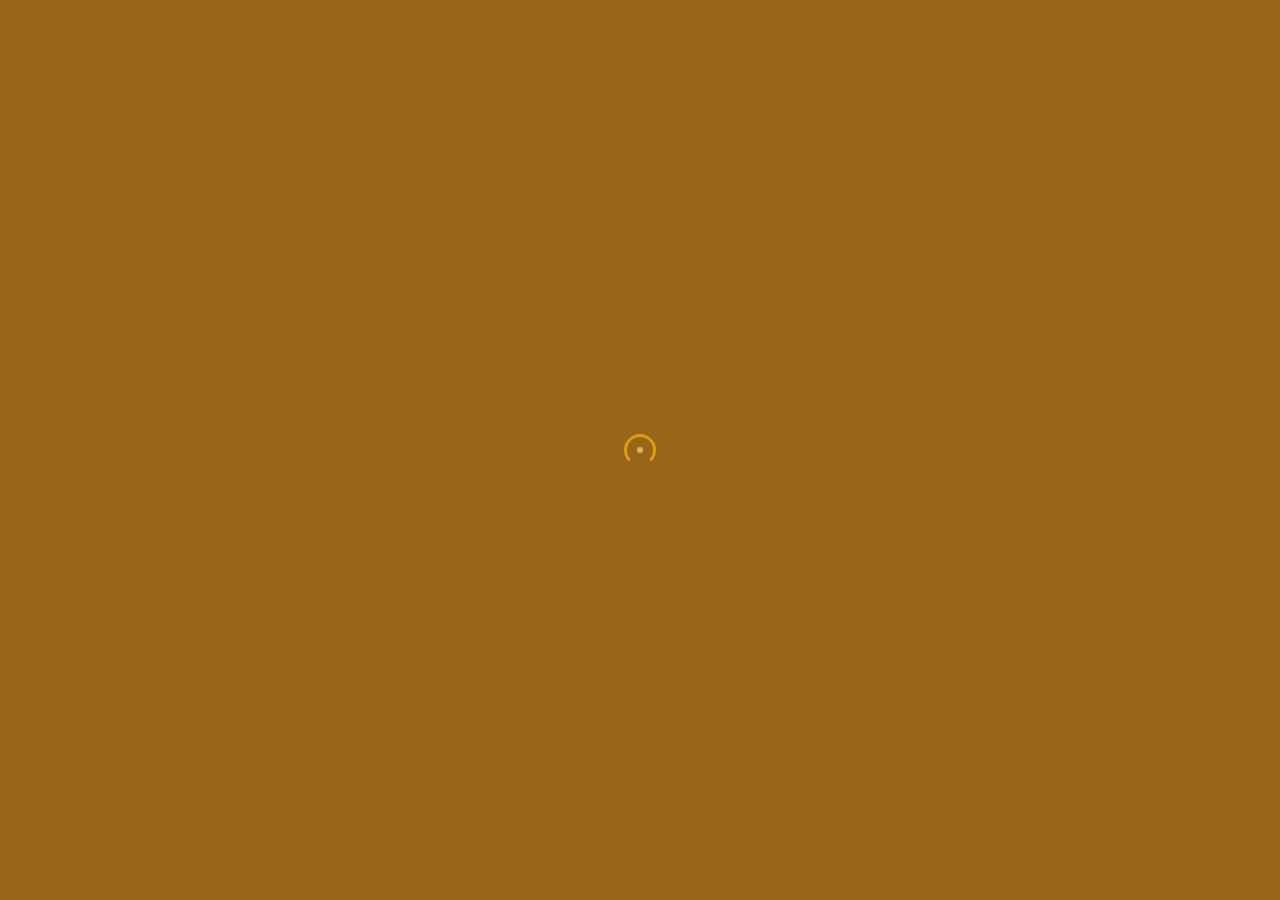
<file: index.html>
<!DOCTYPE HTML>
<html lang="en">
    <head>
        <!-- Google tag (gtag.js) -->
<script async src="https://www.googletagmanager.com/gtag/js?id=G-5PXZWSE50L"></script>
<script>
  window.dataLayer = window.dataLayer || [];
  function gtag(){dataLayer.push(arguments);}
  gtag('js', new Date());

  gtag('config', 'G-5PXZWSE50L');
</script>
        <!--=============== basic  ===============-->
        <meta charset="UTF-8">
        <meta http-equiv="x-ua-compatible" content="ie=edge">
        <title>MRNS TRADING</title>
        <!--=============== css  ===============-->	
        <link type="text/css" rel="stylesheet" href="css/plugins.css">
        <link type="text/css" rel="stylesheet" href="css/style.css">
        <link type="text/css" rel="stylesheet" href="css/color.css">
        <!--=============== favicons ===============-->
        <link rel="shortcut icon" href="images/favicon.png">
    </head>
    <body>
        <!--loader-->
        <div class="body-preload">
            <div class="loader loader_each"><span></span></div>
        </div>
        <!--loader end-->
        <!--  main start  -->
        <div id="main">
            <!--  header main-header  -->
            <header class="main-header">
                <!--logo-->
                <a href="index.html" class="logo-holder"><img src="images/logo.png" alt=""></a>
                <!--logo end-->
                <!-- share-button -->
                <div class="share-button   showshare">
                    <span class="share-tooltip">Share</span>
                </div>
                <!-- share-button end -->				
                <!-- nav-button-wrap-->
                <div class="nav-button but-hol">
                    <span  class="ncs"></span>
                    <span class="nos"></span>
                    <span class="nbs"></span>
                    <div class="menu-button-text">Menu</div>
                </div>
                <!-- nav-button-wrap end-->						
                <!--  navigation -->
                <div class="nav-holder main-menu">
                    <nav>
                        <ul>
                            <!--<li>
                                <a href="index.html" class="act-link ajax">Home </a>
                            </li>
                            <li><a href="portfolio.html"  class="ajax">Portfolio</a></li>
                            <li>
                                <a href="about.html"  class="ajax">About</a>
                            </li>
                            <li>
                                <a href="blog.html" class="ajax" >News</a>
                            </li>
                            <li>
                                <a href="contacts.html" class="ajax">Contacts</a>
                            </li> -->
                            <li>
                               <li><a class="nav-link scrollto active "href="index.html"Class="ajax">Home</a></li>
                                <li><a class="nav-link scrollto" href="HouseMaterials.html"class="ajax">House Materials</a></li>
                                <li><a class="nav-link scrollto" href="Buildingmaterials.html"class="ajax">Building materials</a></li>
                                <li><a class="nav-link scrollto" href="WarehouseBuildingMaterials.html"class="ajax">Warehouse Building Materials</a></li>
                                <li><a class="nav-link scrollto" href="about.html"class="ajax">About</a></li>
                                <li><a class="nav-link scrollto" href="blog.html"class="ajax">Services</a></li>
                                <li><a class="nav-link scrollto" href="contacts.html"class="ajax">Contacts</a></li>
                                <a href="#">Pages </a>
                                <!--second level -->
                                <ul>
                                    <li>
                                      <!--  <a href="#">Home</a> -->
                                        <!--third  level -->
                                      <!--  <ul>
                                            <li><a href="index.html" class="ajax">Slider</a></li>
                                            <li><a href="index2.html" class="ajax">Carousel</a></li>
                                            <li><a href="index3.html" class="ajax">Slideshow</a></li>
                                            <li><a href="index4.html" class="ajax">Video</a></li>
                                        </ul> -->
                                        <!--third level end-->
                                    </li>
                                    <li>
                                       <!-- <a href="#">Portfolio</a> -->
                                        <!--third  level -->
                                      <!--  <ul>
                                            <li><a href="portfolio.html" class="ajax">Horizontal</a></li>
                                            <li><a href="portfolio2.html" class="ajax">Vertical </a></li>
                                            <li><a href="portfolio3.html" class="ajax">Portfolio Grid </a></li>
                                            <li><a href="portfolio-single.html"  class="ajax">Portfolio Single</a></li>
                                            <li><a href="portfolio-single2.html"  class="ajax">Portfolio Single 2</a></li>
                                            <li><a href="portfolio-single3.html"  class="ajax">Portfolio Single 3</a></li>
                                            <li><a href="portfolio-single4.html"  class="ajax">Portfolio Single 4</a></li>
                                        </ul> -->
                                        <!--third level end-->
                                    </li>
                                   <!-- <li><a href="blog-single.html"  class="ajax">Blog Single</a></li>
                                    <li><a href="404.html" class="ajax">404</a></li> -->
                                </ul>
                                <!--second level end-->
                            </li>
                        </ul>
                    </nav>
                </div>
                <!-- navigation  end -->
            </header>
            <!-- Header   end-->
            <!--  hero-wrap-social  -->
            <div class="social-container">
                <div class="hero-wrap-social">
                    <ul >
                        <li><a href="https://www.facebook.com/profile.php?id=100063772968557"><i class="fab fa-facebook-messenger"></i></a></li>
                        <li><a href="https://www.facebook.com/profile.php?id=100063772968557" target="_blank"><i class="fab fa-instagram"></i></a></li>
                       <!-- <li><a href="https://twitter.com/HouseDe51908364" target="_blank"><i class="fab fa-twitter"></i></a></li>
                        <li><a href="https://www.linkedin.com/in/rhansted-architectural-design-23a015261/" target="_blank"><i class="fab fa-fw fa-linkedin-in"> --></i></a></li>
                    </ul>
                </div>
            </div>
            <!--  hero-wrap-social end  -->			
            <!-- wrapper -->
            <div id="wrapper">
                <!-- content-holder -->
                <div class="content-holder">
                    <!--content -->	
                    <div class="content full-height">
                        <!-- media-container  -->
                        <div class="media-container">
                            <!--fs-slider-wrap -->						
                            <div class="fs-slider-wrap fs-slider-det full-height fl-wrap">
                                <div class="fs-slider lightgallery full-height fl-wrap" data-mousecontrol2="true">
                                    <div class="swiper-container  ">
                                        <div class="swiper-wrapper" >
                                            <!-- swiper-slide-->
                                            <div class="swiper-slide hov_zoom" data-fsslideropt1="Location : <span> Manoong, Don Pedro Rodriquez, Bogo Cit, Cebu, Philippines </span>" data-fsslideropt2="Saturday : <span>:Monday – Friday: 9:00 AM – 7:00 PM</span></span>"
                                            data-fsslideropt3="Book Now : <span>
                                                               Phone Number: +63 906 232 0532 / Mrnstrading04@gmail.com </span>">
                                                <div class="fs-slider-item fl-wrap">
                                                    <div class="bg"  data-bg="images/bg/1.jpg" data-swiper-parallax="20%"></div>
                                                    <div class="overlay"></div>
                                                    <div class="fs-slider_align_title">
                                                        <div class="fs-slider-item_dec-top"></div>
                                                        <div class="fs-slider-item_dec-bottom"></div>
                                                        <div class="hero_date"></div>
                                                        <h2><a class="nav-link scrollto" href="WarehouseBuildingMaterials.html"class="ajax">CLICK HERE<br> <span>Anapog</span></a></h2>
                                                        <p>MRNS TRADING is a development company that focuses on high-quality products, including Construction Services. We pride ourselves on our dedication to the industry and our commitment to quality.

                                                        We have been in business for 1977 and have developed many different products. Our most popular items include  Trusses, Roofing. Our team is made up of experts in the field who are passionate about what we do.,</p>
                                                        <div class="clearfix"></div>
                                                        <a href="WarehouseBuildingMaterials.html" class="half-hero-wrap_link ajax"><i class="fal fa-long-arrow-right"></i></a>
                                                        <div class="hero_slder_num"></div>
                                                    </div>
                                                </div>
                                            </div>
                                            <!-- swiper-slide-->
                                            <!-- swiper-slide-->
                                           <div class="swiper-slide hov_zoom" data-fsslideropt1="Location : <span> Manoong, Don Pedro Rodriquez, Bogo Cit, Cebu, Philippines </span>" data-fsslideropt2="Saturday : <span>:Monday – Friday: 9:00 AM – 7:00 PM</span></span>"
                                            data-fsslideropt3="Book Now : <span>
                                                               Phone Number: +63 906 232 0532 / Mrnstrading04@gmail.com </span>">
                                                <div class="fs-slider-item fl-wrap">
                                                    <div class="bg"  data-bg="images/bg/2.jpg" data-swiper-parallax="20%"></div>
                                                    <div class="overlay"></div>
                                                    <div class="fs-slider_align_title">
                                                        <div class="fs-slider-item_dec-top"></div>
                                                        <div class="fs-slider-item_dec-bottom"></div>
                                                        <div class="hero_date"></div>
                                                        <h2><a class="nav-link scrollto" href="HouseMaterials.html"class="ajax">Bending<br>Plain<span>  Sheets</span></a> </h2>
                                                        <p>Bending Plain Sheets

                                                           Bending plain sheets are made of a plastic material and can be cut with a standard pair of scissors. The plastic is designed to bend easily, but it can still be difficult to achieve the exact angle that you want. You will need the help of an experienced person or a machine to bend the material into the shape that you need.. </p>
                                                        <div class="clearfix"></div>
                                                        <a href="HouseMaterials.html" class="half-hero-wrap_link ajax"><i class="fal fa-long-arrow-right"></i></a>
                                                    </div>
                                                </div>
                                            </div>
                                            <!-- swiper-slide-->
                                            <!-- swiper-slide-->
                                             <div class="swiper-slide hov_zoom" data-fsslideropt1="Location : <span> Manoong, Don Pedro Rodriquez, Bogo Cit, Cebu, Philippines </span>" data-fsslideropt2="Saturday : <span>:Monday – Friday: 9:00 AM – 7:00 PM</span></span>"
                                            data-fsslideropt3="Book Now : <span>
                                                               Phone Number: +63 906 232 0532 / Mrnstrading04@gmail.com </span>">
                                                <div class="fs-slider-item fl-wrap">
                                                    <div class="bg"  data-bg="images/bg/3.jpg" data-swiper-parallax="20%"></div>
                                                    <div class="overlay"></div>
                                                    <div class="fs-slider_align_title">
                                                        <div class="fs-slider-item_dec-top"></div>
                                                        <div class="fs-slider-item_dec-bottom"></div>
                                                        <div class="hero_date"></div>
                                                        <h2><a class="nav-link scrollto" href="Buildingmaterials.html"class="ajax">Hollow<br><span>Block</span> We </a> Deliver </h2>
                                                        <p>We deliver hollow blocks in all shapes and sizes, whether you're looking for a simple concrete block or something with a little more.

                                                         Our hollow blocks are made of different materials, so you can find the one that best suits your needs. We have blocks made out of solid concrete, as well as hollow blocks made out of other materials  and even materials like stone. No matter what type of material you're looking for, we have it here at Hollow Block.. </p>
                                                        <div class="clearfix"></div>
                                                        <a href="Buildingmaterials.html" class="half-hero-wrap_link ajax"><i class="fal fa-long-arrow-right"></i></a>
                                                    </div>
                                                </div>
                                            </div>
                                            <!-- swiper-slide-->
                                            <!-- swiper-slide-->
                                             <div class="swiper-slide hov_zoom" data-fsslideropt1="Location : <span> Quezon City, Philippines </span>" data-fsslideropt2="Saturday : <span>:Monday – Friday: 9:00 AM – 7:00 PM</span></span>"
                                            data-fsslideropt3="Book Now : <span>
                                                               Watsapp: 0928 507 9662 / Email rhanstedcorp.clients@gmail.com </span>">
                                                <div class="fs-slider-item fl-wrap">
                                                    <div class="bg"  data-bg="images/bg/4.jpg" data-swiper-parallax="20%"></div>
                                                    <div class="overlay"></div>
                                                    <div class="fs-slider_align_title">
                                                        <div class="fs-slider-item_dec-top"></div>
                                                        <div class="fs-slider-item_dec-bottom"></div>
                                                        <div class="hero_date"></div>
                                                        <h2><a class="nav-link scrollto" href="about.html"class="ajax"><span>Trusses,Roofing</span> <br> Expert <span>Work</span></a></h2>
                                                        <p>Trusses, Roofing Expert Work

                                                         At MRNS TRADING, We specialize in the installation of trusses for residential and commercial projects. We work with a wide range of clients to ensure that our clients' needs are met, from homeowners who want to make their homes more energy efficient to commercial buildings that need to be able to withstand heavy winds and snowfall. </p>
                                                         <p>We know that when you're looking for a company that can install trusses quickly and effectively, you want someone who understands your needs. Our team consists of expert installers who have worked on many different types of buildings over the years, so they can help you choose the right type of trusses for your project. We also work with architects and contractors so they can understand exactly what kinds of trusses will work best on your property.</p>

                                                         <p>In addition to our commitment to high-quality workmanship, we also provide customers with exceptional customer service. If you ever have any questions about your project or need any help choosing the right trusses for your home or business, don't hesitate to reach out!</p>

                                                        <div class="clearfix"></div>
                                                        <a href="about.html" class="half-hero-wrap_link ajax"><i class="fal fa-long-arrow-right"></i></a>
                                                    </div>
                                                </div>
                                            </div>
                                            <!-- swiper-slide-->
                                        </div>
                                    </div>
                                </div>
                            </div>
                            <!--fs-slider-wrap end -->	
                            <!-- hero-slider_details_wrap--> 
                            <div class="hero-slider_details_wrap color-bg">
                                <div class="hsd_dec"></div>
                                <div class="hsd_dec2"></div>
                                <div class="current_s">.03</div>
                                <div class="hero-slider_details fl-wrap">
                                    <ul>
                                        <li class="opt-one"></li>
                                        <li class="opt-two"></li>
                                        <li class="opt-three"></li>
                                    </ul>
                                    <div class="slide-progress-wrap">
                                        <div class="slide-progress"></div>
                                    </div>
                                </div>
                                <div class="total_s"></div>
                            </div>
                            <!-- hero-slider_details_wrap  end --> 
                            <!-- hero-slider_control-wrap--> 
                            <div class="hero-slider_control hero-slider-button-prev"><i class="fal fa-long-arrow-left"></i></div>
                            <div class="hero-slider_control hero-slider-button-next"><i class="fal fa-long-arrow-right"></i></div>
                            <!-- hero-slider_control-wrap end--> 
                        </div>
                        <!-- media-container   end --> 
                        <div class="hero-slider-wrap_pagination hlaf-slider-pag"></div>
                        <!-- side-box --> 
                        <div class="side-box">
                            <div class="single-page_scrl">
                                <div class="mousey">
                                    <div class="scroller"></div>
                                    <i class="far fa-angle-down"></i>
                                </div>
                            </div>
                        </div>
                        <!-- side-box   end -->
                        <!--Start of Tawk.to Script-->
         <script type="text/javascript">
          var Tawk_API=Tawk_API||{}, Tawk_LoadStart=new Date();
            (function(){
            var s1=document.createElement("script"),s0=document.getElementsByTagName("script")[0];
            s1.async=true;
            s1.src='https://embed.tawk.to/63b5d294c2f1ac1e202bb4b9/1glv3t5h5';
            s1.charset='UTF-8';
            s1.setAttribute('crossorigin','*');
           s0.parentNode.insertBefore(s1,s0);
         })();
     </script>
    <!--End of Tawk.to Script--> 
                    </div>
                    <li><a href=""><i class="fab fa-facebook-messenger"></i></a></li>
                    <!--content end--> 				
                    <!-- share-wrapper-->
                    <div class="share-wrapper  isShare">
                        <div class="close-share-btn"><i class="fal fa-long-arrow-up"></i></div>
                        <div class="share-container fl-wrap  isShare"></div>
                    </div>
                    <!-- share-wrapper  end -->				
                </div>
                <!-- content-holder end -->

               

                   <li><a href="https://www.messenger.com/t/164573510325850/?messaging_source=source%3Apages%3Amessage_shortlink&source_id=1441792&recurring_notification=0"><i class="fab fa-facebook-messenger"></i></a></li>
            <!-- wrapper end -->
            <footer class="main-footer">
                <!--  copy-right  -->
                <div class="copy-right"> <span>&#169; </span> mrnstrading.net   2024  /  All rights reserved.  </div>
                <!--  copy-right end  -->			
                <!-- header-contacts--> 
                <div class="footer-contacts">
                    <ul>
                        <li><span>01.Phone </span> <a href="Phone Number: +63 906 232 0532">Phone Number: +63 906 232 0532 </a></li>
                        <li><span>02. Email </span> <a href="Mrnstrading04@gmail.com">Mrnstrading04@gmail.com</a></li>
                    </ul>
                </div>
                <!-- header-contacts end--> 			
            </footer>
            <div class="right-dec"></div>
            <!-- progress-bar  -->
            <div class="progress-bar-wrap hide_pw">
                <div class="progress-bar color-bg"></div>
            </div>
            <!-- progress-bar end -->				
        </div>
        <!-- Main end -->
        <!--=============== scripts  ===============-->   
        <script  src="js/jquery.min.js"></script>
        <script  src="js/plugins.js"></script>
        <script  src="js/scripts.js"></script>
    </body>
</html>
</file>
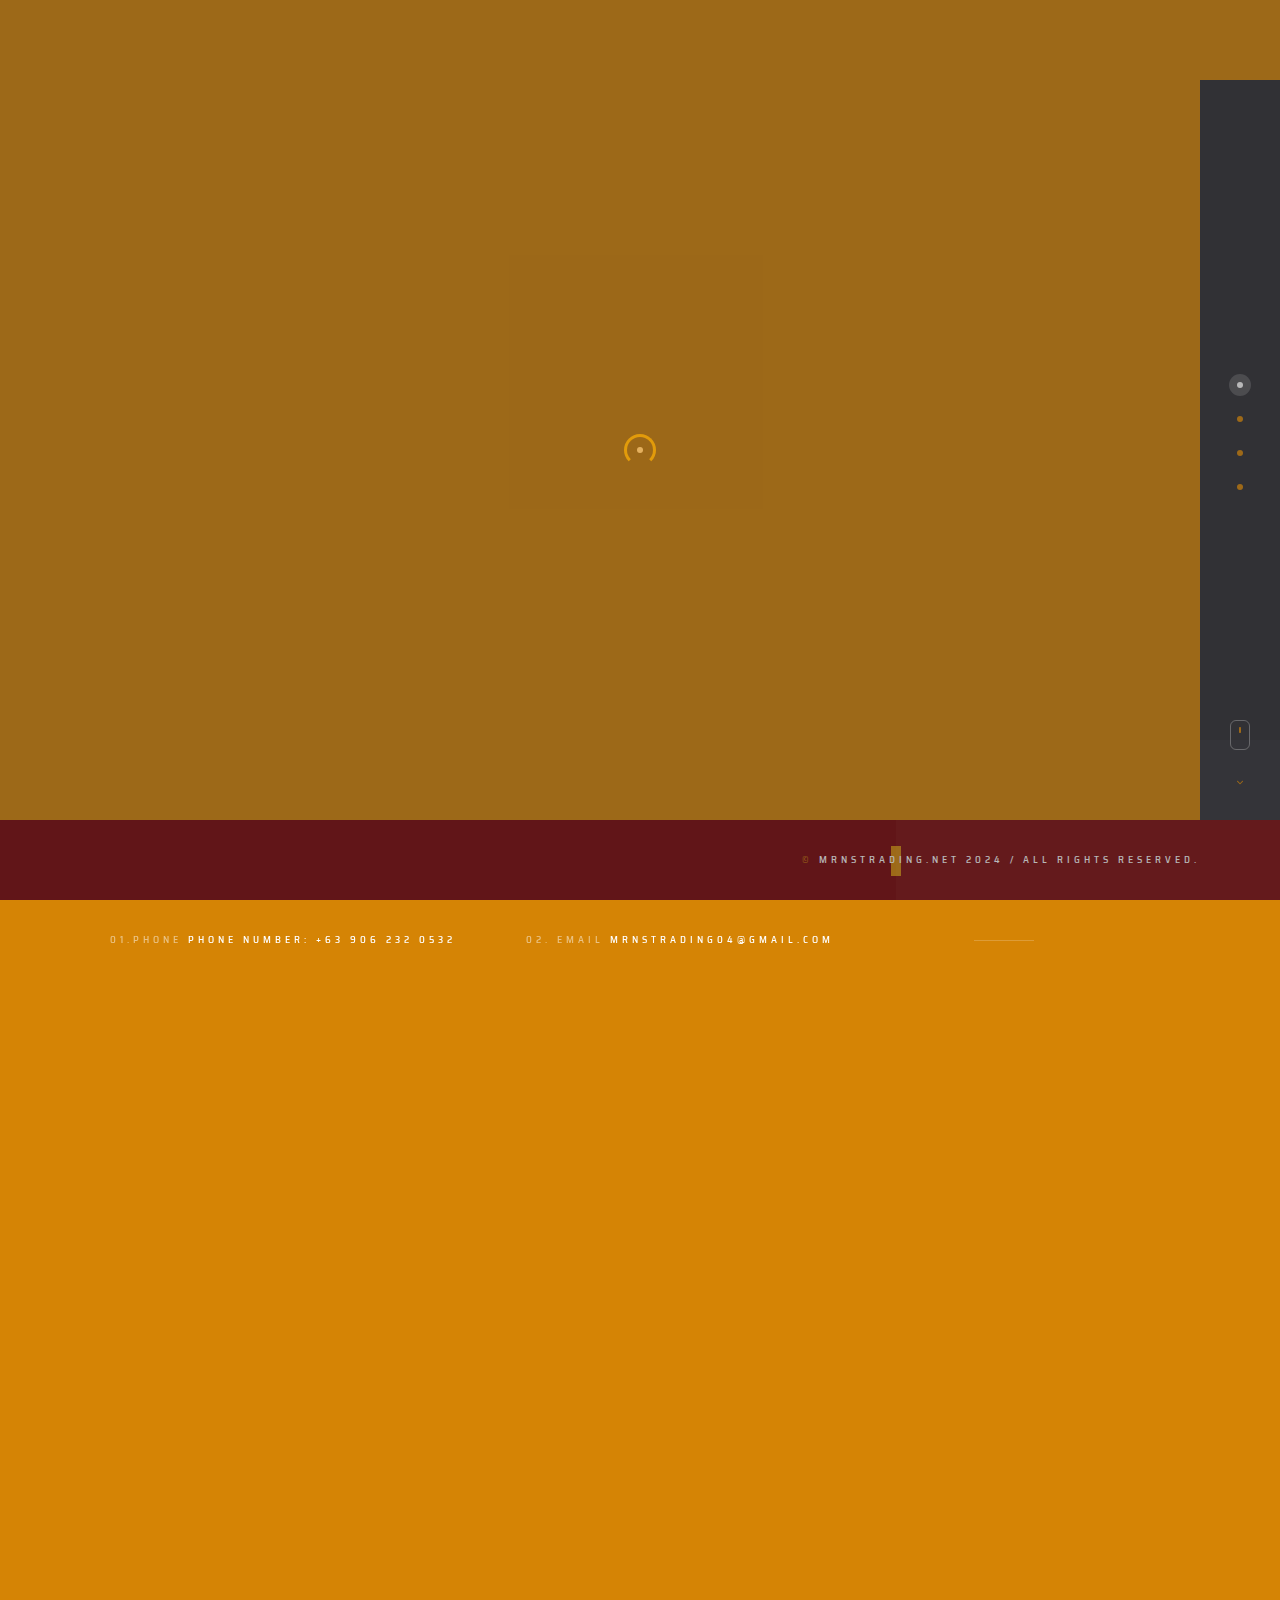
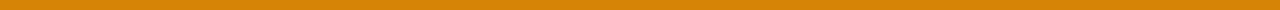
<file: about.html>
<!DOCTYPE HTML>
<html lang="en">
    <head>
        <!--=============== basic  ===============-->
        <meta charset="UTF-8">
        <meta http-equiv="x-ua-compatible" content="ie=edge">
        <title>MRNS TRADING</title>
        <!--=============== css  ===============-->	
        <link type="text/css" rel="stylesheet" href="css/plugins.css">
        <link type="text/css" rel="stylesheet" href="css/style.css">
        <link type="text/css" rel="stylesheet" href="css/color.css">
        <!--=============== favicons ===============-->
        <link rel="shortcut icon" href="images/favicon.png">
    </head>
    <body>
        <!--loader-->
        <div class="body-preload">
            <div class="loader loader_each"><span></span></div>
        </div>
        <!--loader end-->
        <!--  main start  -->
        <div id="main">
            <!--  header main-header  -->
            <header class="main-header">
                <!--logo-->
                <a href="index.html" class="logo-holder"><img src="images/logo.png" alt=""></a>
                <!--logo end-->
                <!-- share-button -->
                <div class="share-button   showshare">
                    <span class="share-tooltip">Share</span>
                </div>
                <!-- share-button end -->				
                <!-- nav-button-wrap-->
                <div class="nav-button but-hol">
                    <span  class="ncs"></span>
                    <span class="nos"></span>
                    <span class="nbs"></span>
                    <div class="menu-button-text">Menu</div>
                </div>
                <!-- nav-button-wrap end-->						
                <!--  navigation -->
                <div class="nav-holder main-menu">
                    <nav>
                        <ul>
                          <!--  <li>
                                <a href="index.html" class="ajax">Home </a>
                            </li>
                            <li><a href="portfolio.html"  class="ajax">Portfolio</a></li>
                            <li>
                                <a href="about.html"  class="ajax act-link">About</a>
                            </li>
                            <li>
                                <a href="blog.html" class="ajax" >News</a>
                            </li>
                            <li>
                                <a href="contacts.html" class="ajax">Contacts</a>
                            </li> -->
                            <li>
                               <li><a class="nav-link scrollto active "href="index.html"Class="ajax">Home</a></li>
                                <li><a class="nav-link scrollto" href="HouseMaterials.html"class="ajax">House Materials</a></li>
                                <li><a class="nav-link scrollto" href="Buildingmaterials.html"class="ajax">Building materials</a></li>
                                <li><a class="nav-link scrollto" href="WarehouseBuildingMaterials.html"class="ajax">Warehouse Building Materials</a></li>
                                <li><a class="nav-link scrollto" href="about.html"class="ajax">About</a></li>
                                <li><a class="nav-link scrollto" href="blog.html"class="ajax">Services</a></li>
                                <li><a class="nav-link scrollto" href="contacts.html"class="ajax">Contacts</a></li>
                                <a href="#">Pages </a>
                                <!--second level -->
                                <ul>
                                    <li>
                                      <!--  <a href="#">Home</a> -->
                                        <!--third  level -->
                                      <!--  <ul>
                                            <li><a href="index.html" class="ajax">Slider</a></li>
                                            <li><a href="index2.html" class="ajax">Carousel</a></li>
                                            <li><a href="index3.html" class="ajax">Slideshow</a></li>
                                            <li><a href="index4.html" class="ajax">Video</a></li>
                                        </ul> -->
                                        <!--third level end-->
                                    </li>
                                    <li>
                                     <!--   <a href="#">Portfolio</a> -->
                                        <!--third  level -->
                                      <!--  <ul>
                                            <li><a href="portfolio.html" class="ajax">Horizontal</a></li>
                                            <li><a href="portfolio2.html" class="ajax">Vertical </a></li>
                                            <li><a href="portfolio3.html" class="ajax">Portfolio Grid </a></li>
                                            <li><a href="portfolio-single.html"  class="ajax">Portfolio Single</a></li>
                                            <li><a href="portfolio-single2.html"  class="ajax">Portfolio Single 2</a></li>
                                            <li><a href="portfolio-single3.html"  class="ajax">Portfolio Single 3</a></li>
                                            <li><a href="portfolio-single4.html"  class="ajax">Portfolio Single 4</a></li>
                                        </ul> -->
                                        <!--third level end-->
                                    </li>
                                  <!--  <li><a href="blog-single.html"  class="ajax">Blog Single</a></li>
                                    <li><a href="404.html" class="ajax">404</a></li> -->
                                </ul>
                                <!--second level end-->
                            </li>
                        </ul>
                    </nav>
                </div>
                <!-- navigation  end -->
            </header>
            <!-- Header   end-->
            <!--  hero-wrap-social  -->
            <div class="social-container">
                <div class="hero-wrap-social">
                    <ul >
                         <li><a href="https://www.facebook.com/profile.php?id=100063772968557"><i class="fab fa-facebook-messenger"></i></a></li>
                        <li><a href="https://www.facebook.com/profile.php?id=100063772968557" target="_blank"><i class="fab fa-instagram"></i></a></li>
                       <!-- <li><a href="https://twitter.com/HouseDe51908364" target="_blank"><i class="fab fa-twitter"></i></a></li>
                        <li><a href="https://www.linkedin.com/in/rhansted-architectural-design-23a015261/" target="_blank"><i class="fab fa-fw fa-linkedin-in"> --></i></a></li>
                    </ul>
                </div>
            </div>
            <!--  hero-wrap-social end  -->			
            <!-- wrapper -->
            <div id="wrapper">
                <!-- content-holder -->
                <div class="content-holder">
                    <!-- column-wrap --> 
                    <div class="column-wrap  scroll_sec" id="sec1">
                        <div class="column-wrap-container fl-wrap">
                            <section>
                                <div class="container">
                                    <div class="section-title fl-wrap">
                                        <h2>  Our company story</h2>
                                        <p>MRNS TRADING  </p>
                                        <div class="sec-title_dec"></div>
                                        <div class="section-title_num">.01</div>
                                    </div>
                                    <div class="column-wrap-text fl-wrap">
                                        <p>MRNS TRADING ABOUT</p>
                                        <p>

                                        MRNS Trading is a company that has been around for quite some time, and we are proud to be a part of it. We work hard to make sure you get the best possible experience when you use our services and we are committed to providing you with the best possible products you could ever want or need.

                                        If you have any questions about MRNS Trading, feel free to contact us</p>
                                        <a href="portfolio.html" class="btn ajax  color-bg  fl-btn"><span></span></a>
                                        <div class="signature-wrap"><img src="images/signature.png" alt=""></div>
                                    </div>
                                </div>
                            </section>
                        </div>
                        <div class="bg dec-bg left-pos-dec"  data-bg="images/bg/dec.jpg"></div>
                    </div>
                    <!--column-wrap end --> 
                    <div class="fixed-column-wrap">
                        <div class="column-img-wrap  fixed-column ">
                            <div class="inline-facts-container color-bg">
                                <!-- inline-facts -->
                                <div class="inline-facts-wrap">
                                    <div class="inline-facts">
                                        <div class="milestone-counter">
                                            <div class="stats animaper">
                                                <div class="num" data-content="0" data-num="145">0</div>
                                            </div>
                                        </div>
                                        <h6>Finished projects</h6>
                                    </div>
                                </div>
                                <!-- inline-facts end -->
                                <!-- inline-facts  -->
                                <div class="inline-facts-wrap">
                                    <div class="inline-facts">
                                        <div class="milestone-counter">
                                            <div class="stats animaper">
                                                <div class="num" data-content="0" data-num="357">0</div>
                                            </div>
                                        </div>
                                        <h6>Happy customers</h6>
                                    </div>
                                </div>
                                <!-- inline-facts end -->
                                <!-- inline-facts  -->
                                <div class="inline-facts-wrap">
                                    <div class="inline-facts">
                                        <div class="milestone-counter">
                                            <div class="stats animaper">
                                                <div class="num" data-content="0" data-num="825">0</div>
                                            </div>
                                        </div>
                                        <h6>Working hours</h6>
                                    </div>
                                </div>
                                <!-- inline-facts end -->
                                <!-- inline-facts  -->
                                <div class="inline-facts-wrap">
                                    <div class="inline-facts">
                                        <div class="milestone-counter">
                                            <div class="stats animaper">
                                                <div class="num" data-content="0" data-num="15">0</div>
                                            </div>
                                        </div>
                                        <h6>Awards won</h6>
                                    </div>
                                </div>
                                <!-- inline-facts end --> 
                            </div>
                            <div class="cib_wrap">
                                <div class="bg"  data-bg="images/bg/1.jpg"></div>
                                <div class="overlay"></div>
                                <div class="video-box_wrap">
                                    <a class="video-box-btn color-bg image-popup" href="" data-sub-html="<h4>Classic view from Rigwood Jetty on Coniston Water an old archive shot similar to an old post but a little later on.</h4> "><i class="fas fa-play"></i></a>
                                    <span class="video-box_wrap_title">Our Video Presentation  </span>
                                </div>
                            </div>
                        </div>
                    </div>
                    <div class="limit-box fl-wrap"></div>
                    <!--sec_fw_wrap -->
                    <div class="sec_fw_wrap fl-wrap">
                        <!--sec_fw   -->
                        <div class="sec_fw scroll_sec fl-wrap" id="sec2">
                            <div class="serv-carousel_wrap dark-bg fl-wrap">
                                <div class="serv-carousel_title color-bg">
                                    <div class="hsd_dec"></div>
                                    <div class="sct_dec"><span></span></div>
                                    <span class="serv_carousel_numder">.02</span>
                                    <div class="serv-carousel_title_wrap">
                                        <h5>What we do</h5>
                                        <h3>Our Services</h3>
                                    </div>
                                    <div class="serv-pagination_wrap">
                                        <div class="serv-pagination"></div>
                                    </div>
                                </div>
                                <div class="serv-carousel_container fl-wrap">
                                    <div class="slider-nav_btn snb_r serv-carousel-next"><i class="fal fa-long-arrow-right"></i></div>
                                    <div class="slider-nav_btn snb_l serv-carousel-prev"><i class="fal fa-long-arrow-left"></i></div>
                                    <div class="serv-carousel fl-wrap full-height">
                                        <div class="swiper-container full-height">
                                            <div class="swiper-wrapper">
                                                <!-serv-carousel-item   -->
                                                <div class="swiper-slide">
                                                    <div class="serv-carousel-item fl-wrap">
                                                        <div class="bg"  data-bg="images/bg/1.jpg"></div>
                                                        <div class="overlay"></div>
                                                        <div class="serv-carousel-item-counter">01.</div>
                                                        <div class="serv-carousel-item-content">
                                                            <h3>Interior Design</h3>
                                                            <a href="" class="serv-details_link s_psl"> <i class="fal fa-long-arrow-right"></i></a>
                                                        </div>
                                                    </div>
                                                </div>
                                                <!-serv-carousel-item end -->
                                                <!--serv-carousel-item   -->
                                                <div class="swiper-slide">
                                                    <div class="serv-carousel-item fl-wrap">
                                                        <div class="bg"  data-bg="images/bg/2.jpg"></div>
                                                        <div class="overlay"></div>
                                                        <div class="serv-carousel-item-counter">02.</div>
                                                        <div class="serv-carousel-item-content">
                                                            <h3>Architecture</h3>
                                                            <a href="" class="serv-details_link s_psl"> <i class="fal fa-long-arrow-right"></i></a>
                                                        </div>
                                                    </div>
                                                </div>
                                                <!-serv-carousel-item end -->
                                                <!--serv-carousel-item   -->
                                                <div class="swiper-slide">
                                                    <div class="serv-carousel-item fl-wrap">
                                                        <div class="bg"  data-bg="images/bg/3.jpg"  ></div>
                                                        <div class="overlay"></div>
                                                        <div class="serv-carousel-item-counter">03.</div>
                                                        <div class="serv-carousel-item-content">
                                                            <h3>3d Rendering</h3>
                                                            <a href="" class="serv-details_link s_psl"> <i class="fal fa-long-arrow-right"></i></a>
                                                        </div>
                                                    </div>
                                                </div>
                                                <!-serv-carousel-item end -->											
                                                <!--serv-carousel-item   -->
                                                <div class="swiper-slide">
                                                    <div class="serv-carousel-item fl-wrap">
                                                        <div class="bg"  data-bg="images/bg/4.jpg"></div>
                                                        <div class="overlay"></div>
                                                        <div class="serv-carousel-item-counter">04.</div>
                                                        <div class="serv-carousel-item-content">
                                                            <h3>Construction and renovate </h3>
                                                            <a href="" class="serv-details_link s_psl"><i class="fal fa-long-arrow-right"></i></a>
                                                        </div>
                                                    </div>
                                                </div>
                                                <!-serv-carousel-item end -->											
                                            </div>
                                        </div>
                                    </div>
                                </div>
                            </div>
                        </div>
                        <!--sec_fw  end -->
                        <!--sec_fw   -->
                     <!--   <div class="sec_fw fl-wrap scroll_sec" id="sec3">
                            <section>
                                <div class="container big-container">
                                    <div class="section-title fl-wrap">
                                        <h2>  Our Team</h2>
                                        <p>Lorem ipsum dolor sit amet, consectetur adipiscing elit. Maecenas in pulvinar neque. Nulla finibus lobortis pulvinar.  </p>
                                        <div class="sec-title_dec"></div>
                                        <div class="section-title_num">.03</div>
                                    </div>
                                    <!-team-box   --> 
                                <!--    <div class="team-box">
                                        <div class="pr-bg pr-bg-white"></div>
                                        <div class="team-photo">
                                            <div class="overlay"></div>
                                            <img src="images/team/1.jpg" alt="" class="respimg"> 	
                                            <ul class="team-social">
                                                <li><a href="#" target="_blank"><i class="fab fa-facebook-f"></i></a></li>
                                                <li><a href="#" target="_blank"><i class="fab fa-instagram"></i></a></li>
                                                <li><a href="#" target="_blank"><i class="fab fa-twitter"></i></a></li>
                                                <li><a href="#" target="_blank"><i class="fab fa-telegram-plane"></i></a></li>
                                            </ul>
                                            <a href="#" class="team-contact_btn color-bg"><i class="fal fa-envelope"></i></a>
                                            <div class="team-info-num">01.</div>
                                        </div>
                                        <div class="team-info">
                                            <h3></h3>
                                            <h4>House of Kartheiser LLC provides</h4>
                                            <p> the highest quality workmanship and materials in all of our home remodeling projects. We assure a long lasting product because we take great pride in what we do.  </p>
                                        </div>
                                    </div>
                                    <!- team-box end --> 
                                    <!-- team-box   --> 
                                  <!--  <div class="team-box">
                                        <div class="pr-bg pr-bg-white"></div>
                                        <div class="team-photo">
                                            <div class="overlay"></div>
                                            <img src="images/team/1.jpg" alt="" class="respimg"> 	
                                            <ul class="team-social">
                                                <li><a href="#" target="_blank"><i class="fab fa-facebook-f"></i></a></li>
                                                <li><a href="#" target="_blank"><i class="fab fa-instagram"></i></a></li>
                                                <li><a href="#" target="_blank"><i class="fab fa-twitter"></i></a></li>
                                            </ul>
                                            <a href="#" class="team-contact_btn color-bg"><i class="fal fa-envelope"></i></a>							
                                            <div class="team-info-num">02.</div>
                                        </div>
                                        <div class="team-info">
                                            <h3>Alica Limishko</h3>
                                            <h4>Architect / Designer</h4>
                                            <p>Lorem ipsum dolor sit amet, consectetur adipiscing elit, sed do eiusmod tempor incididunt ut labore et dolore magna aliqua.  </p>
                                        </div>
                                    </div>
                                    <!- team-box end --> 
                                    <!-- team-box   --> 
                                <!--    <div class="team-box">
                                        <div class="pr-bg pr-bg-white"></div>
                                        <div class="team-photo">
                                            <div class="overlay"></div>
                                            <img src="images/team/1.jpg" alt="" class="respimg"> 	
                                            <ul class="team-social">
                                                <li><a href="#" target="_blank"><i class="fab fa-facebook-f"></i></a></li>
                                                <li><a href="#" target="_blank"><i class="fab fa-instagram"></i></a></li>
                                                <li><a href="#" target="_blank"><i class="fab fa-twitter"></i></a></li>
                                            </ul>
                                            <a href="#" class="team-contact_btn color-bg"><i class="fal fa-envelope"></i></a>							
                                            <div class="team-info-num">03.</div>
                                        </div>
                                        <div class="team-info">
                                            <h3>Kevin Brunt</h3>
                                            <h4>Architect / Designer</h4>
                                            <p>Lorem ipsum dolor sit amet, consectetur adipiscing elit, sed do eiusmod tempor incididunt ut labore et dolore magna aliqua.  </p>
                                        </div>
                                    </div>
                                    <!- team-box end -->                                      
                                    <!-- team-box   --> 
                                <!--    <div class="team-box">
                                        <div class="pr-bg pr-bg-white"></div>
                                        <div class="team-photo">
                                            <div class="overlay"></div>
                                            <img src="images/team/1.jpg" alt="" class="respimg"> 	
                                            <ul class="team-social">
                                                <li><a href="#" target="_blank"><i class="fab fa-facebook-f"></i></a></li>
                                                <li><a href="#" target="_blank"><i class="fab fa-instagram"></i></a></li>
                                                <li><a href="#" target="_blank"><i class="fab fa-twitter"></i></a></li>
                                                <li><a href="#" target="_blank"><i class="fab fa-telegram-plane"></i></a></li>
                                            </ul>
                                            <a href="#" class="team-contact_btn color-bg"><i class="fal fa-envelope"></i></a>							
                                            <div class="team-info-num">04.</div>
                                        </div>
                                        <div class="team-info">
                                            <h3>Olivia Edminton</h3>
                                            <h4>Photographer / Designer</h4>
                                            <p>Lorem ipsum dolor sit amet, consectetur adipiscing elit, sed do eiusmod tempor incididunt ut labore et dolore magna aliqua.  </p>
                                        </div>
                                    </div>
                                    <!- team-box end --> 
                                </div>
                            </section>
                          <!--  <div class="bg dec-bg right-pos-dec"  data-bg="images/bg/dec2.jpg"></div> -->
                        </div>
                        <!--sec_fw  end -->
                        <!--sec_fw   -->
                      <!--  <div class="sec_fw fl-wrap scroll_sec" id="sec4">
                            <div class="testimonilas-wrap fl-wrap">
                                <div class="testi-column_title color-bg">
                                    <span class="serv_carousel_numder">.04</span>
                                    <div class="hsd_dec"></div>
                                    <div class="serv-carousel_title_wrap tct_it">
                                        <h5>Testimonials</h5>
                                        <h3>Clients Reviwes</h3>
                                    </div>
                                </div>
                                <div class="testimonilas-wrap-container fl-wrap">
                                    <div class="testilider_holder">
                                        <div class="testilider">
                                            <div class="swiper-container">
                                                <div class="swiper-wrapper">
                                                    <!- swiper-slide -->
                                                <!--    <div class="swiper-slide">
                                                        <div class="testi-item fl-wrap">
                                                            <div class="testi-header fl-wrap">
                                                                <div class="testi-avatar"><img src="images/avatar/1.jpg" alt=""></div>
                                                                <h3>Liza Mirovsky</h3>
                                                                <h5>Magneto CEO</h5>
                                                            </div>
                                                            <p>"All the Lorem Ipsum generators on the Internet tend to repeat predefined chunks as necessary, making this the first true generator on the Internet. It uses a dictionary of over "</p>
                                                            <span class="testi-number">.01</span>
                                                            <div class="testi-footer fl-wrap">
                                                                <span class="testi-date"><i class="fal fa-clock"></i> 25 march 2022</span>
                                                                <a href="#" class="teti-link color-bg" target="_blank">Via Twitter</a>
                                                            </div>
                                                        </div>
                                                    </div>
                                                    <!- swiper-slide end-->
                                                    <!-- swiper-slide -->
                                               <!--     <div class="swiper-slide">
                                                        <div class="testi-item fl-wrap">
                                                            <div class="testi-header fl-wrap">
                                                                <div class="testi-avatar"><img src="images/avatar/1.jpg" alt=""></div>
                                                                <h3>Andy Smith</h3>
                                                                <h5>Magneto CEO</h5>
                                                            </div>
                                                            <p>"All the Lorem Ipsum generators on the Internet tend to repeat predefined chunks as necessary, making this the first true generator on the Internet. It uses a dictionary of over "</p>
                                                            <span class="testi-number">.02</span>
                                                            <div class="testi-footer fl-wrap">
                                                                <span class="testi-date"><i class="fal fa-clock"></i> 25 march 2022</span>
                                                                <a href="#" class="teti-link color-bg" target="_blank">Via Twitter</a>
                                                            </div>
                                                        </div>
                                                    </div>
                                                    <!- swiper-slide end-->
                                                    <!-- swiper-slide -->
                                                 <!--   <div class="swiper-slide">
                                                        <div class="testi-item fl-wrap">
                                                            <div class="testi-header fl-wrap">
                                                                <div class="testi-avatar"><img src="images/avatar/1.jpg" alt=""></div>
                                                                <h3>Gary Trust</h3>
                                                                <h5>Magneto CEO</h5>
                                                            </div>
                                                            <p>"All the Lorem Ipsum generators on the Internet tend to repeat predefined chunks as necessary, making this the first true generator on the Internet. It uses a dictionary of over "</p>
                                                            <span class="testi-number">.03</span>
                                                            <div class="testi-footer fl-wrap">
                                                                <span class="testi-date"><i class="fal fa-clock"></i> 25 march 2022</span>
                                                                <a href="#" class="teti-link color-bg" target="_blank">Via Facebook</a>
                                                            </div>
                                                        </div>
                                                    </div>
                                                    <!- swiper-slide end-->                                                
                                                    <!-- swiper-slide -->
                                                 <!--   <div class="swiper-slide">
                                                        <div class="testi-item fl-wrap">
                                                            <div class="testi-header fl-wrap">
                                                                <div class="testi-avatar"><img src="images/avatar/1.jpg" alt=""></div>
                                                                <h3>Centa Simpson</h3>
                                                                <h5>Magneto CEO</h5>
                                                            </div>
                                                            <p>"All the Lorem Ipsum generators on the Internet tend to repeat predefined chunks as necessary, making this the first true generator on the Internet. It uses a dictionary of over "</p>
                                                            <span class="testi-number">.03</span>
                                                            <div class="testi-footer fl-wrap">
                                                                <span class="testi-date"><i class="fal fa-clock"></i> 25 march 2022</span>
                                                                <a href="#" class="teti-link color-bg" target="_blank">Via Facebook</a>
                                                            </div>
                                                        </div>
                                                    </div>
                                                    <!- swiper-slide end-->
                                                </div>
                                            </div>
                                        </div>
                                    </div>
                                    <div class="testilider-controls fl-wrap">
                                        <div class="tc-pagination"></div>
                                        <div class="ss-slider-btn ss-slider-prev"><i class="fal fa-long-arrow-left"></i></div>
                                        <div class="ss-slider-btn ss-slider-next"><i class="fal fa-long-arrow-right"></i></div>
                                    </div>
                                </div>
                                <div class="sec_dec-top color-bg"></div>
                                <div class="sec_dec-bottom"></div>
                            </div>
                        </div>
                        <!--sec_fw  end -->
                    </div>
                    <!--services-modal-wrap -->
                    <div class="services-modal-wrap">
                        <div class="modal-close cm_ser color-bg"><i class="fal fa-times"></i></div>
                        <div class="services-modal-container fl-wrap">
                            <!-- serv-details --> 
                            <div id="serv1" class="serv-details">
                                <div class="section-title fl-wrap">
                                    <h2>Interior <strong>Design</strong></h2>
                                    <p>Lorem ipsum dolor sit amet, consectetur adipiscing elit. Maecenas in pulvinar neque. Nulla finibus lobortis pulvinar.  </p>
                                    <div class="sec-title_dec"></div>
                                </div>
                                <div class="modal-content">
                                    <p>Lorem ipsum dolor sit amet, consectetur adipiscing elit. Maecenas in pulvinar neque. Nulla finibus lobortis pulvinar. Donec a consectetur nulla. Nulla posuere sapien vitae lectus suscipit, et pulvinar nisi tincidunt. Aliquam erat volutpat. Curabitur convallis fringilla diam sed aliquam. Sed tempor iaculis massa faucibus feugiat. In fermentum facilisis massa, a consequat purus viverra.</p>
                                    <p>
                                        Donec a consectetur nulla. Nulla posuere sapien vitae lectus suscipit, et pulvinar nisi tincidunt. Aliquam erat volutpat. Curabitur convallis fringilla diam sed aliquam. Sed tempor iaculis massa faucibus feugiat. In fermentum facilisis massa, a consequat purus viverra.
                                    </p>
                                </div>
                                <div class="pr-subtitle no-top-mar">Price Details</div>
                                <!-- table end -->
                                <table class="serv-table">
                                    <tbody>
                                        <tr>
                                            <td>Option fermentum</td>
                                            <td>$600 - $1150</td>
                                        </tr>
                                        <tr>
                                            <td>Option metus tellus</td>
                                            <td>$250 - $350</td>
                                        </tr>
                                        <tr>
                                            <td>Option gravida</td>
                                            <td>$43.50 - $93.50</td>
                                        </tr>
                                        <tr>
                                            <td>Option eiusmod</td>
                                            <td>$1350 - $2350 </td>
                                        </tr>
                                        <tr>
                                            <td>Option tempor</td>
                                            <td>$500</td>
                                        </tr>
                                    </tbody>
                                </table>
                                <!-- table end -->		
                            </div>
                            <!-- serv-details end --> 
                            <!-- serv-details --> 
                            <div id="serv2" class="serv-details">
                                <div class="section-title fl-wrap">
                                    <h2>Architecture </h2>
                                    <p>Lorem ipsum dolor sit amet, consectetur adipiscing elit. Maecenas in pulvinar neque. Nulla finibus lobortis pulvinar.  </p>
                                    <div class="sec-title_dec"></div>
                                </div>
                                <div class="modal-content">
                                    <p>
                                        Donec a consectetur nulla. Nulla posuere sapien vitae lectus suscipit, et pulvinar nisi tincidunt. Aliquam erat volutpat. Curabitur convallis fringilla diam sed aliquam. Sed tempor iaculis massa faucibus feugiat. In fermentum facilisis massa, a consequat purus viverra.
                                    </p>
                                </div>
                                <div class="pr-subtitle no-top-mar">Price Details</div>
                                <!-- table end -->
                                <table class="serv-table">
                                    <tbody>
                                        <tr>
                                            <td>Option fermentum</td>
                                            <td>$600 - $1150</td>
                                        </tr>
                                        <tr>
                                            <td>Option metus tellus</td>
                                            <td>$250 - $350</td>
                                        </tr>
                                        <tr>
                                            <td>Option gravida</td>
                                            <td>$43.50 - $93.50</td>
                                        </tr>
                                        <tr>
                                            <td>Option eiusmod</td>
                                            <td>$1350 - $2350 </td>
                                        </tr>
                                        <tr>
                                            <td>Option tempor</td>
                                            <td>$500</td>
                                        </tr>
                                    </tbody>
                                </table>
                                <!-- table end -->		
                            </div>
                            <!-- serv-details end -->							
                            <!-- serv-details --> 
                            <div id="serv3" class="serv-details">
                                <div class="section-title fl-wrap">
                                    <h2>Rendering Design </h2>
                                    <p>Lorem ipsum dolor sit amet, consectetur adipiscing elit. Maecenas in pulvinar neque. Nulla finibus lobortis pulvinar.  </p>
                                    <div class="sec-title_dec"></div>
                                </div>
                                <div class="modal-content">
                                    <p>Lorem ipsum dolor sit amet, consectetur adipiscing elit. Maecenas in pulvinar neque. Nulla finibus lobortis pulvinar. Donec a consectetur nulla. Nulla posuere sapien vitae lectus suscipit, et pulvinar nisi tincidunt. Aliquam erat volutpat. Curabitur convallis fringilla diam sed aliquam. Sed tempor iaculis massa faucibus feugiat. In fermentum facilisis massa, a consequat purus viverra.</p>
                                </div>
                                <div class="pr-subtitle no-top-mar">Price Details</div>
                                <!-- table end -->
                                <table class="serv-table">
                                    <tbody>
                                        <tr>
                                            <td>Option fermentum</td>
                                            <td>$600 - $1150</td>
                                        </tr>
                                        <tr>
                                            <td>Option metus tellus</td>
                                            <td>$250 - $350</td>
                                        </tr>
                                        <tr>
                                            <td>Option gravida</td>
                                            <td>$43.50 - $93.50</td>
                                        </tr>
                                        <tr>
                                            <td>Option eiusmod</td>
                                            <td>$1350 - $2350 </td>
                                        </tr>
                                        <tr>
                                            <td>Option tempor</td>
                                            <td>$500</td>
                                        </tr>
                                    </tbody>
                                </table>
                                <!-- table end -->		
                            </div>
                            <!-- serv-details end -->						
                            <!-- serv-details --> 
                            <div id="serv4" class="serv-details">
                                <div class="section-title fl-wrap">
                                    <h2>Construction and Renovate</h2>
                                    <p>Lorem ipsum dolor sit amet, consectetur adipiscing elit. Maecenas in pulvinar neque. Nulla finibus lobortis pulvinar.  </p>
                                    <div class="sec-title_dec"></div>
                                </div>
                                <div class="modal-content">
                                    <p>  Maecenas in pulvinar neque. Nulla finibus lobortis pulvinar. Donec a consectetur nulla. Nulla posuere sapien vitae lectus suscipit, et pulvinar nisi tincidunt. Aliquam erat volutpat. Curabitur convallis fringilla diam sed aliquam. Sed tempor iaculis massa faucibus feugiat.  </p>
                                    <p>
                                        Donec a consectetur nulla. Nulla posuere sapien vitae lectus suscipit, et pulvinar nisi tincidunt. Aliquam erat volutpat. Curabitur convallis fringilla diam sed aliquam. Sed tempor iaculis massa faucibus feugiat. In fermentum facilisis massa, a consequat purus viverra.
                                    </p>
                                </div>
                                <div class="pr-subtitle no-top-mar">Price Details</div>
                                <!-- table end -->
                                <table class="serv-table">
                                    <tbody>
                                        <tr>
                                            <td>Option fermentum</td>
                                            <td>$600 - $1150</td>
                                        </tr>
                                        <tr>
                                            <td>Option metus tellus</td>
                                            <td>$250 - $350</td>
                                        </tr>
                                        <tr>
                                            <td>Option gravida</td>
                                            <td>$43.50 - $93.50</td>
                                        </tr>
                                        <tr>
                                            <td>Option eiusmod</td>
                                            <td>$1350 - $2350 </td>
                                        </tr>
                                        <tr>
                                            <td>Option tempor</td>
                                            <td>$500</td>
                                        </tr>
                                    </tbody>
                                </table>
                                <!-- table end -->		
                            </div>
                            <!-- serv-details end -->						
                        </div>
                    </div>
                    <div class="services-modal-overlay cm_ser"> </div>
                    <!--services-modal-wrap end -->
                    <!-- side-box --> 
                    <div class="side-box">
                        <div class="page-scroll-nav_wrap">
                            <!--page-scroll-nav-->
                            <div class="page-scroll-nav">
                                <nav class="scroll-init">
                                    <ul>
                                        <li><a class="scroll-link  actscr-link" href="#sec1"><span>About</span></a></li>
                                        <li><a class="scroll-link" href="#sec2"><span>Services</span></a></li>
                                        <li><a class="scroll-link" href="#sec3"><span>Team</span></a></li>
                                        <li><a class="scroll-link" href="#sec4"><span>Clients</span></a></li>
                                    </ul>
                                </nav>
                            </div>
                            <!--page-scroll-nav end-->							
                        </div>
                        <div class="single-page_scrl">
                            <div class="mousey">
                                <div class="scroller"></div>
                                <i class="far fa-angle-down"></i>
                            </div>
                        </div>
                    </div>
                    <!-- side-box   end -->				
                    <!-- share-wrapper-->
                    <div class="share-wrapper  isShare">
                        <div class="close-share-btn"><i class="fal fa-long-arrow-up"></i></div>
                        <div class="share-container fl-wrap  isShare"></div>
                    </div>
                    <!-- share-wrapper  end -->				
                </div>
                <!-- content-holder end -->
            </div>
            <!-- wrapper end -->
            <footer class="main-footer">
                <!--  copy-right  -->
                <div class="copy-right"> <span>&#169; </span>  mrnstrading.net  2024  /  All rights reserved.  </div>
                <!--  copy-right end  -->			
                <!-- header-contacts--> 
                <div class="footer-contacts">
                    <ul>
                         <li><span>01.Phone </span> <a href="Phone Number: +63 906 232 0532">Phone Number: +63 906 232 0532 </a></li>
                        <li><span>02. Email </span> <a href="Mrnstrading04@gmail.com">Mrnstrading04@gmail.com</a></li>
                    </ul>
                </div>
                <!-- header-contacts end--> 			
            </footer>
            <div class="right-dec"></div>
            <!-- progress-bar  -->
            <div class="progress-bar-wrap hide_pw">
                <div class="progress-bar color-bg"></div>
            </div>
            <!-- progress-bar end -->		
        </div>
        <!-- Main end -->
        <!--=============== scripts  ===============-->   
        <script  src="js/jquery.min.js"></script>
        <script  src="js/plugins.js"></script>
        <script  src="js/scripts.js"></script>
    </body>
</html>
</file>
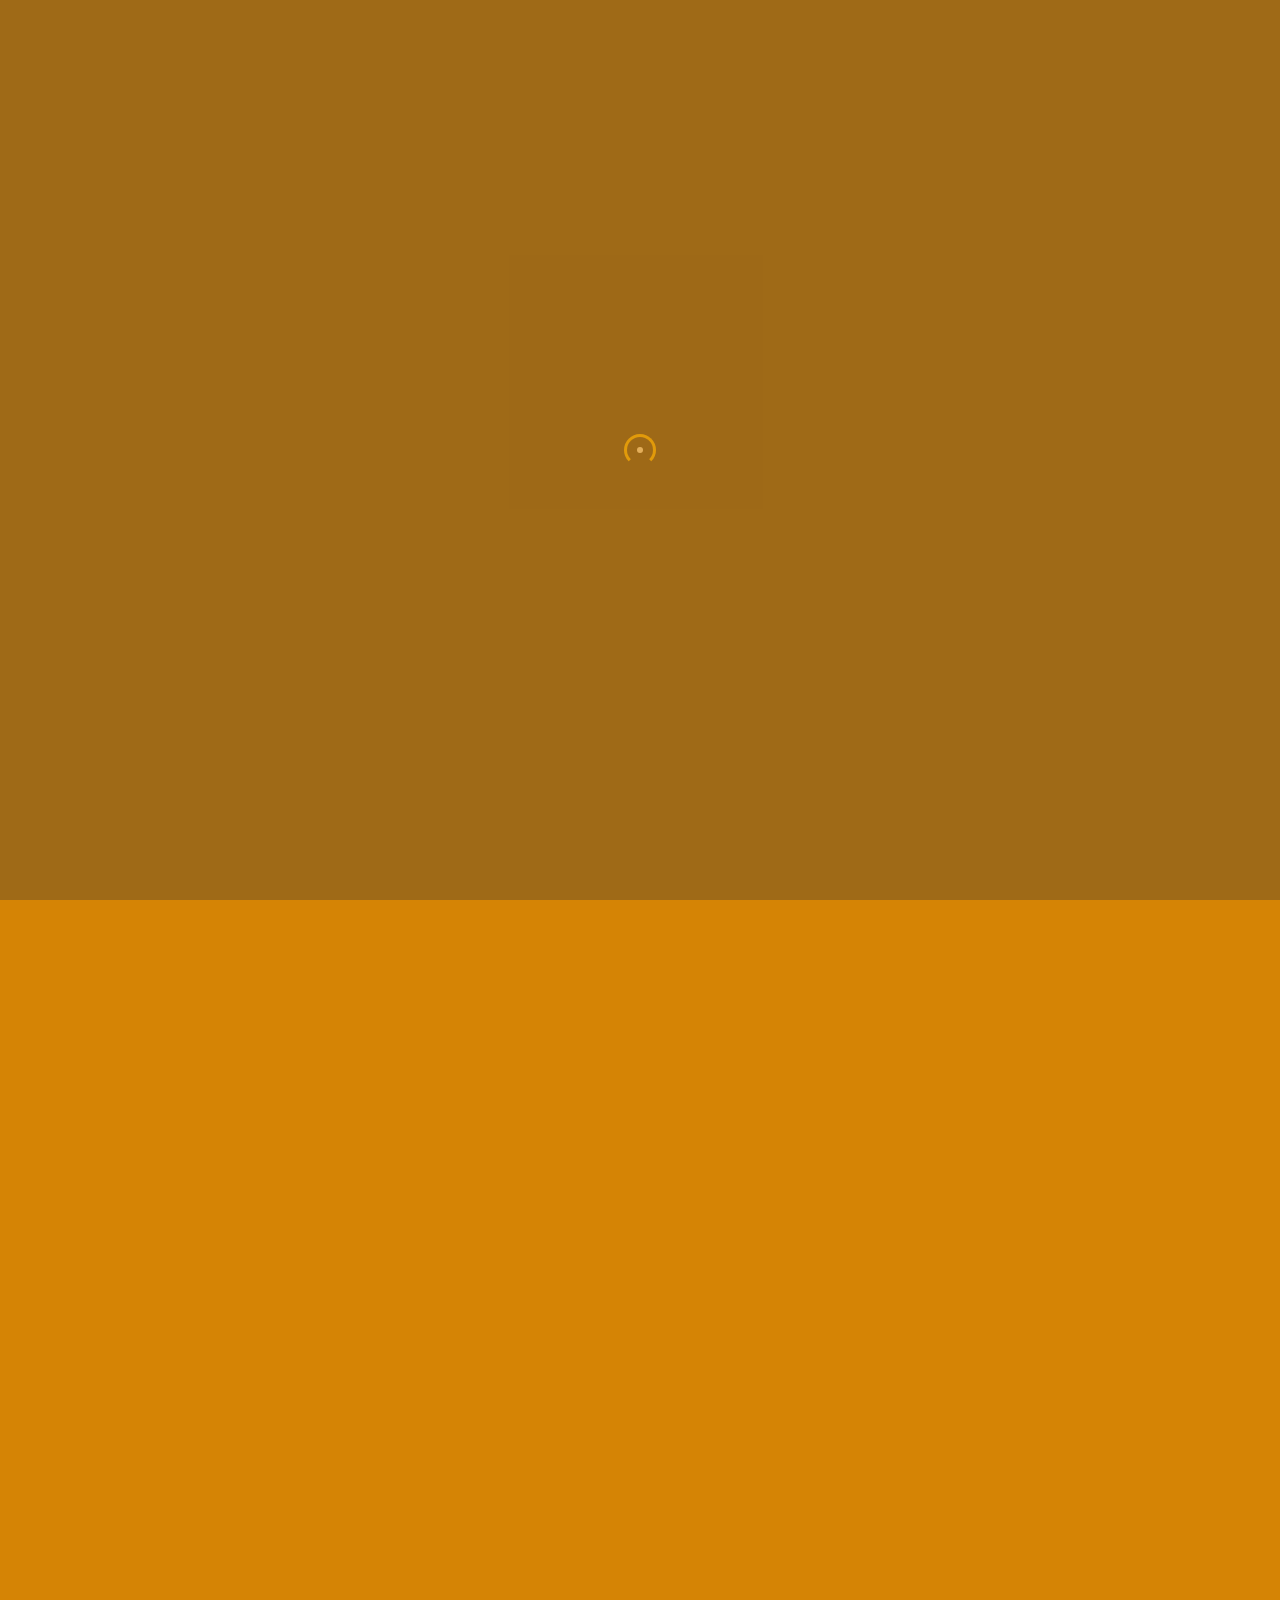
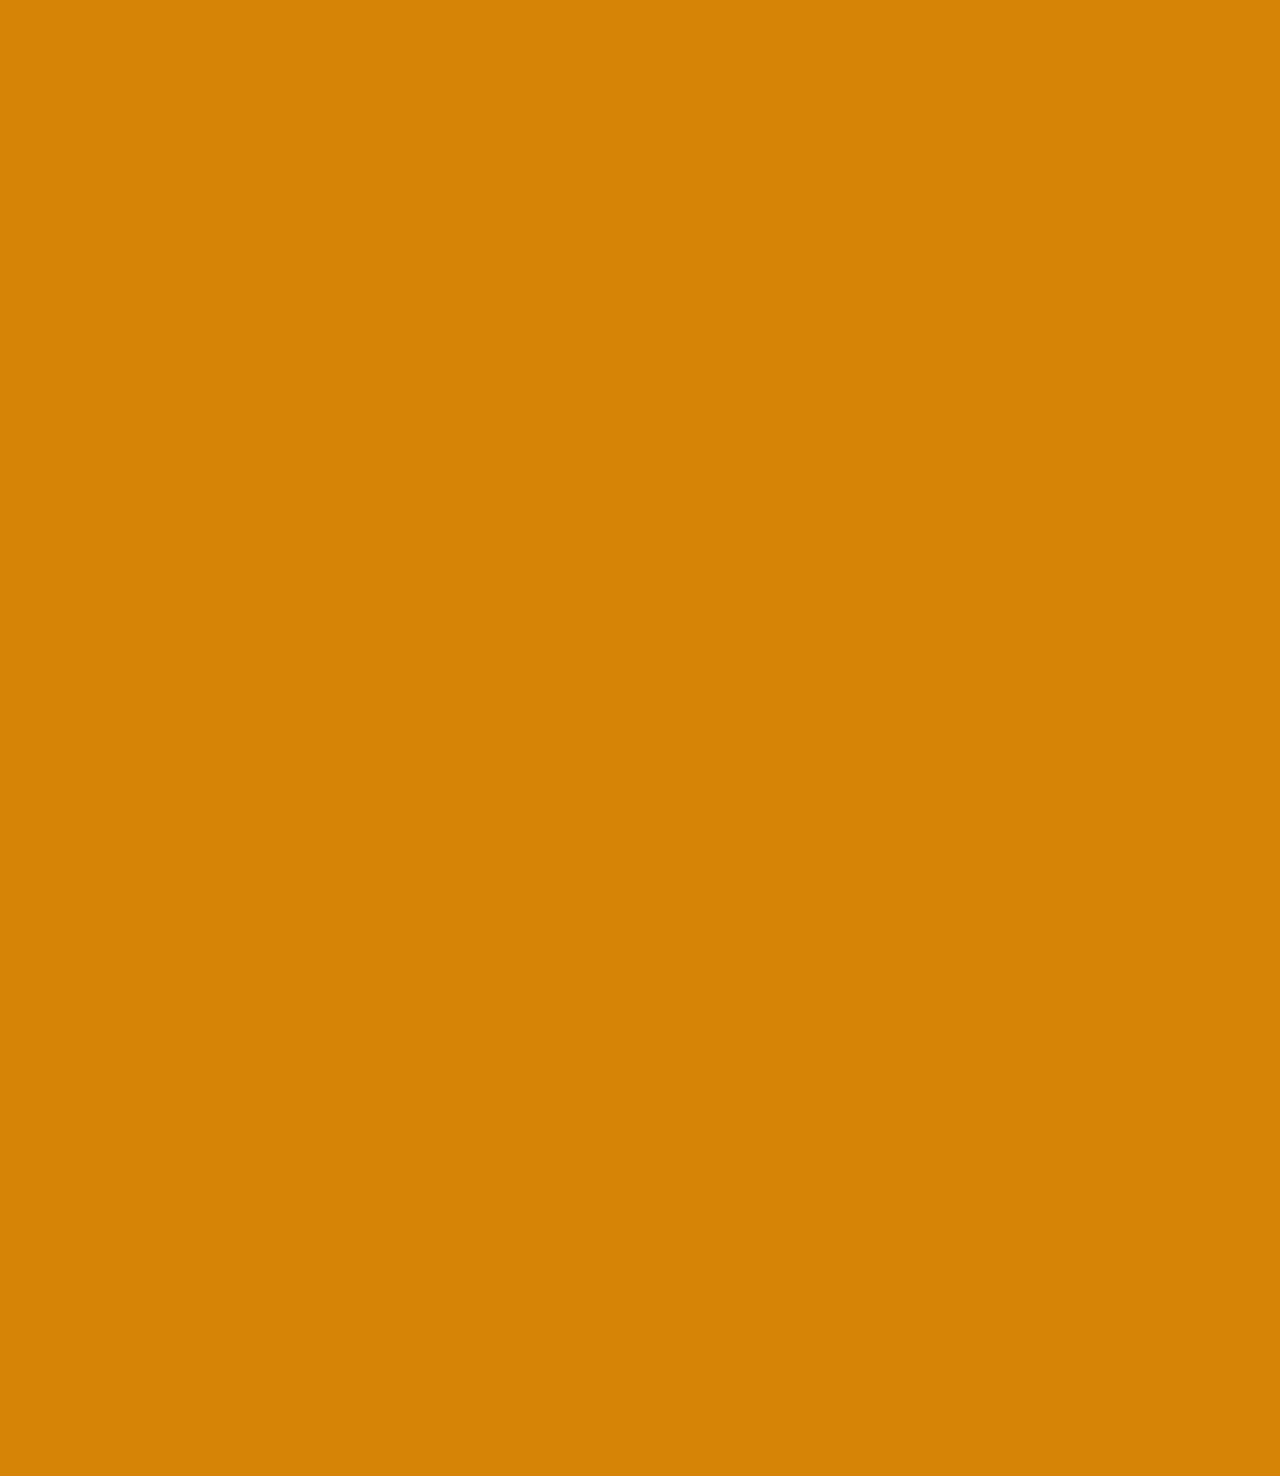
<file: blog-single.html>
<!DOCTYPE HTML>
<html lang="en">
    <head>
        <!--=============== basic  ===============-->
        <meta charset="UTF-8">
        <meta http-equiv="x-ua-compatible" content="ie=edge">
        <title>MRNS TRADING</title>
        <!--=============== css  ===============-->	
        <link type="text/css" rel="stylesheet" href="css/plugins.css">
        <link type="text/css" rel="stylesheet" href="css/style.css">
        <link type="text/css" rel="stylesheet" href="css/color.css">
        <!--=============== favicons ===============-->
        <link rel="shortcut icon" href="images/favicon.png">
    </head>
    <body>
        <!--loader-->
        <div class="body-preload">
            <div class="loader loader_each"><span></span></div>
        </div>
        <!--loader end-->
        <!--  main start  -->
        <div id="main">
            <!--  header main-header  -->
            <header class="main-header">
                <!--logo-->
                <a href="index.html" class="logo-holder"><img src="images/logo.png" alt=""></a>
                <!--logo end-->
                <!-- share-button -->
                <div class="share-button   showshare">
                    <span class="share-tooltip">Share</span>
                </div>
                <!-- share-button end -->				
                <!-- nav-button-wrap-->
                <div class="nav-button but-hol">
                    <span  class="ncs"></span>
                    <span class="nos"></span>
                    <span class="nbs"></span>
                    <div class="menu-button-text">Menu</div>
                </div>
                <!-- nav-button-wrap end-->						
                <!--  navigation -->
                <div class="nav-holder main-menu">
                    <nav>
                        <ul>
                            <li>
                                <a href="index.html" class="ajax">Home </a>
                            </li>
                            <li><a href="portfolio.html"  class="ajax">Portfolio</a></li>
                            <li>
                                <a href="about.html"  class="ajax">About</a>
                            </li>
                            <li>
                                <a href="blog.html" class="ajax act-link">News</a>
                            </li>
                            <li>
                                <a href="contacts.html" class="ajax">Contacts</a>
                            </li>
                            <li>
                                <a href="#">Pages </a>
                                <!--second level -->
                                <ul>
                                    <li>
                                        <a href="#">Home</a>
                                        <!--third  level -->
                                        <ul>
                                            <li><a href="index.html" class="ajax">Slider</a></li>
                                            <li><a href="index2.html" class="ajax">Carousel</a></li>
                                            <li><a href="index3.html" class="ajax">Slideshow</a></li>
                                            <li><a href="index4.html" class="ajax">Video</a></li>
                                        </ul>
                                        <!--third level end-->
                                    </li>
                                    <li>
                                        <a href="#">Portfolio</a>
                                        <!--third  level -->
                                        <ul>
                                            <li><a href="portfolio.html" class="ajax">Horizontal</a></li>
                                            <li><a href="portfolio2.html" class="ajax">Vertical </a></li>
                                            <li><a href="portfolio3.html" class="ajax">Portfolio Grid </a></li>
                                            <li><a href="portfolio-single.html"  class="ajax">Portfolio Single</a></li>
                                            <li><a href="portfolio-single2.html"  class="ajax">Portfolio Single 2</a></li>
                                            <li><a href="portfolio-single3.html"  class="ajax">Portfolio Single 3</a></li>
                                            <li><a href="portfolio-single4.html"  class="ajax">Portfolio Single 4</a></li>
                                        </ul>
                                        <!--third level end-->
                                    </li>
                                    <li><a href="blog-single.html"  class="ajax">Blog Single</a></li>
                                    <li><a href="404.html" class="ajax">404</a></li>
                                </ul>
                                <!--second level end-->
                            </li>
                        </ul>
                    </nav>
                </div>
                <!-- navigation  end -->
            </header>
            <!-- Header   end-->
            <!--  hero-wrap-social  -->
            <div class="social-container">
                <div class="hero-wrap-social">
                    <ul >
                         <li><a href="https://www.facebook.com/profile.php?id=100063772968557"><i class="fab fa-facebook-messenger"></i></a></li>
                        <li><a href="https://www.facebook.com/profile.php?id=100063772968557" target="_blank"><i class="fab fa-instagram"></i></a></li>
                       <!-- <li><a href="https://twitter.com/HouseDe51908364" target="_blank"><i class="fab fa-twitter"></i></a></li>
                        <li><a href="https://www.linkedin.com/in/rhansted-architectural-design-23a015261/" target="_blank"><i class="fab fa-fw fa-linkedin-in"> --></i></a></li>
                    </ul>
                </div>
            </div>
            <!--  hero-wrap-social end  -->			
            <!-- wrapper -->
            <div id="wrapper">
                <!-- content-holder -->
                <div class="content-holder">
                    <!--content -->	
                    <div class="content">
                        <!--aside_img_wrap -->	
                        <div class="aside_img_wrap">
                            <div class="aside_img_container">
                                <div class="bg"  data-bg="images/bg/1.jpg"></div>
                                <div class="overlay"></div>
                                <div class="aside_img_title">
                                    <h2>Blog Post <br>Title</h2>
                                    <p>Lorem ipsum dolor sit amet, consectetur adipiscing elit. Maecenas in pulvinar neque. Nulla finibus lobortis pulvinar.</p>
                                </div>
                                <div class="aside_img-column-linedec"></div>
                            </div>
                            <div class="hsd_dec"></div>
                            <div class="hsd_dec hsd_dec_bottom"></div>
                        </div>
                        <!--aside_img_wrap end -->	
                        <!--big-column_wrap -->	
                        <div class="big-column_wrap fl-wrap">
                            <div class="big-column_container fl-wrap">
                                <section>
                                    <div class="container big-container">
                                        <div class="blog-filters fl-wrap">
                                            <div class="blog-search-wrap">
                                                <input name="se" id="se" type="text" class="search" placeholder="Search.." value="">
                                                <button><i class="fal fa-search"></i></button>
                                            </div>
                                            <!-- filter tag   -->
                                            <div class="tag-filter blog-btn-filter">
                                                <div class="blog-btn">Tags <i class="fa fa-tags" aria-hidden="true"></i></div>
                                                <ul>
                                                    <li><a href="#">Gallery</a></li>
                                                    <li><a href="#">People</a></li>
                                                    <li><a href="#">Nature</a></li>
                                                    <li><a href="#">Comercial</a></li>
                                                    <li><a href="#">Travel</a></li>
                                                </ul>
                                            </div>
                                            <!-- filter tag end  -->
                                            <!-- filter category    -->
                                            <div class="category-filter blog-btn-filter">
                                                <div class="blog-btn">Categories <i class="fa fa-list-ul" aria-hidden="true"></i></div>
                                                <ul>
                                                    <li><a href="#">Nature</a></li>
                                                    <li><a href="#">Comercial</a></li>
                                                    <li><a href="#">Travel</a></li>
                                                </ul>
                                            </div>
                                            <!-- filter category end  --> 
                                        </div>
                                        <!-- blog media -->
                                        <div class="blog-media fl-wrap">
                                            <div class="single-slider-wrap">
                                                <div class="single-slider fl-wrap">
                                                    <div class="swiper-container">
                                                        <div class="swiper-wrapper lightgallery">
                                                            <div class="swiper-slide hov_zoom"><img src="images/folio/1.jpg" alt=""><a href="images/folio/1.jpg" class="box-media-zoom   popup-image"><i class="fal fa-search"></i></a></div>
                                                            <div class="swiper-slide hov_zoom"><img src="images/folio/1.jpg" alt=""><a href="images/folio/1.jpg" class="box-media-zoom   popup-image"><i class="fal fa-search"></i></a></div>
                                                            <div class="swiper-slide hov_zoom"><img src="images/folio/1.jpg" alt=""><a href="images/folio/1.jpg" class="box-media-zoom   popup-image"><i class="fal fa-search"></i></a></div>
                                                        </div>
                                                    </div>
                                                </div>
                                                <div class="ss-slider-pagination_wrap">
                                                    <div class="ss-slider-pagination"></div>
                                                </div>
                                                <div class="ss-slider-cont ss-slider-cont-prev"><i class="fal fa-angle-left"></i></div>
                                                <div class="ss-slider-cont ss-slider-cont-next"><i class="fal fa-angle-right"></i></div>
                                            </div>
                                        </div>
                                        <!-- blog media end --> 								
                                        <div class="fl-wrap text-block">
                                            <div class="pr-tags">
                                                <span>Tags : </span>
                                                <ul>
                                                    <li><a href="#">Design</a></li>
                                                    <li><a href="#">Photography</a></li>
                                                    <li><a href="#">Fasion</a></li>
                                                </ul>
                                            </div>
                                            <div class="clearfix"></div>
                                            <p>Lorem ipsum dolor sit amet, consectetur adipiscing elit. Proin ornare sem sed quam tempus aliquet vitae eget dolor. Proin eu ultrices libero. Curabitur vulputate vestibulum elementum. Suspendisse id neque a nibh mollis blandit. Quisque varius eros ac purus dignissim.
                                                Proin eu ultrices libero. Curabitur vulputate vestibulum elementum. Suspendisse id neque a nibh mollis blandit. Quisque varius eros ac purus dignissim.
                                            </p>
                                            <blockquote>
                                                <p> Cras lacinia magna vel molestie faucibus. Donec auctor et urnaLorem ipsum dolor sit amet, consectetur adipiscing elit. Cras lacinia magna vel molestie faucibus.Cras lacinia magna vel molestie faucibus. Donec auctor et urnaLorem ipsum dolor sit amet, consectetur adipiscing elit. Cras lacinia magna vel molestie faucibus.Cras lacinia magna vel molestie faucibus.   </p>
                                            </blockquote>
                                            <p>Lorem ipsum dolor sit amet, consectetur adipiscing elit. Proin ornare sem sed quam tempus aliquet vitae eget dolor. Proin eu ultrices libero. Curabitur vulputate vestibulum elementum. Suspendisse id neque a nibh mollis blandit. Quisque varius eros ac purus dignissim.
                                                Proin eu ultrices libero. Curabitur vulputate vestibulum elementum. Suspendisse id neque a nibh mollis blandit. Quisque varius eros ac purus dignissim.
                                            </p>
                                            <p>Quisque varius eros ac purus dignissim.
                                                Proin eu ultrices libero. Curabitur vulputate vestibulum elementum. Suspendisse id neque a nibh mollis blandit. Quisque varius eros ac purus dignissim.
                                            </p>
                                        </div>
                                        <div class="pr-subtitle"> Comments</div>
                                        <div class="section-separator fl-wrap sp2"><span></span></div>
                                        <div id="comments" class="single-post-comm fl-wrap">
                                            <ul class="commentlist clearafix">
                                                <li class="comment">
                                                    <div class="comment-body">
                                                        <div class="comment-author">
                                                            <img alt="" src="images/avatar/1.jpg" width="50" height="50">
                                                        </div>
                                                        <cite class="fn"><a href="#">Kevin</a></cite>
                                                        <div class="comment-meta">
                                                            <h6><a href="#">January 02, 2020 </a> / <a class="comment-reply-link" href="#">Reply</a></h6>
                                                        </div>
                                                        <p>Lorem ipsum dolor sit amet, consectetuer adipiscing elit. Phasellus hendrerit. Pellentesque aliquet nibh nec urna. In nisi neque, aliquet vel, dapibus id, mattis vel, nisi. Sed pretium, ligula sollicitudin laoreet viverra, tortor libero sodales leo, eget blandit nunc tortor eu nibh. Nullam mollis. Ut justo.</p>
                                                        <div class="comment-num">01.</div>
                                                    </div>
                                                </li>
                                                <li class="comment">
                                                    <!--comment body-->
                                                    <div class="comment-body">
                                                        <div class="comment-author">
                                                            <img alt="" src="images/avatar/1.jpg" width="50" height="50">
                                                        </div>
                                                        <cite class="fn"><a href="#">Andy</a></cite>
                                                        <div class="comment-meta">
                                                            <h6><a href="#">January 22, 2020  </a> / <a class="comment-reply-link" href="#">Reply</a></h6>
                                                        </div>
                                                        <p>Lorem ipsum dolor sit amet, consectetuer adipiscing elit. Phasellus hendrerit. Pellentesque aliquet nibh nec urna. In nisi neque, aliquet vel, dapibus id, mattis vel, nisi. Sed pretium, ligula sollicitudin laoreet viverra, tortor libero sodales leo, eget blandit nunc tortor eu nibh. Nullam mollis. Ut justo.</p>
                                                        <div class="comment-num">02.</div>
                                                    </div>
                                                </li>
                                            </ul>
                                            <div class="clearfix"></div>
                                            <div id="respond" class="fl-wrap">
                                                <div class="pr-subtitle"> Leave A Review</div>
                                                <div class="section-separator fl-wrap sp2"><span></span></div>
                                                <div class="comment-reply-form clearfix">
                                                    <form id="add-comment" class="add-comment custom-form">
                                                        <fieldset>
                                                            <input type="text" placeholder="Your Name *" value="">
                                                            <input type="text" placeholder="Email Address*" value="">
                                                            <textarea cols="40" rows="3" placeholder="Your Comment:"></textarea>
                                                        </fieldset>
                                                        <button class="btn flat-btn color-bg"><span>Submit Comment</span></button>
                                                    </form>
                                                </div>
                                            </div>
                                            <!--end respond-->
                                        </div>
                                        <!--comments end --> 									
                                    </div>
                                </section>
                            </div>
                        </div>
                        <!--big-column_wrap end -->	
                        <!-- side-box --> 
                        <div class="side-box">
                            <a href="blog.html" class="ajax aside-link"><i class="fas fa-list"></i><span>To Blog</span></a>
                            <div class="single-page_scrl">
                                <div class="mousey">
                                    <div class="scroller"></div>
                                    <i class="far fa-angle-down"></i>
                                </div>
                            </div>
                        </div>
                        <!-- side-box   end --> 
                    </div>
                    <!--content end--> 				
                    <!-- share-wrapper-->
                    <div class="share-wrapper  isShare">
                        <div class="close-share-btn"><i class="fal fa-long-arrow-up"></i></div>
                        <div class="share-container fl-wrap  isShare"></div>
                    </div>
                    <!-- share-wrapper  end -->				
                </div>
                <!-- content-holder end -->
            </div>
            <!-- wrapper end -->
            <footer class="main-footer">
                <!--  copy-right  -->
                <div class="copy-right"> <span>&#169; </span>   Elcon 2022  /  All rights reserved.  </div>
                <!--  copy-right end  -->			
                <!-- header-contacts--> 
                <div class="footer-contacts">
                    <ul>
                          <li><span>01.Phone </span> <a href="Watsapp: 0928 507 9662">Watsapp: 0928 507 9662 </a></li>
                        <li><span>02. Email </span> <a href="rhanstedcorp.clients@gmail.com">rhanstedcorp.clients@gmail.com</a></li>
                    </ul>
                </div>
                <!-- header-contacts end--> 			
            </footer>
            <div class="right-dec"></div>
            <!-- progress-bar  -->
            <div class="progress-bar-wrap hide_pw">
                <div class="progress-bar color-bg"></div>
            </div>
            <!-- progress-bar end -->			
        </div>
        <!-- Main end -->
        <!--=============== scripts  ===============-->   
        <script  src="js/jquery.min.js"></script>
        <script  src="js/plugins.js"></script>
        <script  src="js/scripts.js"></script>
    </body>
</html>
</file>
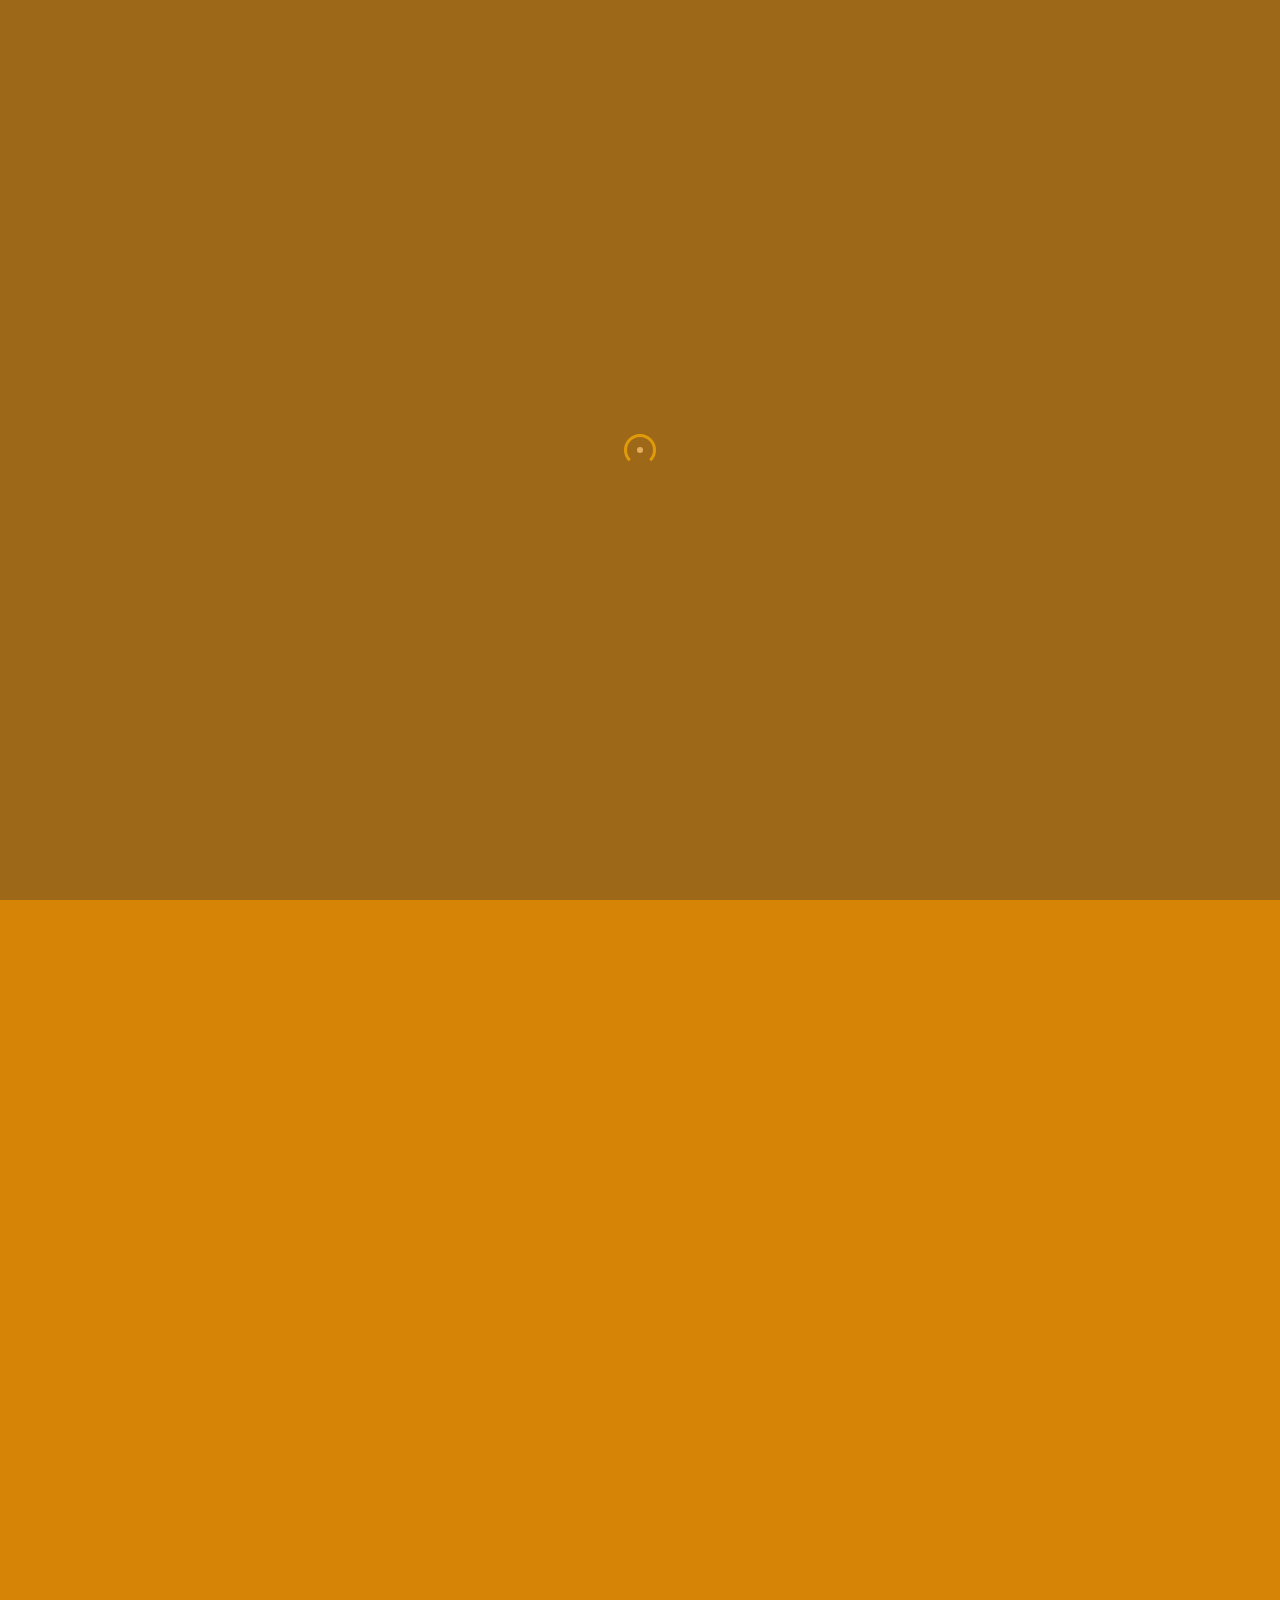
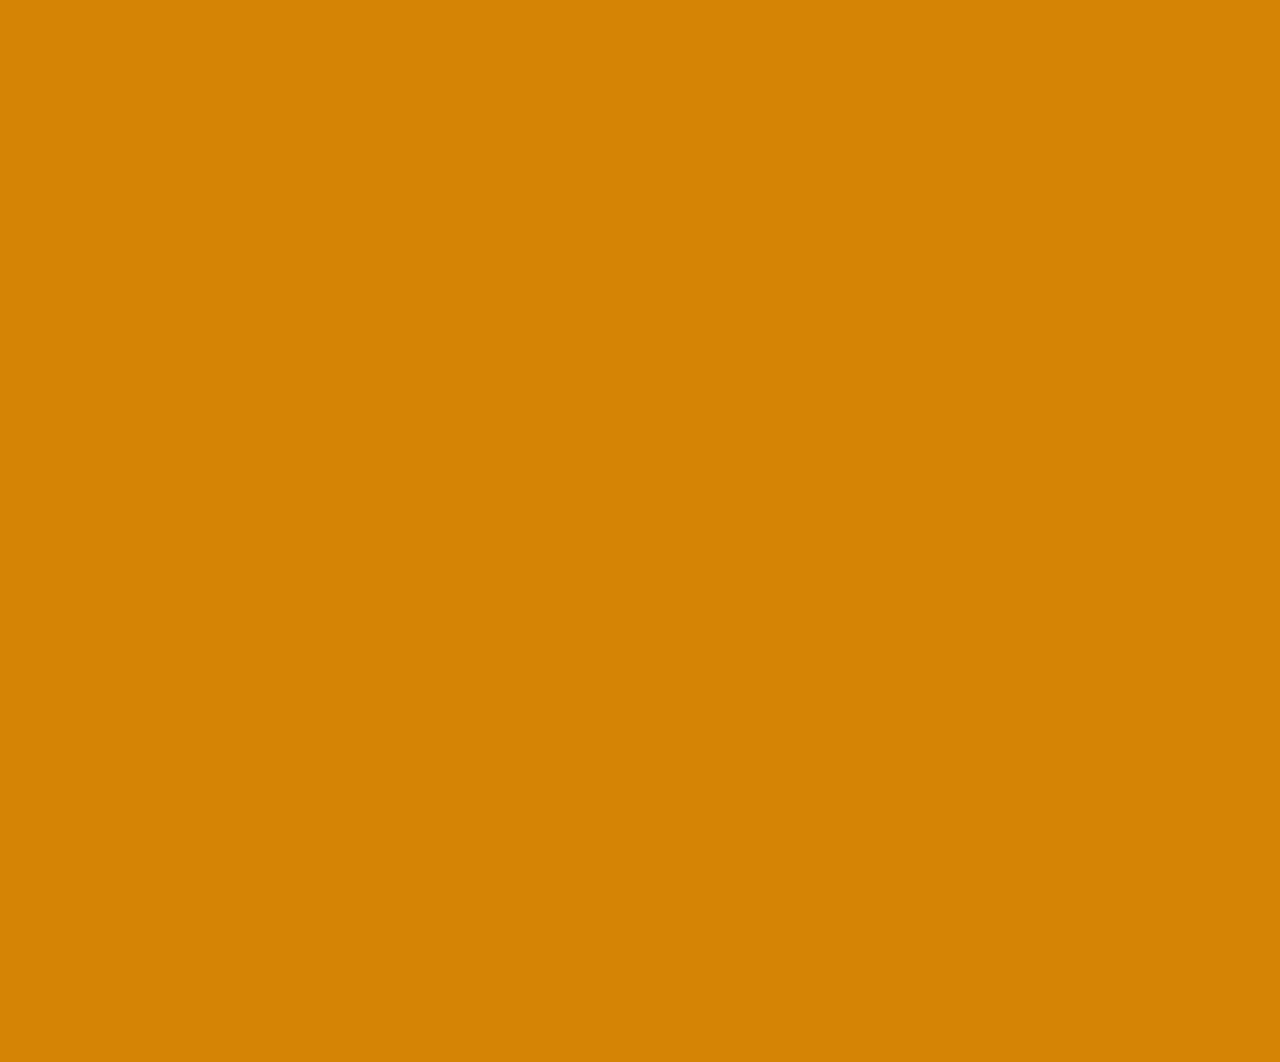
<file: blog.html>
<!DOCTYPE HTML>
<html lang="en">
    <head>
        <!--=============== basic  ===============-->
        <meta charset="UTF-8">
        <meta http-equiv="x-ua-compatible" content="ie=edge">
        <title>MRNS TRADING</title>
        <!--=============== css  ===============-->	
        <link type="text/css" rel="stylesheet" href="css/plugins.css">
        <link type="text/css" rel="stylesheet" href="css/style.css">
        <link type="text/css" rel="stylesheet" href="css/color.css">
        <!--=============== favicons ===============-->
        <link rel="shortcut icon" href="images/favicon.png">
    </head>
    <body>
        <!--loader-->
        <div class="body-preload">
            <div class="loader loader_each"><span></span></div>
        </div>
        <!--loader end-->
        <!--  main start  -->
        <div id="main">
            <!--  header main-header  -->
            <header class="main-header">
                <!--logo-->
                <a href="index.html" class="logo-holder"><img src="images/logo.png" alt=""></a>
                <!--logo end-->
                <!-- share-button -->
                <div class="share-button   showshare">
                    <span class="share-tooltip">Share</span>
                </div>
                <!-- share-button end -->				
                <!-- nav-button-wrap-->
                <div class="nav-button but-hol">
                    <span  class="ncs"></span>
                    <span class="nos"></span>
                    <span class="nbs"></span>
                    <div class="menu-button-text">Menu</div>
                </div>
                <!-- nav-button-wrap end-->						
                <!--  navigation -->
                <div class="nav-holder main-menu">
                    <nav>
                        <ul>
                           <!-- <li>
                                <a href="index.html" class="ajax">Home </a>
                            </li>
                            <li><a href="portfolio.html"  class="ajax">Portfolio</a></li>
                            <li>
                                <a href="about.html"  class="ajax">About</a>
                            </li>
                            <li>
                                <a href="blog.html" class="ajax act-link" >News</a>
                            </li>
                            <li>
                                <a href="contacts.html" class="ajax">Contacts</a>
                            </li> -->
                            <li>
                                <a href="#">Pages </a>
                                <!--second level -->
                                <ul>
                                    <li>
                               <li><a class="nav-link scrollto active "href="index.html"Class="ajax">Home</a></li>
                                <li><a class="nav-link scrollto" href="housedesign.html"class="ajax">House Materials</a></li>
                                <li><a class="nav-link scrollto" href="commercialbuilding.html"class="ajax">Building materials</a></li>
                                <li><a class="nav-link scrollto" href="WarehouseBuildingMaterials.html"class="ajax">Warehouse Building Materials</a></li>
                                <li><a class="nav-link scrollto" href="about.html"class="ajax">About</a></li>
                                <li><a class="nav-link scrollto" href="blog.html"class="ajax">Services</a></li>
                                <li><a class="nav-link scrollto" href="contacts.html"class="ajax">Contacts</a></li>
                                       <!-- <a href="#">Home</a> -->
                                        <!--third  level -->
                                      <!--  <ul>
                                            <li><a href="index.html" class="ajax">Slider</a></li>
                                            <li><a href="index2.html" class="ajax">Carousel</a></li>
                                            <li><a href="index3.html" class="ajax">Slideshow</a></li>
                                            <li><a href="index4.html" class="ajax">Video</a></li>
                                        </ul> -->
                                        <!--third level end-->
                                    </li>
                                    <li>
                                      <!--  <a href="#">Portfolio</a> -->
                                        <!--third  level -->
                                      <!--  <ul>
                                            <li><a href="portfolio.html" class="ajax">Horizontal</a></li>
                                            <li><a href="portfolio2.html" class="ajax">Vertical </a></li>
                                            <li><a href="portfolio3.html" class="ajax">Portfolio Grid </a></li>
                                            <li><a href="portfolio-single.html"  class="ajax">Portfolio Single</a></li>
                                            <li><a href="portfolio-single2.html"  class="ajax">Portfolio Single 2</a></li>
                                            <li><a href="portfolio-single3.html"  class="ajax">Portfolio Single 3</a></li>
                                            <li><a href="portfolio-single4.html"  class="ajax">Portfolio Single 4</a></li>
                                        </ul> -->
                                        <!--third level end-->
                                    </li>
                                  <!--  <li><a href="blog-single.html"  class="ajax">Blog Single</a></li>
                                    <li><a href="404.html" class="ajax">404</a></li> -->
                                </ul>
                                <!--second level end-->
                            </li>
                        </ul>
                    </nav>
                </div>
                <!-- navigation  end -->
            </header>
            <!-- Header   end-->
            <!--  hero-wrap-social  -->
            <div class="social-container">
                <div class="hero-wrap-social">
                    <ul >
                         <li><a href="https://www.facebook.com/profile.php?id=100063772968557"><i class="fab fa-facebook-messenger"></i></a></li>
                        <li><a href="https://www.facebook.com/profile.php?id=100063772968557" target="_blank"><i class="fab fa-instagram"></i></a></li>
                       <!-- <li><a href="https://twitter.com/HouseDe51908364" target="_blank"><i class="fab fa-twitter"></i></a></li>
                        <li><a href="https://www.linkedin.com/in/rhansted-architectural-design-23a015261/" target="_blank"><i class="fab fa-fw fa-linkedin-in"> --></i></a></li>
                    </ul>
                </div>
            </div>
            <!--  hero-wrap-social end  -->			
            <!-- wrapper -->
            <div id="wrapper">
                <!-- content-holder -->
                <div class="content-holder">
                    <!--content -->	
                    <div class="content">
                        <!--aside_img_wrap -->	
                        <div class="aside_img_wrap">
                            <div class="aside_img_container">
                                <div class="bg"  data-bg="images/bg/1.jpg"></div>
                                <div class="overlay"></div>
                                <div class="aside_img_title">
                                    <h2>Last News <br>And Updates</h2>
                                    <p>MRNS TRADING</p>
                                </div>
                                <div class="aside_img-column-linedec"></div>
                            </div>
                            <div class="hsd_dec"></div>
                            <div class="hsd_dec hsd_dec_bottom"></div>
                        </div>
                        <!--aside_img_wrap end -->	
                        <!--big-column_wrap -->	
                        <div class="big-column_wrap fl-wrap">
                            <div class="big-column_container fl-wrap">
                                <section>
                                    <div class="container big-container">
                                        <div class="blog-filters fl-wrap">
                                            <div class="blog-search-wrap">
                                                <input name="se" id="se" type="text" class="search" placeholder="Search.." value="mrnstrading.net">
                                                <button><i class="fal fa-search"></i></button>
                                            </div>
                                            <!-- filter tag   -->
                                            <div class="tag-filter blog-btn-filter">
                                                <div class="blog-btn">Tags <i class="fa fa-tags" aria-hidden="true"></i></div>
                                                <ul>
                                                    <li><a class="nav-link scrollto" href="HouseMaterials.html"class="ajax">House Materials</a></li>
                                                    <li><a class="nav-link scrollto" href="HouseMaterials.html"class="ajax">House Materials</a></li>
                                                    <li><a class="nav-link scrollto" href="cHouseMaterials.html"class="ajax">House Materials</a></li>
                                                    <li><a class="nav-link scrollto" href="HouseMaterials.html"class="ajax">House Materials</a></li>
                                                    <li><a class="nav-link scrollto" href="HouseMaterials.html"class="ajax">House Materials</a></li>
                                                </ul>
                                            </div>
                                            <!-- filter tag end  -->
                                            <!-- filter category    -->
                                            <div class="category-filter blog-btn-filter">
                                                <div class="blog-btn">Categories <i class="fa fa-list-ul" aria-hidden="true"></i></div>
                                                <ul>
                                                    <li><a class="nav-link scrollto" href="Buildingmaterials.html"class="ajax">Building materials pdf</a></li>
                                                    <li><a class="nav-link scrollto" href="Buildingmaterials.html"class="ajax">Building materials layout types</a></li>
                                                    <li><a class="nav-link scrollto" href="Buildingmaterials.html"class="ajax">Building materials software</a></li>
                                                    <li><a class="nav-link scrollto" href="Buildingmaterials.html"class="ajax">Building materials design </a></li>
                                                    <li><a class="nav-link scrollto" href="Buildingmaterials.html"class="ajax">Building materials standards</a></li>
                                                    <li><a class="nav-link scrollto" href="Buildingmaterials.html"class="ajax">Building materials extenrior</a></li>
                                                    <li><a class="nav-link scrollto" href="about.html"class="ajax">About</a></li>
                                                </ul>
                                            </div>
                                            <!-- filter category end  --> 
                                        </div>
                                        <!-- posts start -->
                                        <div class="gallery-items big-pad  two-column  fl-wrap  ">
                                            <!-- gallery-item-->
                                            <div class="gallery-item">
                                                <div class="grid-item-holder hov_zoom">
                                                    <div class="grid-post-media fl-wrap">
                                                        <a class="nav-link scrollto" href="warehousedesign.html"class="ajax">
                                                            <img  src="images/folio/27.jpg"    alt=""> 
                                                            <div class="overlay"></div>
                                                            <span class="post-tooltip">Read more</span>
                                                        </a>
                                                        <div class="post-det-num">01.</div>
                                                    </div>
                                                    <div class="post-det fl-wrap">
                                                        <h3><a href="blog-single.html" class="ajax"> mrnstreading.net</a></h3>
                                                        <div class="post-header fl-wrap"> <span>22 may 2024</span>  <a href="#">Branding</a> <a href="#">Book Now</a> </div>
                                                        <p>the highest quality workmanship and materials in all of our home remodeling projects. We assure a long lasting product because we take great pride in what we do...</p>
                                                        <a class="nav-link scrollto" href="warehousedesign.html"class="ajax post-link">Read More <i class="fal fa-long-arrow-right"></i></a>
                                                    </div>
                                                </div>
                                                <div class="pr-bg"></div>
                                            </div>
                                            <!-- gallery-item end-->
                                            <!-- gallery-item-->
                                            <div class="gallery-item">
                                                <div class="grid-item-holder hov_zoom">
                                                    <div class="grid-post-media fl-wrap">
                                                       <a class="nav-link scrollto" href="warehousedesign.html"class="ajax">
                                                            <img  src="images/folio/28.jpg"    alt=""> 
                                                            <div class="overlay"></div>
                                                            <span class="post-tooltip">Read more</span>
                                                        </a>
                                                        <div class="post-det-num">02.</div>
                                                    </div>
                                                    <div class="post-det fl-wrap">
                                                        <h3><a href="blog-single.html" class="ajax"> mrnstreading.net</a></h3>
                                                        <div class="post-header fl-wrap"> <span>23 may 2024</span>  <a href="#">Branding</a> <a href="#">Book Now</a> </div>
                                                        <p>the highest quality workmanship and materials in all of our home remodeling projects. We assure a long lasting product because we take great pride in what we do...</p>
                                                        <div class="clearfix"></div>
                                                        <a class="nav-link scrollto" href="warehousedesign.html"class="ajax post-link">Read More <i class="fal fa-long-arrow-right"></i></a>
                                                    </div>
                                                </div>
                                                <div class="pr-bg"></div>
                                            </div>
                                            <!-- gallery-item end-->
                                            <!-- gallery-item-->
                                            <div class="gallery-item">
                                                <div class="grid-item-holder hov_zoom">
                                                    <div class="grid-post-media fl-wrap">
                                                        <a class="nav-link scrollto" href="warehousedesign.html"class="ajax">
                                                            <img  src="images/folio/29.jpg"    alt=""> 
                                                            <div class="overlay"></div>
                                                            <span class="post-tooltip">Read more</span>
                                                        </a>
                                                        <div class="post-det-num">03.</div>
                                                    </div>
                                                    <div class="post-det fl-wrap">
                                                        <h3><a href="blog-single.html" class="ajax">mrnstreading.net</a></h3>
                                                        <div class="post-header fl-wrap"> <span>24 may 2024</span>  <a href="#">Branding</a> <a href="#">Book Now</a> </div>
                                                        <p>the highest quality workmanship and materials in all of our home remodeling projects. We assure a long lasting product because we take great pride in what we do..</p>
                                                        <div class="clearfix"></div>
                                                        <a class="nav-link scrollto" href="warehousedesign.html"class="ajax post-link">Read More <i class="fal fa-long-arrow-right"></i></a>
                                                    </div>
                                                </div>
                                                <div class="pr-bg"></div>
                                            </div>
                                            <!-- gallery-item end-->
                                            <!-- gallery-item-->
                                            <div class="gallery-item">
                                                <div class="grid-item-holder hov_zoom">
                                                    <div class="grid-post-media fl-wrap">
                                                       <a class="nav-link scrollto" href="warehousedesign.html"class="ajax">
                                                            <img  src="images/folio/30.jpg"    alt=""> 
                                                            <div class="overlay"></div>
                                                            <span class="post-tooltip">Read more</span>
                                                        </a>
                                                        <div class="post-det-num">04.</div>
                                                    </div>
                                                    <div class="post-det fl-wrap">
                                                        <h3><a href="blog-single.html" class="ajax"> mrnstreading.net</a></h3>
                                                        <div class="post-header fl-wrap"> <span>25 may 2024</span>  <a href="#">Branding</a> <a href="#">Book Now</a> </div>
                                                        <p>the highest quality workmanship and materials in all of our home remodeling projects. We assure a long lasting product because we take great pride in what we do...</p>
                                                        <div class="clearfix"></div>
                                                         <a class="nav-link scrollto" href="warehousedesign.html"class="ajax post-link">Read More <i class="fal fa-long-arrow-right"></i></a>
                                                    </div>
                                                </div>
                                                <div class="pr-bg"></div>
                                            </div>
                                            <!-- gallery-item end-->                           
                                            <!-- gallery-item-->
                                            <div class="gallery-item">
                                                <div class="grid-item-holder hov_zoom">
                                                    <div class="grid-post-media fl-wrap">
                                                       <a class="nav-link scrollto" href="warehousedesign.html"class="ajax">
                                                            <img  src="images/folio/31.jpg"    alt=""> 
                                                            <div class="overlay"></div>
                                                            <span class="post-tooltip">Read more</span>
                                                        </a>
                                                        <div class="post-det-num">05.</div>
                                                    </div>
                                                    <div class="post-det fl-wrap">
                                                        <h3><a href="blog-single.html" class="ajax"> mrnstreading.net</a></h3>
                                                        <div class="post-header fl-wrap"> <span>26 may 2024</span>  <a href="#">Branding</a> <a href="#">Book Now</a> </div>
                                                        <p> the highest quality workmanship and materials in all of our home remodeling projects. We assure a long lasting product because we take great pride in what we do.</p>
                                                        <div class="clearfix"></div>
                                                         <a class="nav-link scrollto" href="warehousedesign.html"class="ajax post-link">Read More <i class="fal fa-long-arrow-right"></i></a>
                                                    </div>
                                                </div>
                                                <div class="pr-bg"></div>
                                            </div>
                                            <!-- gallery-item end-->
                                            <!-- gallery-item-->
                                            <div class="gallery-item">
                                                <div class="grid-item-holder hov_zoom">
                                                    <div class="grid-post-media fl-wrap">
                                                        <a class="nav-link scrollto" href="warehousedesign.html"class="ajax">
                                                            <img  src="images/folio/32.jpg"    alt=""> 
                                                            <div class="overlay"></div>
                                                            <span class="post-tooltip">Read more</span>
                                                        </a>
                                                        <div class="post-det-num">06.</div>
                                                    </div>
                                                    <div class="post-det fl-wrap">
                                                        <h3><a class="nav-link scrollto" href="housedesign.html"class="ajax"> mrnstreading.net</a></h3>
                                                        <div class="post-header fl-wrap"> <span>27 May 2024</span>  <a href="#">Branding</a> <a href="#">Book Now</a> </div>
                                                        <p> the highest quality workmanship and materials in all of our home remodeling projects. We assure a long lasting product because we take great pride in what we do...</p>
                                                        <div class="clearfix"></div>
                                                         <a class="nav-link scrollto" href="warehousedesign.html"class="ajax post-link">Read More <i class="fal fa-long-arrow-right"></i></a>
                                                    </div>
                                                </div>
                                                <div class="pr-bg"></div>
                                            </div>
                                            <!-- gallery-item end-->                            
                                        </div>
                                        <!-- posts end --> 								
                                        <!--pagination-->   
                                        <div class="pagination">
                                            <div class="pr-bg pr-bg-white"></div>
                                            <a href="#" class="prevposts-link"><i class="fal fa-long-arrow-left"></i></a>
                                            <a href="#">01.</a>
                                            <a href="#" class="current-page">02.</a>
                                            <a href="#">03.</a>
                                            <a href="#">04.</a>
                                            <a href="#" class="nextposts-link"><i class="fal fa-long-arrow-right"></i></a>
                                        </div>
                                        <!--pagination end-->
                                    </div>
                                </section>
                            </div>
                        </div>
                        <!--big-column_wrap end -->	
                        <!-- side-box --> 
                        <div class="side-box">
                            <a href="index.html" class="ajax aside-link"><i class="fas fa-home-lg-alt"></i><span>To home</span></a>
                            <div class="single-page_scrl">
                                <div class="mousey">
                                    <div class="scroller"></div>
                                    <i class="far fa-angle-down"></i>
                                </div>
                            </div>
                        </div>
                        <!-- side-box   end --> 
                    </div>
                    <!--content end--> 				
                    <!-- share-wrapper-->
                    <div class="share-wrapper  isShare">
                        <div class="close-share-btn"><i class="fal fa-long-arrow-up"></i></div>
                        <div class="share-container fl-wrap  isShare"></div>
                    </div>
                    <!-- share-wrapper  end -->				
                </div>
                <!-- content-holder end -->
            </div>
            <!-- wrapper end -->
            <footer class="main-footer">
                <!--  copy-right  -->
                <div class="copy-right"> <span>&#169; </span>   mrnstrading.net  2024  /  All rights reserved.  </div>
                <!--  copy-right end  -->			
                <!-- header-contacts--> 
                <div class="footer-contacts">
                    <ul>
                        <li><span>01.Phone </span> <a href="Phone Number: +63 906 232 0532">Phone Number: +63 906 232 0532 </a></li>
                        <li><span>02. Email </span> <a href="Mrnstrading04@gmail.com">Mrnstrading04@gmail.com</a></li>
                    </ul>
                </div>
                <!-- header-contacts end--> 			
            </footer>
            <div class="right-dec"></div>
            <!-- progress-bar  -->
            <div class="progress-bar-wrap hide_pw">
                <div class="progress-bar color-bg"></div>
            </div>
            <!-- progress-bar end -->		
        </div>
        <!-- Main end -->
        <!--=============== scripts  ===============-->   
        <script  src="js/jquery.min.js"></script>
        <script  src="js/plugins.js"></script>
        <script  src="js/scripts.js"></script>
    </body>
</html>
</file>
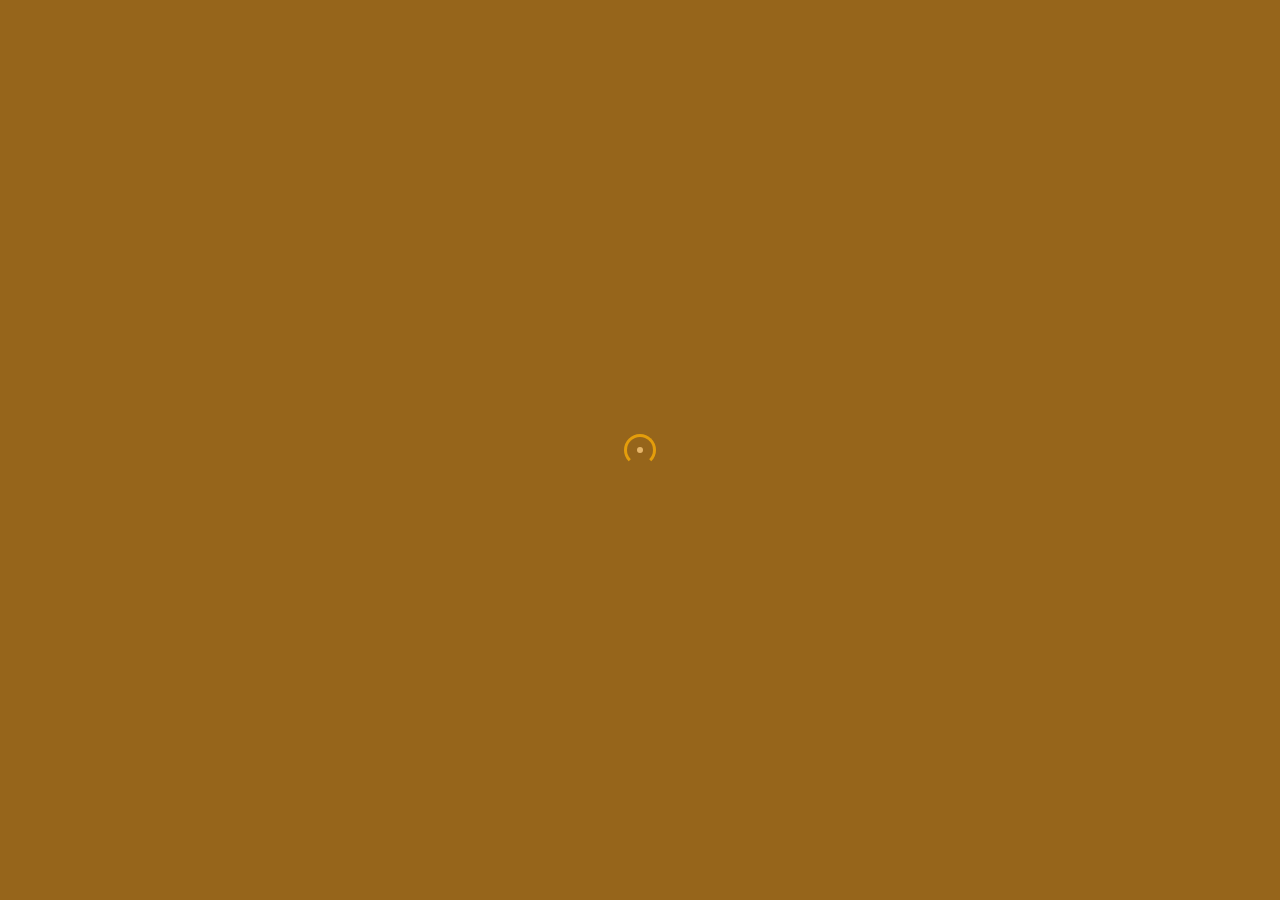
<file: Buildingmaterials.html>
<!DOCTYPE HTML>
<html lang="en">
    <head>
        <!--=============== basic  ===============-->
        <meta charset="UTF-8">
        <meta http-equiv="x-ua-compatible" content="ie=edge">
        <title>Building materials</title>
        <!--=============== css  ===============-->	
        <link type="text/css" rel="stylesheet" href="css/plugins.css">
        <link type="text/css" rel="stylesheet" href="css/style.css">
        <link type="text/css" rel="stylesheet" href="css/color.css">
        <!--=============== favicons ===============-->
        <link rel="shortcut icon" href="images/favicon.png">
    </head>
    <body>
        <!--loader-->
        <div class="body-preload">
            <div class="loader loader_each"><span></span></div>
        </div>
        <!--loader end-->
        <!--  main start  -->
        <div id="main">
            <!--  header main-header  -->
            <header class="main-header">
                <!--logo-->
                <a href="index.html" class="logo-holder"><img src="images/logo.png" alt=""></a>
                <!--logo end-->
                <!-- share-button -->
                <div class="share-button   showshare">
                    <span class="share-tooltip">Share</span>
                </div>
                <!-- share-button end -->				
                <!-- nav-button-wrap-->
                <div class="nav-button but-hol">
                    <span  class="ncs"></span>
                    <span class="nos"></span>
                    <span class="nbs"></span>
                    <div class="menu-button-text">Menu</div>
                </div>
                <!-- nav-button-wrap end-->						
                <!--  navigation -->
                <div class="nav-holder main-menu">
                    <nav>
                        <ul>
                           <!-- <li>
                                <a href="index.html" class="ajax">Home </a>
                            </li>
                            <li><a href="portfolio.html"  class="ajax act-link">Portfolio</a></li>
                            <li>
                                <a href="about.html"  class="ajax">About</a>
                            </li>
                            <li>
                                <a href="blog.html" class="ajax" >News</a>
                            </li>
                            <li>
                                <a href="contacts.html" class="ajax">Contacts</a>
                            </li> -->
                            <li>
                                <li><a class="nav-link scrollto active "href="index.html"Class="ajax">Home</a></li>
                                <li><a class="nav-link scrollto" href="HouseMaterials.html"class="ajax">House Materials</a></li>
                                <li><a class="nav-link scrollto" href="Buildingmaterials.html"class="ajax">Building materials</a></li>
                                <li><a class="nav-link scrollto" href="WarehouseBuildingMaterials.html"class="ajax">Warehouse Building Materials</a></li>
                                <li><a class="nav-link scrollto" href="about.html"class="ajax">About</a></li>
                                <li><a class="nav-link scrollto" href="blog.html"class="ajax">Services</a></li>
                                <li><a class="nav-link scrollto" href="contacts.html"class="ajax">Contacts</a></li>
                                <a href="#">Pages </a>
                                <!--second level -->
                                <ul>
                                    <li>
                                      <!--  <a href="#">Home</a> -->
                                        <!--third  level -->
                                       <!-- <ul>
                                            <li><a href="index.html" class="ajax">Slider</a></li>
                                            <li><a href="index2.html" class="ajax">Carousel</a></li>
                                            <li><a href="index3.html" class="ajax">Slideshow</a></li>
                                            <li><a href="index4.html" class="ajax">Video</a></li>
                                        </ul> -->
                                        <!--third level end-->
                                    </li>
                                    <li>
                                      <!--  <a href="#">Portfolio</a> -->
                                        <!--third  level -->
                                      <!--  <ul>
                                            <li><a href="portfolio.html" class="ajax">Horizontal</a></li>
                                            <li><a href="portfolio2.html" class="ajax">Vertical </a></li>
                                            <li><a href="portfolio3.html" class="ajax">Portfolio Grid </a></li>
                                            <li><a href="portfolio-single.html"  class="ajax">Portfolio Single</a></li>
                                            <li><a href="portfolio-single2.html"  class="ajax">Portfolio Single 2</a></li>
                                            <li><a href="portfolio-single3.html"  class="ajax">Portfolio Single 3</a></li>
                                            <li><a href="portfolio-single4.html"  class="ajax">Portfolio Single 4</a></li>
                                        </ul> -->
                                        <!--third level end-->
                                    </li>
                                  <!--  <li><a href="blog-single.html"  class="ajax">Blog Single</a></li>
                                    <li><a href="404.html" class="ajax">404</a></li> -->
                                </ul>
                                <!--second level end-->
                            </li>
                        </ul>
                    </nav>
                </div>
                <!-- navigation  end -->
            </header>
            <!-- Header   end-->
            <!--  hero-wrap-social  -->
            <div class="social-container">
                <div class="hero-wrap-social">
                    <ul >
                        <li><a href="https://www.facebook.com/profile.php?id=100063772968557" target="_blank"><i class="fab fa-facebook-f"></i></a></li>
                       <!-- <li><a href="https://www.instagram.com/rhanstedramos/?hl=en" target="_blank"><i class="fab fa-instagram"></i></a></li>
                        <li><a href="https://twitter.com/HouseDe51908364" target="_blank"><i class="fab fa-twitter"></i></a></li>
                        <li><a href="https://www.linkedin.com/in/rhansted-architectural-design-23a015261/" target="_blank"><i class="fab fa-fw fa-linkedin-in">--></i></a></li>
                    </ul>
                </div>
            </div>
            <!--  hero-wrap-social end  -->			
            <!-- wrapper -->
            <div id="wrapper">
                <!-- content-holder -->
                <div class="content-holder">
                    <!--content -->	
                    <div class="content full-height">
                        <div class="filter-wrap">
                            <div class="filter-overlay"></div>
                            <div class="filter-container">
                                <div class="gallery-filters fl-wrap init_hidden_filter">
                                    <a href="contacts.html" class="gallery-filter  gallery-filter-active" data-filter="*"><span class="num-all"></span>  All Projects</a>
                                    <a href="contacts.html" class="gallery-filter" data-filter=".interior"><span class="num-pr"></span> Interior</a>
                                    <a href="contacts.html" class="gallery-filter" data-filter=".construction"><span class="num-pr"></span> Construction</a>
                                    <a href="contacts.html" class="gallery-filter" data-filter=".design"><span class="num-pr"></span> Building </a>
                                    <a href="contacts.html" class="gallery-filter" data-filter=".houses"><span class="num-pr"></span> materials</a>
                                </div>
                            </div>
                        </div>
                        <!--horizontal-grid   -->   
                        <div class="horizontal-grid-wrap">
                            <!-- portfolio start -->
                            <div   id="portfolio_horizontal_container" class="two-ver-columns lightgallery">
                                <!-- portfolio_item-->
                                <div class="portfolio_item interior">
                                    <div class="grid-item-holder hov_zoom">
                                        <img  src="images/folio/13.jpg"    alt="">
                                        <div class="grid-det">
                                            <div class="grid-det_category"><a href="contacts.html">Building materials</a> <a href="contacts.html"></a></div>
                                            <div class="grid-det-item">
                                                <p> <a href="https://www.facebook.com/photo/?fbid=821994573269634&set=a.488320249970403">MRNS TRADING</a> </p>
                                            </div>
                                            <a href="images/folio/13.jpg" class="grid-media-zoom   image-popup"><i class="far fa-search"></i></a>
                                        </div>
                                    </div>
                                </div>
                                <!-- portfolio_item end-->
                                <!-- portfolio_item-->
                                <div class="portfolio_item construction">
                                    <div class="grid-item-holder hov_zoom">
                                        <img  src="images/folio/14.jpg"    alt="">
                                        <div class="grid-det">
                                            <div class="grid-det_category"><a href="index.html">Building materials</a> <a href="index.html"></a></div>
                                            <div class="grid-det-item">
                                                <p> <a href="https://www.facebook.com/photo/?fbid=821997463269345&set=a.488320249970403">MRNS TRADING</a> </p>
                                            </div>
                                            <a href="images/folio/14.jpg" class="grid-media-zoom   image-popup"><i class="far fa-search"></i></a>
                                        </div>
                                    </div>
                                </div>
                                <!-- portfolio_item end-->                           
                                <!-- portfolio_item-->
                                <div class="portfolio_item design  interior">
                                    <div class="grid-item-holder hov_zoom">
                                        <img  src="images/folio/15.jpg"    alt="">
                                        <div class="grid-det">
                                            <div class="grid-det_category"><a href="contacts.html">Building materials</a> <a href="contacts.html"></a></div>
                                            <div class="grid-det-item">
                                                <a href="https://www.facebook.com/photo/?fbid=821998516602573&set=a.488320249970403">MRNS TRADING</a>
                                            </div>
                                            <a href="images/folio/15.jpg" class="grid-media-zoom   image-popup"><i class="far fa-search"></i></a>
                                        </div>
                                    </div>
                                </div>
                                <!-- portfolio_item end-->                            
                                <!-- portfolio_item-->
                                <div class="portfolio_item interior design">
                                    <div class="grid-item-holder hov_zoom">
                                        <img  src="images/folio/16.jpg"    alt="">
                                        <div class="grid-det">
                                            <div class="grid-det_category"><a href="contacts.html">Building materials</a> <a href="contacts.html"></a></div>
                                            <div class="grid-det-item">
                                               <a href="https://www.facebook.com/photo/?fbid=822000149935743&set=a.488320249970403">MRNS TRADING</a>
                                            </div>
                                            <a href="images/folio/16.jpg" class="grid-media-zoom   image-popup"><i class="far fa-search"></i></a>
                                        </div>
                                    </div>
                                </div>
                                <!-- portfolio_item end-->
                                <!-- portfolio_item-->
                                <div class="portfolio_item houses">
                                    <div class="grid-item-holder hov_zoom">
                                        <img  src="images/folio/17.jpg"    alt="">
                                        <div class="grid-det">
                                            <div class="grid-det_category"><a href="contacts.html">Building materials</a> <a href="contacts.html"></a></div>
                                            <div class="grid-det-item">
                                                <a href="https://www.facebook.com/photo/?fbid=822001276602297&set=a.488320249970403">MRNS TRADING</a>
                                            </div>
                                            <a href="images/folio/17.jpg" class="grid-media-zoom   image-popup"><i class="far fa-search"></i></a>
                                        </div>
                                    </div>
                                </div>
                                <!-- portfolio_item end-->                           
                                <!-- portfolio_item-->
                                <div class="portfolio_item design">
                                    <div class="grid-item-holder hov_zoom">
                                        <img  src="images/folio/18.jpg"    alt="">
                                        <div class="grid-det">
                                            <div class="grid-det_category"><a href="contacts.html">Building materials</a> <a href="contacts.html"></a></div>
                                            <div class="grid-det-item">
                                                <a href="https://www.facebook.com/photo/?fbid=822003776602047&set=a.488320249970403">MRNS TRADING</a>
                                            </div>
                                            <a href="images/folio/18.jpg" class="grid-media-zoom   image-popup"><i class="far fa-search"></i></a>
                                        </div>
                                    </div>
                                </div>
                                <!-- portfolio_item end-->                            
                                <!-- portfolio_item-->
                                <div class="portfolio_item web construction">
                                    <div class="grid-item-holder hov_zoom">
                                        <img  src="images/folio/19.jpg"    alt="">
                                        <div class="grid-det">
                                            <div class="grid-det_category"><a href="contacts.html">Building materials</a> <a href="contacts.html">D</a></div>
                                            <div class="grid-det-item">
                                                <a href="https://www.facebook.com/photo/?fbid=822005553268536&set=a.488320249970403">MRNS TRADING</a>
                                            </div>
                                            <a href="images/folio/19.jpg" class="grid-media-zoom   image-popup"><i class="far fa-search"></i></a>
                                        </div>
                                    </div>
                                </div>
                                <!-- portfolio_item end-->  
                                <!-- portfolio_item-->
                                <div class="portfolio_item construction">
                                    <div class="grid-item-holder hov_zoom">
                                        <img  src="images/folio/20.jpg"    alt="">
                                        <div class="grid-det">
                                            <div class="grid-det_category"><a href="contacts.html">Building materials</a> <a href="contacts.html"></a></div>
                                            <div class="grid-det-item">
                                                <a href="https://www.facebook.com/photo/?fbid=822008343268257&set=a.488320249970403">MRNS TRADING</a>
                                            </div>
                                            <a href="images/folio/20.jpg" class="grid-media-zoom   image-popup"><i class="far fa-search"></i></a>
                                        </div>
                                    </div>
                                </div>
                                <!-- portfolio_item end-->                              
                                <!-- portfolio_item-->
                                <div class="portfolio_item houses">
                                    <div class="grid-item-holder hov_zoom">
                                        <img  src="images/folio/21.jpg"    alt="">
                                        <div class="grid-det">
                                            <div class="grid-det_category"><a href="contacts.html">Building materials</a> <a href="contacts.html"></a></div>
                                            <div class="grid-det-item">
                                                 <a href="https://www.facebook.com/photo/?fbid=822009416601483&set=a.488320249970403">MRNS TRADING</a>
                                            </div>
                                            <a href="images/folio/21.jpg" class="grid-media-zoom   image-popup"><i class="far fa-search"></i></a>
                                        </div>
                                    </div>
                                </div>
                                <!-- portfolio_item end-->                                                           
                                <!-- portfolio_item-->
                                <div class="portfolio_item construction">
                                    <div class="grid-item-holder hov_zoom">
                                        <img  src="images/folio/22.jpg"    alt="">
                                        <div class="grid-det">
                                            <div class="grid-det_category"><a href="contacts.html">Building materials</a> <a href="contacts.html"></a></div>
                                            <div class="grid-det-item">
                                                <a href="https://www.facebook.com/photo/?fbid=822013359934422&set=a.488320249970403"> MRNS TRADING</a>
                                            </div>
                                            <a href="images/folio/22.jpg" class="grid-media-zoom   image-popup"><i class="far fa-search"></i></a>
                                        </div>
                                    </div>
                                </div>
                                <!-- portfolio_item end-->
                                <!-- portfolio_item-->
                                <div class="portfolio_item construction">
                                    <div class="grid-item-holder hov_zoom">
                                        <img  src="images/folio/11.jpg"    alt="">
                                        <div class="grid-det">
                                            <div class="grid-det_category"><a href="contacts.html">Building materials</a> <a href="contacts.html">Design</a></div>
                                            <div class="grid-det-item">
                                                <a href="https://www.facebook.com/photo/?fbid=822016126600812&set=a.488320249970403">MRNS TRADING</a>
                                            </div>
                                            <a href="images/folio/11.jpg" class="grid-media-zoom   image-popup"><i class="far fa-search"></i></a>
                                        </div>
                                    </div>
                                </div>
                                <!-- portfolio_item end--> 
                                 <!-- portfolio_item-->
                                <div class="portfolio_item construction">
                                    <div class="grid-item-holder hov_zoom">
                                        <img  src="images/folio/23.jpg"    alt="">
                                        <div class="grid-det">
                                            <div class="grid-det_category"><a href="contacts.html">Building materials</a> <a href="contacts.html"></a></div>
                                            <div class="grid-det-item">
                                                <a href="https://www.facebook.com/photo/?fbid=822017693267322&set=a.488320249970403">MRNS TRADING</a>
                                            </div>
                                            <a href="images/folio/23.jpg" class="grid-media-zoom   image-popup"><i class="far fa-search"></i></a>
                                        </div>
                                    </div>
                                </div>
                                <!-- portfolio_item end-->
                                <!-- portfolio_item-->
                                <div class="portfolio_item construction">
                                    <div class="grid-item-holder hov_zoom">
                                        <img  src="images/folio/24.jpg"    alt="">
                                        <div class="grid-det">
                                            <div class="grid-det_category"><a href="contacts.html">Building materials</a> <a href="contacts.html">Design</a></div>
                                            <div class="grid-det-item">
                                                <a href="https://www.facebook.com/photo/?fbid=822019163267175&set=a.488320249970403">MRNS TRADING</a>
                                            </div>
                                            <a href="images/folio/24.jpg" class="grid-media-zoom   image-popup"><i class="far fa-search"></i></a>
                                        </div>
                                    </div>
                                </div>
                                <!-- portfolio_item end-->
                                 <!-- portfolio_item-->
                                <div class="portfolio_item construction">
                                    <div class="grid-item-holder hov_zoom">
                                        <img  src="images/folio/25.jpg"    alt="">
                                        <div class="grid-det">
                                            <div class="grid-det_category"><a href="contacts.html">Building materials</a> <a href="contacts.html">Design</a></div>
                                            <div class="grid-det-item">
                                                <a href="https://www.facebook.com/photo/?fbid=822020483267043&set=a.488320249970403">MRNS TRADING</a>
                                            </div>
                                            <a href="images/folio/25.jpg" class="grid-media-zoom   image-popup"><i class="far fa-search"></i></a>
                                        </div>
                                    </div>
                                </div>
                                <!-- portfolio_item end-->
                                <!-- portfolio_item-->
                                <div class="portfolio_item construction">
                                    <div class="grid-item-holder hov_zoom">
                                        <img  src="images/folio/26.jpg"    alt="">
                                        <div class="grid-det">
                                            <div class="grid-det_category"><a href="contacts.html">Architecture</a> <a href="contacts.html">Design</a></div>
                                            <div class="grid-det-item">
                                                <a href="https://www.facebook.com/photo/?fbid=451532030325023&set=a.451531986991694">Commercial Building Rhansted+Architects</a>
                                            </div>
                                            <a href="images/folio/26.jpg" class="grid-media-zoom   image-popup"><i class="far fa-search"></i></a>
                                        </div>
                                    </div>
                                </div>
                                <!-- portfolio_item end-->                                                       
                            </div>
                            <!-- portfolio end -->
                        </div>
                        <!--horizontal-grid end -->					
                        <div class="filter-btn hid-filter">
                            <div class="filter-btn_container"> <i class="fal fa-sort-amount-down"></i> </div>
                            <span class="filt-title">Filters</span>
                        </div>
                        <!-- side-box --> 
                        <div class="side-box">
                            <div class="single-page_scrl">
                                <div class="mousey">
                                    <div class="scroller"></div>
                                    <i class="far fa-angle-down"></i>
                                </div>
                            </div>
                        </div>
                        <!-- side-box   end --> 
                    </div>
                    <!--content end--> 				
                    <!-- share-wrapper-->
                    <div class="share-wrapper  isShare">
                        <div class="close-share-btn"><i class="fal fa-long-arrow-up"></i></div>
                        <div class="share-container fl-wrap  isShare"></div>
                    </div>
                    <!-- share-wrapper  end -->				
                </div>
                <!-- content-holder end -->
            </div>
            <!-- wrapper end -->
            <footer class="main-footer">
                <!--  copy-right  -->
                <div class="copy-right"> <span>&#169; </span>   mrnstrading.net  2024  /  All rights reserved.  </div>
                <!--  copy-right end  -->			
                <!-- header-contacts--> 
                <div class="footer-contacts">
                    <ul>
                         <li><span>01.Phone </span> <a href="Phone Number: +63 906 232 0532">Phone Number: +63 906 232 0532 </a></li>
                        <li><span>02. Email </span> <a href="Mrnstrading04@gmail.com">Mrnstrading04@gmail.com</a></li>
                    </ul>
                </div>
                <!-- header-contacts end--> 			
            </footer> 
            <div class="right-dec"></div>
            <!-- progress-bar  -->
            <div class="progress-bar-wrap hide_pw">
                <div class="progress-bar color-bg"></div>
            </div>
            <!-- progress-bar end -->		
        </div>
        <!-- Main end -->
        <!--=============== scripts  ===============-->   
        <script  src="js/jquery.min.js"></script>
        <script  src="js/plugins.js"></script>
        <script  src="js/scripts.js"></script>
    </body>
</html>
</file>
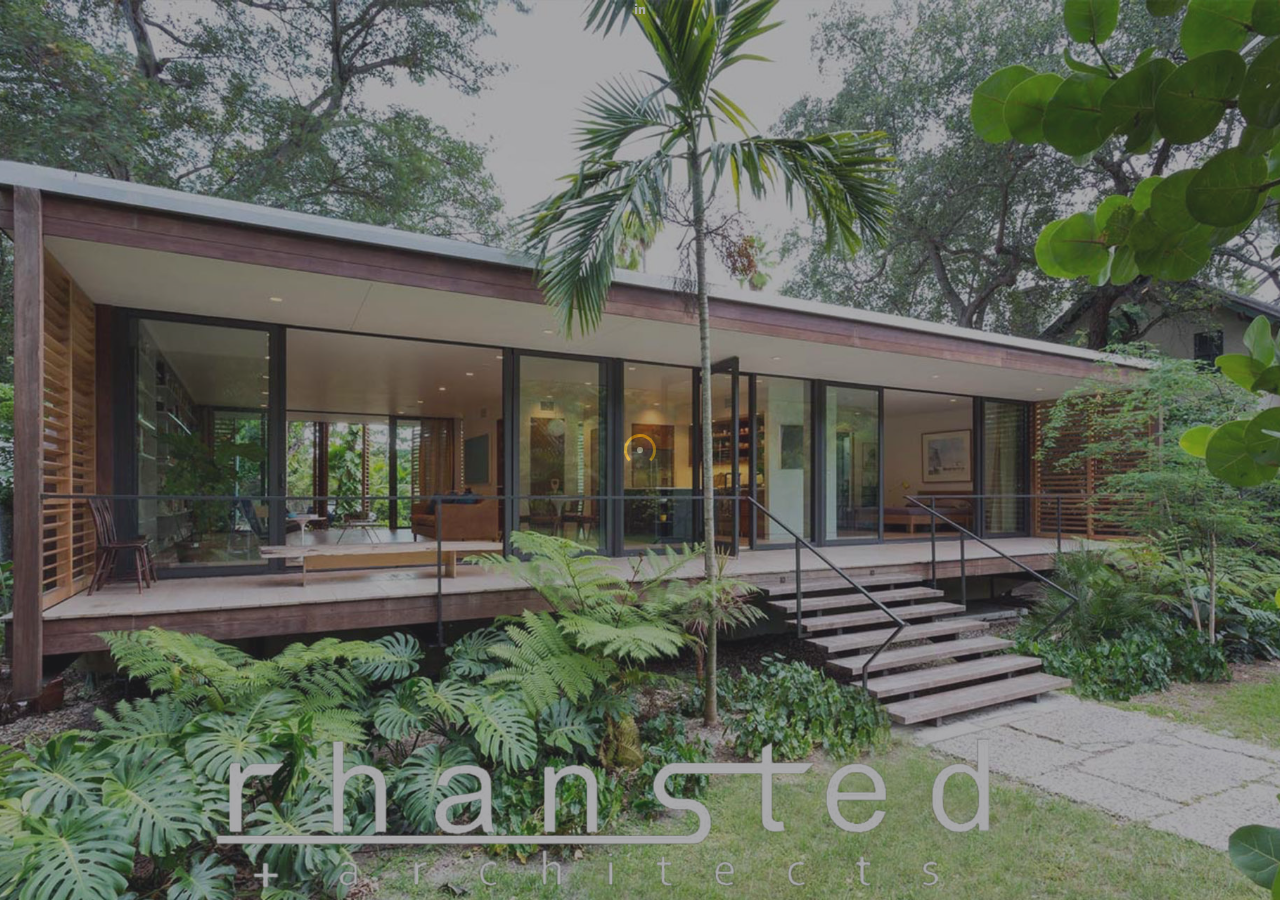
<file: contacts.html>
<!DOCTYPE HTML>
<html lang="en">
    <head>
        <!--=============== basic  ===============-->
        <meta charset="UTF-8">
        <meta http-equiv="x-ua-compatible" content="ie=edge">
        <title>MRNS TRADING</title>
        <!--=============== css  ===============-->	
        <link type="text/css" rel="stylesheet" href="css/plugins.css">
        <link type="text/css" rel="stylesheet" href="css/style.css">
        <link type="text/css" rel="stylesheet" href="css/color.css">
        <!--=============== favicons ===============-->
        <link rel="shortcut icon" href="images/favicon.png">
    </head>
    <body>
        <!--Loader -->
        <div class="body-preload">
            <div class="loader loader_each"><span></span></div>
        </div>
        <!-- loader end  --> 
        <!--  main start  -->
        <div id="main">
            <!--  header main-header  -->
            <header class="main-header">
                <!--logo-->
                <a href="index.html" class="logo-holder"><img src="images/logo.png" alt=""></a>
                <!--logo end-->
                <!-- share-button -->
                <div class="share-button   showshare">
                    <span class="share-tooltip">Share</span>
                </div>
                <!-- share-button end -->				
                <!-- nav-button-wrap-->
                <div class="nav-button but-hol">
                    <span  class="ncs"></span>
                    <span class="nos"></span>
                    <span class="nbs"></span>
                    <div class="menu-button-text">Menu</div>
                </div>
                <!-- nav-button-wrap end-->						
                <!--  navigation -->
                <div class="nav-holder main-menu">
                    <nav>
                        <ul>
                           <!-- <li>
                                <a href="index.html" class="ajax">Home </a>
                            </li>
                            <li><a href="portfolio.html"  class="ajax">Portfolio</a></li>
                            <li>
                                <a href="about.html"  class="ajax">About</a>
                            </li>
                            <li>
                                <a href="blog.html" class="ajax">News</a>
                            </li>
                            <li>
                                <a href="contacts.html" class="ajax act-link">Contacts</a>
                            </li> -->
                            <li>
                               <li><a class="nav-link scrollto active "href="index.html"Class="ajax">Home</a></li>
                                <li><a class="nav-link scrollto" href="HouseMaterials.html"class="ajax">House Materials</a></li>
                                <li><a class="nav-link scrollto" href="Buildingmaterials.html"class="ajax">Building materials</a></li>
                                <li><a class="nav-link scrollto" href="WarehouseBuildingMaterials.html"class="ajax">Warehouse Building Materials</a></li>
                                <li><a class="nav-link scrollto" href="about.html"class="ajax">About</a></li>
                                <li><a class="nav-link scrollto" href="blog.html"class="ajax">Services</a></li>
                                <li><a class="nav-link scrollto" href="contacts.html"class="ajax">Contacts</a></li>
                                <a href="#">Pages </a>
                                <!--second level -->
                                <ul>
                                    <li>
                                      <!--  <a href="#">Home</a> -->
                                        <!--third  level -->
                                       <!-- <ul>
                                            <li><a href="index.html" class="ajax">Slider</a></li>
                                            <li><a href="index2.html" class="ajax">Carousel</a></li>
                                            <li><a href="index3.html" class="ajax">Slideshow</a></li>
                                            <li><a href="index4.html" class="ajax">Video</a></li>
                                        </ul> -->
                                        <!--third level end-->
                                    </li>
                                    <li>
                                     <!--   <a href="#">Portfolio</a> -->
                                        <!--third  level -->
                                       <!-- <ul>
                                            <li><a href="portfolio.html" class="ajax">Horizontal</a></li>
                                            <li><a href="portfolio2.html" class="ajax">Vertical </a></li>
                                            <li><a href="portfolio3.html" class="ajax">Portfolio Grid </a></li>
                                            <li><a href="portfolio-single.html"  class="ajax">Portfolio Single</a></li>
                                            <li><a href="portfolio-single2.html"  class="ajax">Portfolio Single 2</a></li>
                                            <li><a href="portfolio-single3.html"  class="ajax">Portfolio Single 3</a></li>
                                            <li><a href="portfolio-single4.html"  class="ajax">Portfolio Single 4</a></li>
                                        </ul> -->
                                        <!--third level end-->
                                    </li>
                                  <!--  <li><a href="blog-single.html"  class="ajax">Blog Single</a></li>
                                    <li><a href="404.html" class="ajax">404</a></li> -->
                                </ul>
                                <!--second level end-->
                            </li>
                        </ul>
                    </nav>
                </div>
                <!-- navigation  end -->
            </header>
            <!-- Header   end-->
            <!--  hero-wrap-social  -->
            <div class="social-container">
                <div class="hero-wrap-social">
                    <ul >
                         <li><a href="https://www.facebook.com/profile.php?id=100063772968557"><i class="fab fa-facebook-messenger"></i></a></li>
                        <li><a href="" target="_blank"><i class="fab fa-instagram"></i></a></li>
                       <!-- <li><a href="" target="_blank"><i class="fab fa-twitter"></i></a></li>
                        <li><a href="" target="_blank"><i class="fab fa-fw fa-linkedin-in"> --></i></a></li>
                    </ul>
                </div>
                <div class="preogress-bar-container">
                    <div class="progress-bar-wrap">
                        <div class="progress-bar"></div>
                    </div>
                </div>
            </div>
            <!--  hero-wrap-social end  -->			
            <!-- wrapper -->
            <div id="wrapper">
                <!-- content-holder -->
                <div class="content-holder">
                    <div class="column-wrap column-wrap_unfix">
                        <div class="column-wrap-container fl-wrap">
                            <section>
                                <div class="container">
                                    <div class="section-title fl-wrap">
                                        <h2> Our Contacts </h2>
                                        <p>HOUSE DESIGN.  </p>
                                        <div class="sec-title_dec"></div>
                                    </div>
                                    <div class="contact-details fl-wrap">
                                        <ul>
                                            <li><i class="fas fa-envelope"></i><span>Mail :</span><a href="Mrnstrading04@gmail.com" target="_blank">Mrnstrading04@gmail.com</a></li>
                                            <li><i class="fas fa-map-marked"></i><span>Adress :</span><a href="Manila Philippines" target="_blank">Manila Philippines</a></li>
                                            <li><i class="fas fa-phone-alt"></i><span>Phone :</span><a href="tel:+63 0906 232 05322"> +63 0906 232 0532</a> , <a href="#"></a></li>
                                            <li><i class="fas fa-hourglass"></i><span>Working Hours :</span> <a href="
                                                                                                        Monday – Friday: 9:00 AM – 7:00 PM"> Monday – Friday: 9:00 AM – 7:00 PM</a></li>
                                                                                                         <li><i class="fas fa-hourglass"></i><span>Working Hours :</span> <a href="
                                                                                                        Saturday – Sunday: 11:00 AM – 8:00 PM"> Saturday – Sunday: 11:00 AM – 8:00 PM</a></li>
                                        </ul>
                                    </div>
                                    <a href="#" class="btn   act-cf  color-bg  fl-btn"><span>Get In Touch</span></a>
                                </div>
                            </section>
                            <div class="bg dec-bg left-pos-dec"  data-bg="images/bg/dec.jpg"></div>
                        </div>
                    </div>
                    <!-- side-box --> 
                    <div class="map-column">
                        <meta charset="UTF-8">
    <head>
    <meta charset="UTF-8">
    <meta http-equiv="X-UA-Compatible" content="IE=edge">
    <meta name="viewport" content="width=device-width, initial-scale=1.0">
    <title>Weather App</title>

    <link
    rel="stylesheet"
    href="https://cdnjs.cloudflare.com/ajax/libs/font-awesome/6.1.1/css/all.min.css"
    integrity="sha512-KfkfwYDsLkIlwQp6LFnl8zNdLGxu9YAA1QvwINks4PhcElQSvqcyVLLD9aMhXd13uQjoXtEKNosOWaZqXgel0g=="
    crossorigin="anonymous"
    referrerpolicy="no-referrer"
  />
  <link rel="stylesheet" href="index.css">

     
</head>
<body>

    <div id="search-bar">

        <!-- <form action="" id="search-bar"> -->
            <input type="text" placeholder="Enter City" id="query">
            <button  onclick="getData()"><img src="./images/search.png" alt="google.com"></button>
        <!-- </form> -->

    </div>

    <div id="sevenDays">

    </div>



    <div id="content">

        <div id="container"></div>

        <div class="mapouter">
            <div class="gmap_canvas">
                <iframe width="600" 
                height="500" 
                id="gmap_canvas" 
              
                 frameborder="0" 
                 scrolling="no" 
                 marginheight="0"
                  marginwidth="0">
                </iframe>
                <a href="https://www.whatismyip-address.com"></a><br>
                
            </div>
        </div>


    </div>
    
   
    
</body>
</html>

<script src="index.js"></script>
                    </div>
                    <!-- map end --> 
                    <div class="main_social color-bg">
                        <span class="main-social-title">Find on:</span>
                        <ul>
                            <li><a href="https://www.facebook.com/profile.php?id=100063772968557" target="_blank"><i class="fab fa-facebook-f"></i></a></li>
                        <li><a href="" target="_blank"><i class="fab fa-instagram"></i></a></li>
                        <li><a href="" target="_blank"><i class="fab fa-twitter"></i></a></li>
                        <li><a href="" target="_blank"><i class="fab fa-fw fa-linkedin-in">
                        </ul>
                    </div>
                    <!-- contact form wrap -->
                    <div class="contact-form-wrap">
                        <div class="contact-form-overlay"></div>
                        <div class="contact-form-container">
                            <div class="contact-form-content fl-wrap white-bg">
                                <div class="contact-form-header fl-wrap">
                                    <h4>Get In Touch</h4>
                                    <span class="close-cf close-contact-form"><i class="fal fa-times"></i></span>
                                </div>
                                <div id="contact-form" class="fl-wrap">
                                    <div id="message"></div>
                                    <form target="_blank" action="https://formsubmit.co/Mrnstrading04@gmail.com" method="POST">
                                        <fieldset>
                                            <input type="text" name="name" id="name" placeholder="Your Name *"  value="">
                                            <input type="text"  name="email" id="email" placeholder="Email Address *"  value="">
                                            <div class="question">
                                                <textarea name="comments"  id="comments" cols="40" rows="3" placeholder="Your Message:"></textarea>
                                            </div>
                                            <button class="btn color-bg fl-btn" id="submit"><span>Send Message</span> </button>
                                        </fieldset>
                                    </form>
                                </div>
                            </div>
                        </div>
                    </div>
                    <!--contact form wrap end -->					
                    <!-- side-box --> 
                    <div class="side-box">
                        <a href="#" class="act-cf  aside-link"><i class="fas fa-envelope"></i><span>Write</span></a>
                        <div class="single-page_scrl">
                            <div class="mousey">
                                <div class="scroller"></div>
                                <i class="fas fa-angle-down"></i>
                            </div>
                        </div>
                    </div>
                    <!-- side-box   end --> 
                    <!-- share-wrapper-->
                    <div class="share-wrapper  isShare">
                        <div class="close-share-btn"><i class="fal fa-long-arrow-up"></i></div>
                        <div class="share-container fl-wrap  isShare"></div>
                    </div>
                    <!-- share-wrapper  end -->				
                </div>
                <!-- content-holder end -->
            </div>
            <!-- wrapper end -->
            <footer class="main-footer">
                <!--  copy-right  -->
                <div class="copy-right"> <span>&#169; </span>  mrnstrading.net   2024   /  All rights reserved.  </div>
                <!--  copy-right end  -->			
                <!-- header-contacts--> 
                <div class="footer-contacts">
                    <ul>
                         <li><span>01.Phone </span> <a href="Phone Number: +63 906 232 0532">Phone Number: +63 906 232 0532 </a></li>
                        <li><span>02. Email </span> <a href="Mrnstrading04@gmail.com">Mrnstrading04@gmail.com</a></li>
                    </ul>
                </div>
                <!-- header-contacts end--> 			
            </footer>
            <div class="right-dec"></div>
            <!-- progress-bar  -->
            <div class="progress-bar-wrap hide_pw">
                <div class="progress-bar color-bg"></div>
            </div>
            <!-- progress-bar end -->		
        </div>
        <!-- Main end -->
        <!--=============== scripts  ===============-->   
        <script  src="js/jquery.min.js"></script>
        <script  src="js/plugins.js"></script>
        <script  src="js/scripts.js"></script>
    </body>
</html>
</file>
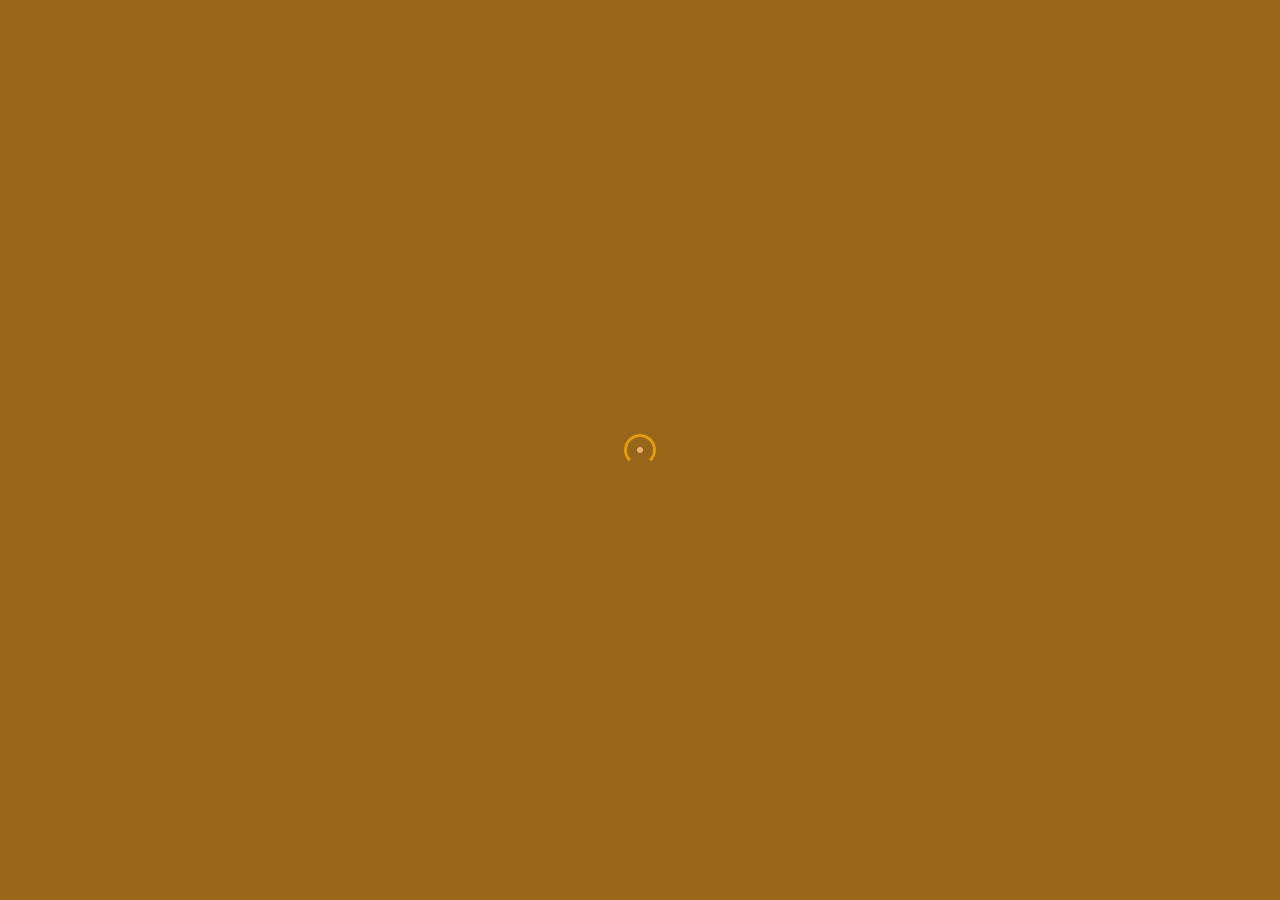
<file: HouseMaterials.html>
<!DOCTYPE HTML>
<html lang="en">
    <head>
        <!--=============== basic  ===============-->
        <meta charset="UTF-8">
        <meta http-equiv="x-ua-compatible" content="ie=edge">
        <title>House Materials</title>
        <!--=============== css  ===============-->	
        <link type="text/css" rel="stylesheet" href="css/plugins.css">
        <link type="text/css" rel="stylesheet" href="css/style.css">
        <link type="text/css" rel="stylesheet" href="css/color.css">
        <!--=============== favicons ===============-->
        <link rel="shortcut icon" href="images/favicon.png">
    </head>
    <body>
        <!--loader-->
        <div class="body-preload">
            <div class="loader loader_each"><span></span></div>
        </div>
        <!--loader end-->
        <!--  main start  -->
        <div id="main">
            <!--  header main-header  -->
            <header class="main-header">
                <!--logo-->
                <a href="index.html" class="logo-holder"><img src="images/logo.png" alt=""></a>
                <!--logo end-->
                <!-- share-button -->
                <div class="share-button   showshare">
                    <span class="share-tooltip">Share</span>
                </div>
                <!-- share-button end -->				
                <!-- nav-button-wrap-->
                <div class="nav-button but-hol">
                    <span  class="ncs"></span>
                    <span class="nos"></span>
                    <span class="nbs"></span>
                    <div class="menu-button-text">Menu</div>
                </div>
                <!-- nav-button-wrap end-->						
                <!--  navigation -->
                <div class="nav-holder main-menu">
                    <nav>
                        <ul>
                           <!-- <li>
                                <a href="index.html" class="ajax">Home </a>
                            </li>
                            <li><a href="portfolio.html"  class="ajax act-link">Portfolio</a></li>
                            <li>
                                <a href="about.html"  class="ajax">About</a>
                            </li>
                            <li>
                                <a href="blog.html" class="ajax" >News</a>
                            </li>
                            <li>
                                <a href="contacts.html" class="ajax">Contacts</a>
                            </li> -->
                            <li>
                               <li><a class="nav-link scrollto active "href="index.html"Class="ajax">Home</a></li>
                                <li><a class="nav-link scrollto" href="HouseMaterials.html"class="ajax">House Materials</a></li>
                                <li><a class="nav-link scrollto" href="Buildingmaterials.html"class="ajax">Building materials</a></li>
                                <li><a class="nav-link scrollto" href="WarehouseBuildingMaterials.html"class="ajax">warehousedesign</a></li>
                                <li><a class="nav-link scrollto" href="about.html"class="ajax">About</a></li>
                                <li><a class="nav-link scrollto" href="blog.html"class="ajax">Services</a></li>
                                <li><a class="nav-link scrollto" href="contacts.html"class="ajax">Contacts</a></li>
                                <a href="#">Pages </a>
                                <!--second level -->
                                <ul>
                                    <li>
                                      <!--  <a href="#">Home</a> -->
                                        <!--third  level -->
                                       <!-- <ul>
                                            <li><a href="index.html" class="ajax">Slider</a></li>
                                            <li><a href="index2.html" class="ajax">Carousel</a></li>
                                            <li><a href="index3.html" class="ajax">Slideshow</a></li>
                                            <li><a href="index4.html" class="ajax">Video</a></li>
                                        </ul> -->
                                        <!--third level end-->
                                    </li>
                                    <li>
                                      <!--  <a href="#">Portfolio</a> -->
                                        <!--third  level -->
                                      <!--  <ul>
                                            <li><a href="portfolio.html" class="ajax">Horizontal</a></li>
                                            <li><a href="portfolio2.html" class="ajax">Vertical </a></li>
                                            <li><a href="portfolio3.html" class="ajax">Portfolio Grid </a></li>
                                            <li><a href="portfolio-single.html"  class="ajax">Portfolio Single</a></li>
                                            <li><a href="portfolio-single2.html"  class="ajax">Portfolio Single 2</a></li>
                                            <li><a href="portfolio-single3.html"  class="ajax">Portfolio Single 3</a></li>
                                            <li><a href="portfolio-single4.html"  class="ajax">Portfolio Single 4</a></li>
                                        </ul> -->
                                        <!--third level end-->
                                    </li>
                                  <!--  <li><a href="blog-single.html"  class="ajax">Blog Single</a></li>
                                    <li><a href="404.html" class="ajax">404</a></li> -->
                                </ul>
                                <!--second level end-->
                            </li>
                        </ul>
                    </nav>
                </div>
                <!-- navigation  end -->
            </header>
            <!-- Header   end-->
            <!--  hero-wrap-social  -->
            <div class="social-container">
                <div class="hero-wrap-social">
                    <ul >
                        <li><a href="https://www.facebook.com/profile.php?id=100063772968557" target="_blank"><i class="fab fa-facebook-f"></i></a></li>
                       <!-- <li><a href="https://www.instagram.com/rhanstedramos/?hl=en" target="_blank"><i class="fab fa-instagram"></i></a></li>
                        <li><a href="https://twitter.com/HouseDe51908364" target="_blank"><i class="fab fa-twitter"></i></a></li>
                        <li><a href="https://www.linkedin.com/in/rhansted-architectural-design-23a015261/" target="_blank"><i class="fab fa-fw fa-linkedin-in">--></i></a></li>
                    </ul>
                </div>
            </div>
            <!--  hero-wrap-social end  -->			
            <!-- wrapper -->
            <div id="wrapper">
                <!-- content-holder -->
                <div class="content-holder">
                    <!--content -->	
                    <div class="content full-height">
                        <div class="filter-wrap">
                            <div class="filter-overlay"></div>
                            <div class="filter-container">
                                <div class="gallery-filters fl-wrap init_hidden_filter">
                                    <a href="contacts.html" class="gallery-filter  gallery-filter-active" data-filter="*"><span class="num-all"></span>  All Projects</a>
                                    <a href="contacts.html" class="gallery-filter" data-filter=".interior"><span class="num-pr"></span> Interior</a>
                                    <a href="contacts.html" class="gallery-filter" data-filter=".construction"><span class="num-pr"></span> Construction</a>
                                    <a href="contacts.html" class="gallery-filter" data-filter=".design"><span class="num-pr"></span> house </a>
                                    <a href="contacts.html" class="gallery-filter" data-filter=".houses"><span class="num-pr"></span>materials</a>
                                </div>
                            </div>
                        </div>
                        <!--horizontal-grid   -->   
                        <div class="horizontal-grid-wrap">
                            <!-- portfolio start -->
                            <div   id="portfolio_horizontal_container" class="two-ver-columns lightgallery">
                                <!-- portfolio_item-->
                                <div class="portfolio_item interior">
                                    <div class="grid-item-holder hov_zoom">
                                        <img  src="images/folio/1.jpg"    alt="">
                                        <div class="grid-det">
                                            <div class="grid-det_category"><a href="contacts.html">house materials</a> <a href="contacts.html"></a></div>
                                            <div class="grid-det-item">
                                                <p> <a href="https://www.facebook.com/photo/?fbid=821969819938776&set=a.488320249970403">MRNS TRADING </a> </p>
                                            </div>
                                            <a href="images/folio/1.jpg" class="grid-media-zoom   image-popup"><i class="far fa-search"></i></a>
                                        </div>
                                    </div>
                                </div>
                                <!-- portfolio_item end-->
                                <!-- portfolio_item-->
                                <div class="portfolio_item construction">
                                    <div class="grid-item-holder hov_zoom">
                                        <img  src="images/folio/2.jpg"    alt="">
                                        <div class="grid-det">
                                            <div class="grid-det_category"><a href="index.html">house materials</a> <a href="index.html"></a></div>
                                            <div class="grid-det-item">
                                                <p> <a href="https://www.facebook.com/photo/?fbid=821971753271916&set=a.488320249970403">MRNS TRADING</a> </p>
                                            </div>
                                            <a href="images/folio/2.jpg" class="grid-media-zoom   image-popup"><i class="far fa-search"></i></a>
                                        </div>
                                    </div>
                                </div>
                                <!-- portfolio_item end-->                           
                                <!-- portfolio_item-->
                                <div class="portfolio_item design  interior">
                                    <div class="grid-item-holder hov_zoom">
                                        <img  src="images/folio/3.jpg"    alt="">
                                        <div class="grid-det">
                                            <div class="grid-det_category"><a href="contacts.html">house materials</a> <a href="contacts.html">Architecture</a></div>
                                            <div class="grid-det-item">
                                                <a href="https://www.facebook.com/photo/?fbid=821972843271807&set=a.488320249970403">MRNS TRADING</a>
                                            </div>
                                            <a href="images/folio/3.jpg" class="grid-media-zoom   image-popup"><i class="far fa-search"></i></a>
                                        </div>
                                    </div>
                                </div>
                                <!-- portfolio_item end-->                            
                                <!-- portfolio_item-->
                                <div class="portfolio_item interior design">
                                    <div class="grid-item-holder hov_zoom">
                                        <img  src="images/folio/4.jpg"    alt="">
                                        <div class="grid-det">
                                            <div class="grid-det_category"><a href="contacts.html">house materials</a> <a href="contacts.html">Architecture</a></div>
                                            <div class="grid-det-item">
                                               <a href="https://www.facebook.com/photo/?fbid=821974569938301&set=a.488320249970403">MRNS TRADING</a>
                                            </div>
                                            <a href="images/folio/4.jpg" class="grid-media-zoom   image-popup"><i class="far fa-search"></i></a>
                                        </div>
                                    </div>
                                </div>
                                <!-- portfolio_item end-->
                                <!-- portfolio_item-->
                                <div class="portfolio_item houses">
                                    <div class="grid-item-holder hov_zoom">
                                        <img  src="images/folio/5.jpg"    alt="">
                                        <div class="grid-det">
                                            <div class="grid-det_category"><a href="contacts.html">house materials</a> <a href="contacts.html"></a></div>
                                            <div class="grid-det-item">
                                                <a href="https://www.facebook.com/photo/?fbid=821977626604662&set=a.488320249970403">MRNS TRADING</a>
                                            </div>
                                            <a href="images/folio/5.jpg" class="grid-media-zoom   image-popup"><i class="far fa-search"></i></a>
                                        </div>
                                    </div>
                                </div>
                                <!-- portfolio_item end-->                           
                                <!-- portfolio_item-->
                                <div class="portfolio_item design">
                                    <div class="grid-item-holder hov_zoom">
                                        <img  src="images/folio/6.jpg"    alt="">
                                        <div class="grid-det">
                                            <div class="grid-det_category"><a href="contacts.html">house materials</a> <a href="contacts.html"></a></div>
                                            <div class="grid-det-item">
                                                <a href="https://www.facebook.com/photo/?fbid=821979113271180&set=a.488320249970403">MRNS TRADING</a>
                                            </div>
                                            <a href="images/folio/6.jpg" class="grid-media-zoom   image-popup"><i class="far fa-search"></i></a>
                                        </div>
                                    </div>
                                </div>
                                <!-- portfolio_item end-->                            
                                <!-- portfolio_item-->
                                <div class="portfolio_item web construction">
                                    <div class="grid-item-holder hov_zoom">
                                        <img  src="images/folio/7.jpg"    alt="">
                                        <div class="grid-det">
                                            <div class="grid-det_category"><a href="contacts.html">house materials</a> <a href="contacts.html"></a></div>
                                            <div class="grid-det-item">
                                                <a href="https://www.facebook.com/photo/?fbid=821980753271016&set=a.488320249970403">MRNS TRADING</a>
                                            </div>
                                            <a href="images/folio/7.jpg" class="grid-media-zoom   image-popup"><i class="far fa-search"></i></a>
                                        </div>
                                    </div>
                                </div>
                                <!-- portfolio_item end-->  
                                <!-- portfolio_item-->
                                <div class="portfolio_item construction">
                                    <div class="grid-item-holder hov_zoom">
                                        <img  src="images/folio/8.jpg"    alt="">
                                        <div class="grid-det">
                                            <div class="grid-det_category"><a href="contacts.html">house materials</a> <a href="contacts.html"></a></div>
                                            <div class="grid-det-item">
                                                <a href="https://www.facebook.com/photo/?fbid=821981726604252&set=a.488320249970403">MRNS TRADING</a>
                                            </div>
                                            <a href="images/folio/8.jpg" class="grid-media-zoom   image-popup"><i class="far fa-search"></i></a>
                                        </div>
                                    </div>
                                </div>
                                <!-- portfolio_item end-->                              
                                <!-- portfolio_item-->
                                <div class="portfolio_item houses">
                                    <div class="grid-item-holder hov_zoom">
                                        <img  src="images/folio/9.jpg"    alt="">
                                        <div class="grid-det">
                                            <div class="grid-det_category"><a href="contacts.html">house materials</a> <a href="contacts.html"></a></div>
                                            <div class="grid-det-item">
                                                 <a href="https://www.facebook.com/photo/?fbid=821982829937475&set=a.488320249970403">MRNS TRADING</a>
                                            </div>
                                            <a href="images/folio/9.jpg" class="grid-media-zoom   image-popup"><i class="far fa-search"></i></a>
                                        </div>
                                    </div>
                                </div>
                                <!-- portfolio_item end-->                                                           
                                <!-- portfolio_item-->
                                <div class="portfolio_item construction">
                                    <div class="grid-item-holder hov_zoom">
                                        <img  src="images/folio/10.jpg"    alt="">
                                        <div class="grid-det">
                                            <div class="grid-det_category"><a href="contacts.html">house materials</a> <a href="contacts.html"></a></div>
                                            <div class="grid-det-item">
                                                <a href="https://www.facebook.com/photo/?fbid=821984256603999&set=a.488320249970403">MRNS TRADING</a>
                                            </div>
                                            <a href="images/folio/10.jpg" class="grid-media-zoom   image-popup"><i class="far fa-search"></i></a>
                                        </div>
                                    </div>
                                </div>
                                <!-- portfolio_item end-->
                                <!-- portfolio_item-->
                                <div class="portfolio_item construction">
                                    <div class="grid-item-holder hov_zoom">
                                        <img  src="images/folio/11.jpg"    alt="">
                                        <div class="grid-det">
                                            <div class="grid-det_category"><a href="contacts.html">house materials</a> <a href="contacts.html"></a></div>
                                            <div class="grid-det-item">
                                                <a href="https://www.facebook.com/photo/?fbid=821986119937146&set=a.488320249970403">MRNS TRADING</a>
                                            </div>
                                            <a href="images/folio/11.jpg" class="grid-media-zoom   image-popup"><i class="far fa-search"></i></a>
                                        </div>
                                    </div>
                                </div>
                                <!-- portfolio_item end--> 
                                 <!-- portfolio_item-->
                                <div class="portfolio_item construction">
                                    <div class="grid-item-holder hov_zoom">
                                        <img  src="images/folio/12.jpg"    alt="">
                                        <div class="grid-det">
                                            <div class="grid-det_category"><a href="contacts.html">house materials</a> <a href="contacts.html"></a></div>
                                            <div class="grid-det-item">
                                                <a href="https://www.facebook.com/photo/?fbid=821988993270192&set=a.488320249970403">MRNS TRADING</a>
                                            </div>
                                            <a href="images/folio/12.jpg" class="grid-media-zoom   image-popup"><i class="far fa-search"></i></a>
                                        </div>
                                    </div>
                                </div>
                                <!-- portfolio_item end-->                                                     
                            </div>
                            <!-- portfolio end -->
                        </div>
                        <!--horizontal-grid end -->					
                        <div class="filter-btn hid-filter">
                            <div class="filter-btn_container"> <i class="fal fa-sort-amount-down"></i> </div>
                            <span class="filt-title">Filters</span>
                        </div>
                        <!-- side-box --> 
                        <div class="side-box">
                            <div class="single-page_scrl">
                                <div class="mousey">
                                    <div class="scroller"></div>
                                    <i class="far fa-angle-down"></i>
                                </div>
                            </div>
                        </div>
                        <!-- side-box   end --> 
                    </div>
                    <!--content end--> 				
                    <!-- share-wrapper-->
                    <div class="share-wrapper  isShare">
                        <div class="close-share-btn"><i class="fal fa-long-arrow-up"></i></div>
                        <div class="share-container fl-wrap  isShare"></div>
                    </div>
                    <!-- share-wrapper  end -->				
                </div>
                <!-- content-holder end -->
            </div>
            <!-- wrapper end -->
            <footer class="main-footer">
                <!--  copy-right  -->
                <div class="copy-right"> <span>&#169; </span>   mrnstrading.net   2024  /  All rights reserved.  </div>
                <!--  copy-right end  -->			
                <!-- header-contacts--> 
                <div class="footer-contacts">
                    <ul>
                         <li><span>01.Phone </span> <a href="Phone Number: +63 906 232 0532">Phone Number: +63 906 232 0532 </a></li>
                        <li><span>02. Email </span> <a href="Mrnstrading04@gmail.com">Mrnstrading04@gmail.com</a></li>
                    </ul>
                </div> 
                <!-- header-contacts end--> 			
            </footer>
            <div class="right-dec"></div>
            <!-- progress-bar  -->
            <div class="progress-bar-wrap hide_pw">
                <div class="progress-bar color-bg"></div>
            </div>
            <!-- progress-bar end -->		
        </div>
        <!-- Main end -->
        <!--=============== scripts  ===============-->   
        <script  src="js/jquery.min.js"></script>
        <script  src="js/plugins.js"></script>
        <script  src="js/scripts.js"></script>
    </body>
</html>
</file>
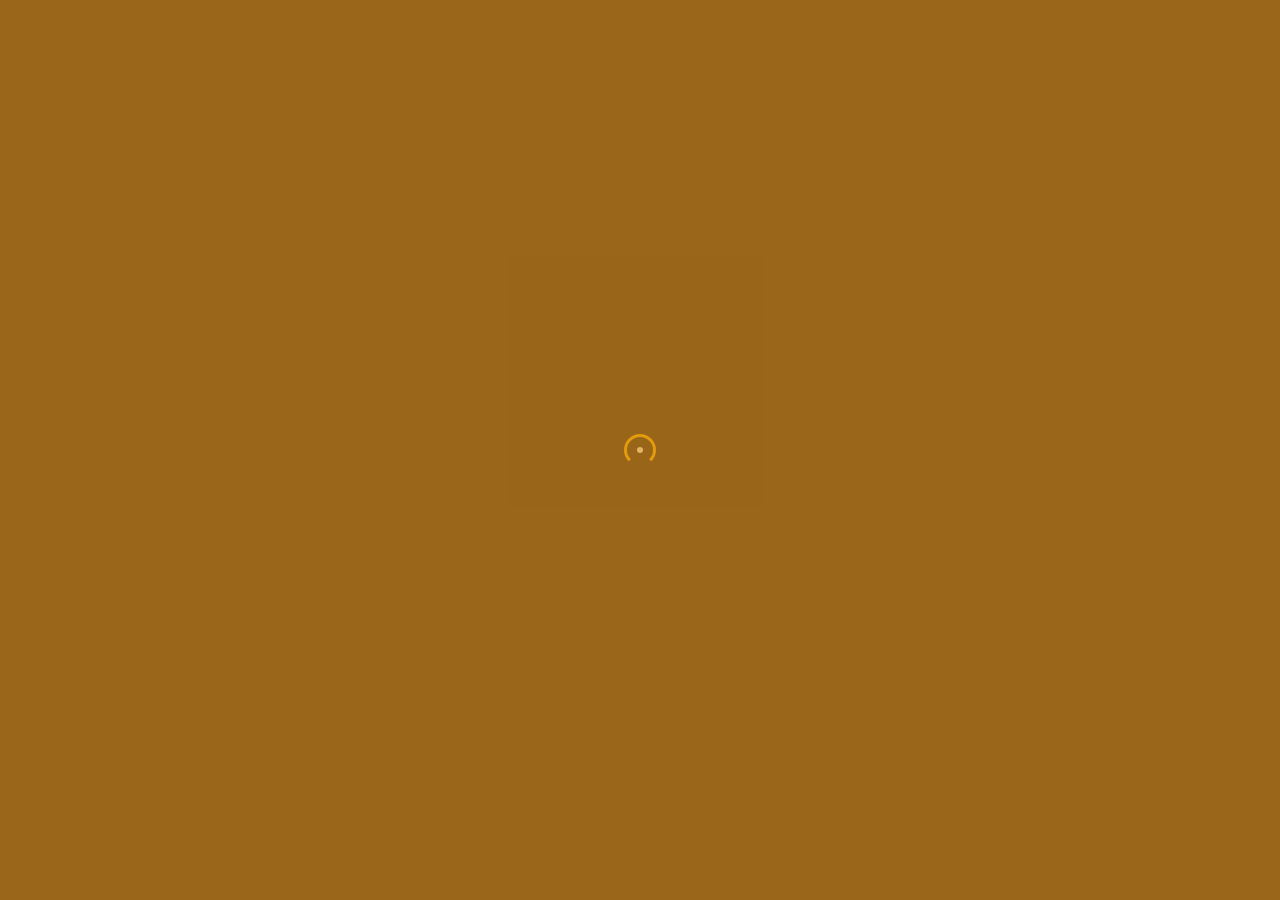
<file: WarehouseBuildingMaterials.html>
<!DOCTYPE HTML>
<html lang="en">
    <head>
        <!--=============== basic  ===============-->
        <meta charset="UTF-8">
        <meta http-equiv="x-ua-compatible" content="ie=edge">
        <title>Warehouse Building Materials</title>
        <!--=============== css  ===============-->	
        <link type="text/css" rel="stylesheet" href="css/plugins.css">
        <link type="text/css" rel="stylesheet" href="css/style.css">
        <link type="text/css" rel="stylesheet" href="css/color.css">
        <!--=============== favicons ===============-->
        <link rel="shortcut icon" href="images/favicon.png">
    </head>
    <body>
        <!--loader-->
        <div class="body-preload">
            <div class="loader loader_each"><span></span></div>
        </div>
        <!--loader end-->
        <!--  main start  -->
        <div id="main">
            <!--  header main-header  -->
            <header class="main-header">
                <!--logo-->
                <a href="index.html" class="logo-holder"><img src="images/logo.png" alt=""></a>
                <!--logo end-->
                <!-- share-button -->
                <div class="share-button   showshare">
                    <span class="share-tooltip">Share</span>
                </div>
                <!-- share-button end -->				
                <!-- nav-button-wrap-->
                <div class="nav-button but-hol">
                    <span  class="ncs"></span>
                    <span class="nos"></span>
                    <span class="nbs"></span>
                    <div class="menu-button-text">Menu</div>
                </div>
                <!-- nav-button-wrap end-->						
                <!--  navigation -->
                <div class="nav-holder main-menu">
                    <nav>
                        <ul>
                           <!-- <li>
                                <a href="index.html" class="ajax">Home </a>
                            </li>
                            <li><a href="portfolio.html"  class="ajax act-link">Portfolio</a></li>
                            <li>
                                <a href="about.html"  class="ajax">About</a>
                            </li>
                            <li>
                                <a href="blog.html" class="ajax" >News</a>
                            </li>
                            <li>
                                <a href="contacts.html" class="ajax">Contacts</a>
                            </li> -->
                            <li>
                                <li><a class="nav-link scrollto active "href="index.html"Class="ajax">Home</a></li>
                                <li><a class="nav-link scrollto" href="HouseMaterials.html"class="ajax">House Materials</a></li>
                                <li><a class="nav-link scrollto" href="Buildingmaterials.html"class="ajax">Building materials</a></li>
                                <li><a class="nav-link scrollto" href="WarehouseBuildingMaterials.html"class="ajax">Warehouse Building Materials</a></li>
                                <li><a class="nav-link scrollto" href="about.html"class="ajax">About</a></li>
                                <li><a class="nav-link scrollto" href="blog.html"class="ajax">Services</a></li>
                                <li><a class="nav-link scrollto" href="contacts.html"class="ajax">Contacts</a></li>
                                <a href="#">Pages </a>
                                <!--second level -->
                                <ul>
                                    <li>
                                      <!--  <a href="#">Home</a> -->
                                        <!--third  level -->
                                       <!-- <ul>
                                            <li><a href="index.html" class="ajax">Slider</a></li>
                                            <li><a href="index2.html" class="ajax">Carousel</a></li>
                                            <li><a href="index3.html" class="ajax">Slideshow</a></li>
                                            <li><a href="index4.html" class="ajax">Video</a></li>
                                        </ul> -->
                                        <!--third level end-->
                                    </li>
                                    <li>
                                      <!--  <a href="#">Portfolio</a> -->
                                        <!--third  level -->
                                      <!--  <ul>
                                            <li><a href="portfolio.html" class="ajax">Horizontal</a></li>
                                            <li><a href="portfolio2.html" class="ajax">Vertical </a></li>
                                            <li><a href="portfolio3.html" class="ajax">Portfolio Grid </a></li>
                                            <li><a href="portfolio-single.html"  class="ajax">Portfolio Single</a></li>
                                            <li><a href="portfolio-single2.html"  class="ajax">Portfolio Single 2</a></li>
                                            <li><a href="portfolio-single3.html"  class="ajax">Portfolio Single 3</a></li>
                                            <li><a href="portfolio-single4.html"  class="ajax">Portfolio Single 4</a></li>
                                        </ul> -->
                                        <!--third level end-->
                                    </li>
                                  <!--  <li><a href="blog-single.html"  class="ajax">Blog Single</a></li>
                                    <li><a href="404.html" class="ajax">404</a></li> -->
                                </ul>
                                <!--second level end-->
                            </li>
                        </ul>
                    </nav>
                </div>
                <!-- navigation  end -->
            </header>
            <!-- Header   end-->
            <!--  hero-wrap-social  -->
            <div class="social-container">
                <div class="hero-wrap-social">
                    <ul >
                         <li><a href="https://www.facebook.com/profile.php?id=100063772968557"><i class="fab fa-facebook-messenger"></i></a></li>
                        <li><a href="https://www.facebook.com/profile.php?id=100063772968557" target="_blank"><i class="fab fa-instagram"></i></a></li>
                       <!-- <li><a href="https://twitter.com/HouseDe51908364" target="_blank"><i class="fab fa-twitter"></i></a></li>
                        <li><a href="https://www.linkedin.com/in/rhansted-architectural-design-23a015261/" target="_blank"><i class="fab fa-fw fa-linkedin-in"> --></i></a></li>
                    </ul>
                </div>
            </div>
            <!--  hero-wrap-social end  -->			
            <!-- wrapper -->
            <div id="wrapper">
                <!-- content-holder -->
                <div class="content-holder">
                    <!--content -->	
                    <div class="content full-height">
                        <div class="filter-wrap">
                            <div class="filter-overlay"></div>
                            <div class="filter-container">
                                <div class="gallery-filters fl-wrap init_hidden_filter">
                                    <a href="contacts.html" class="gallery-filter  gallery-filter-active" data-filter="*"><span class="num-all"></span>  All Projects</a>
                                    <a href="contacts.html" class="gallery-filter" data-filter=".interior"><span class="num-pr"></span> Interior</a>
                                    <a href="contacts.html" class="gallery-filter" data-filter=".construction"><span class="num-pr"></span> Construction</a>
                                    <a href="contacts.html" class="gallery-filter" data-filter=".design"><span class="num-pr"></span> Design</a>
                                    <a href="contacts.html" class="gallery-filter" data-filter=".houses"><span class="num-pr"></span>Houses</a>
                                </div>
                            </div>
                        </div>
                        <!--horizontal-grid   -->   
                        <div class="horizontal-grid-wrap">
                            <!-- portfolio start -->
                            <div   id="portfolio_horizontal_container" class="two-ver-columns lightgallery">
                                <!-- portfolio_item-->
                                <div class="portfolio_item interior">
                                    <div class="grid-item-holder hov_zoom">
                                        <img  src="images/folio/27.jpg"    alt="">
                                        <div class="grid-det">
                                            <div class="grid-det_category"><a href="contacts.html">Warehouse Building Materials</a> <a href="contacts.html"></a></div>
                                            <div class="grid-det-item">
                                                <p> <a href="https://www.facebook.com/photo/?fbid=822592143209877&set=a.488320249970403">MRNS TRADING</a> </p>
                                            </div>
                                            <a href="images/folio/27.jpg" class="grid-media-zoom   image-popup"><i class="far fa-search"></i></a>
                                        </div>
                                    </div>
                                </div>
                                <!-- portfolio_item end-->
                                <!-- portfolio_item-->
                                <div class="portfolio_item construction">
                                    <div class="grid-item-holder hov_zoom">
                                        <img  src="images/folio/28.jpg"    alt="">
                                        <div class="grid-det">
                                            <div class="grid-det_category"><a href="index.html">Warehouse Building Materials</a> <a href="index.html"></a></div>
                                            <div class="grid-det-item">
                                                <p> <a href="https://www.facebook.com/photo/?fbid=822593366543088&set=a.488320249970403">MRNS TRADING</a> </p>
                                            </div>
                                            <a href="images/folio/28.jpg" class="grid-media-zoom   image-popup"><i class="far fa-search"></i></a>
                                        </div>
                                    </div>
                                </div>
                                <!-- portfolio_item end-->                           
                                <!-- portfolio_item-->
                                <div class="portfolio_item design  interior">
                                    <div class="grid-item-holder hov_zoom">
                                        <img  src="images/folio/29.jpg"    alt="">
                                        <div class="grid-det">
                                            <div class="grid-det_category"><a href="contacts.html">Warehouse Building Materials</a> <a href="contacts.html"></a></div>
                                            <div class="grid-det-item">
                                                <a href="https://www.facebook.com/photo/?fbid=822594499876308&set=a.488320249970403">MRNS TRADING</a>
                                            </div>
                                            <a href="images/folio/29.jpg" class="grid-media-zoom   image-popup"><i class="far fa-search"></i></a>
                                        </div>
                                    </div>
                                </div>
                                <!-- portfolio_item end-->                            
                                <!-- portfolio_item-->
                                <div class="portfolio_item interior design">
                                    <div class="grid-item-holder hov_zoom">
                                        <img  src="images/folio/30.jpg"    alt="">
                                        <div class="grid-det">
                                            <div class="grid-det_category"><a href="contacts.html">Warehouse Building Materials</a> <a href="contacts.html"></a></div>
                                            <div class="grid-det-item">
                                               <a href="https://www.facebook.com/photo/?fbid=822595393209552&set=a.488320249970403">MRNS TRADING</a>
                                            </div>
                                            <a href="images/folio/30.jpg" class="grid-media-zoom   image-popup"><i class="far fa-search"></i></a>
                                        </div>
                                    </div>
                                </div>
                                <!-- portfolio_item end-->
                                <!-- portfolio_item-->
                                <div class="portfolio_item houses">
                                    <div class="grid-item-holder hov_zoom">
                                        <img  src="images/folio/31.jpg"    alt="">
                                        <div class="grid-det">
                                            <div class="grid-det_category"><a href="contacts.html">Warehouse Building Materials</a> <a href="contacts.html"></a></div>
                                            <div class="grid-det-item">
                                                <a href="https://www.facebook.com/photo/?fbid=822596006542824&set=a.488320249970403">MRNS TRADING</a>
                                            </div>
                                            <a href="images/folio/31.jpg" class="grid-media-zoom   image-popup"><i class="far fa-search"></i></a>
                                        </div>
                                    </div>
                                </div>
                                <!-- portfolio_item end-->                           
                                <!-- portfolio_item-->
                                <div class="portfolio_item design">
                                    <div class="grid-item-holder hov_zoom">
                                        <img  src="images/folio/32.jpg"    alt="">
                                        <div class="grid-det">
                                            <div class="grid-det_category"><a href="contacts.html">Warehouse Building Materials</a> <a href="contacts.html"></a></div>
                                            <div class="grid-det-item">
                                                <a href="https://www.facebook.com/photo/?fbid=822596899876068&set=a.488320249970403">MRNS TRADING</a>
                                            </div>
                                            <a href="images/folio/32.jpg" class="grid-media-zoom   image-popup"><i class="far fa-search"></i></a>
                                        </div>
                                    </div>
                                </div>
                                <!-- portfolio_item end-->                            
                                <!-- portfolio_item-->
                                <div class="portfolio_item web construction">
                                    <div class="grid-item-holder hov_zoom">
                                        <img  src="images/folio/33.jpg"    alt="">
                                        <div class="grid-det">
                                            <div class="grid-det_category"><a href="contacts.html">Warehouse Building Materials</a> <a href="contacts.html"></a></div>
                                            <div class="grid-det-item">
                                                <a href="https://www.facebook.com/photo/?fbid=822597866542638&set=a.488320249970403">MRNS TRADING</a>
                                            </div>
                                            <a href="images/folio/33.jpg" class="grid-media-zoom   image-popup"><i class="far fa-search"></i></a>
                                        </div>
                                    </div>
                                </div>
                                <!-- portfolio_item end-->  
                                <!-- portfolio_item-->
                                <div class="portfolio_item construction">
                                    <div class="grid-item-holder hov_zoom">
                                        <img  src="images/folio/34.jpg"    alt="">
                                        <div class="grid-det">
                                            <div class="grid-det_category"><a href="contacts.html">Warehouse Building Materials</a> <a href="contacts.html"></a></div>
                                            <div class="grid-det-item">
                                                <a href="https://www.facebook.com/photo/?fbid=822598553209236&set=a.488320249970403">MRNS TRADING</a>
                                            </div>
                                            <a href="images/folio/34.jpg" class="grid-media-zoom   image-popup"><i class="far fa-search"></i></a>
                                        </div>
                                    </div>
                                </div>
                                <!-- portfolio_item end-->                              
                                <!-- portfolio_item-->
                                <div class="portfolio_item houses">
                                    <div class="grid-item-holder hov_zoom">
                                        <img  src="images/folio/35.jpg"    alt="">
                                        <div class="grid-det">
                                            <div class="grid-det_category"><a href="contacts.html">Warehouse Building Materials</a> <a href="contacts.html"></a></div>
                                            <div class="grid-det-item">
                                                 <a href="https://www.facebook.com/photo/?fbid=822599883209103&set=a.488320249970403">MRNS TRADING</a>
                                            </div>
                                            <a href="images/folio/35.jpg" class="grid-media-zoom   image-popup"><i class="far fa-search"></i></a>
                                        </div>
                                    </div>
                                </div>
                                <!-- portfolio_item end-->                                                           
                                <!-- portfolio_item-->
                                <div class="portfolio_item construction">
                                    <div class="grid-item-holder hov_zoom">
                                        <img  src="images/folio/36.jpg"    alt="">
                                        <div class="grid-det">
                                            <div class="grid-det_category"><a href="contacts.html">Warehouse Building Materials</a> <a href="contacts.html"></a></div>
                                            <div class="grid-det-item">
                                                <a href="https://www.facebook.com/photo/?fbid=822600979875660&set=a.488320249970403">MRNS TRADING</a>
                                            </div>
                                            <a href="images/folio/36.jpg" class="grid-media-zoom   image-popup"><i class="far fa-search"></i></a>
                                        </div>
                                    </div>
                                </div>
                                <!-- portfolio_item end-->
                                <!-- portfolio_item-->
                                <div class="portfolio_item construction">
                                    <div class="grid-item-holder hov_zoom">
                                        <img  src="images/folio/37.jpg"    alt="">
                                        <div class="grid-det">
                                            <div class="grid-det_category"><a href="contacts.html">Warehouse Building Materials</a> <a href="contacts.html"></a></div>
                                            <div class="grid-det-item">
                                                <a href="https://www.facebook.com/photo/?fbid=822602369875521&set=a.488320249970403">MRNS TRADING</a>
                                            </div>
                                            <a href="images/folio/37.jpg" class="grid-media-zoom   image-popup"><i class="far fa-search"></i></a>
                                        </div>
                                    </div>
                                </div>
                                <!-- portfolio_item end--> 
                                 <!-- portfolio_item-->
                                <div class="portfolio_item construction">
                                    <div class="grid-item-holder hov_zoom">
                                        <img  src="images/folio/38.jpg"    alt="">
                                        <div class="grid-det">
                                            <div class="grid-det_category"><a href="contacts.html">Warehouse Building Materials</a> <a href="contacts.html"></a></div>
                                            <div class="grid-det-item">
                                                <a href="https://www.facebook.com/photo/?fbid=822602986542126&set=a.488320249970403">MRNS TRADING</a>
                                            </div>
                                            <a href="images/folio/38.jpg" class="grid-media-zoom   image-popup"><i class="far fa-search"></i></a>
                                        </div>
                                    </div>
                                </div>
                                <!-- portfolio_item end-->
                                <!-- portfolio_item-->
                                <div class="portfolio_item construction">
                                    <div class="grid-item-holder hov_zoom">
                                        <img  src="images/folio/39.jpg"    alt="">
                                        <div class="grid-det">
                                            <div class="grid-det_category"><a href="contacts.html">Warehouse Building Materials</a> <a href="contacts.html"></a></div>
                                            <div class="grid-det-item">
                                                <a href="https://www.facebook.com/photo/?fbid=822603753208716&set=a.488320249970403">MRNS TRADING</a>
                                            </div>
                                            <a href="images/folio/39.jpg" class="grid-media-zoom   image-popup"><i class="far fa-search"></i></a>
                                        </div>
                                    </div>
                                </div>
                                <!-- portfolio_item end--> 
                                <!-- portfolio_item-->
                                <div class="portfolio_item construction">
                                    <div class="grid-item-holder hov_zoom">
                                        <img  src="images/folio/40.jpg"    alt="">
                                        <div class="grid-det">
                                            <div class="grid-det_category"><a href="contacts.html">Warehouse Building Materials</a> <a href="contacts.html"></a></div>
                                            <div class="grid-det-item">
                                                <a href="https://www.facebook.com/photo/?fbid=822604726541952&set=a.488320249970403">MRNS TRADING</a>
                                            </div>
                                            <a href="images/folio/40.jpg" class="grid-media-zoom   image-popup"><i class="far fa-search"></i></a>
                                        </div>
                                    </div>
                                </div>
                                <!-- portfolio_item end-->  
                                <!-- portfolio_item-->
                                <div class="portfolio_item construction">
                                    <div class="grid-item-holder hov_zoom">
                                        <img  src="images/folio/41.jpg"    alt="">
                                        <div class="grid-det">
                                            <div class="grid-det_category"><a href="contacts.html">Warehouse Building Materials</a> <a href="contacts.html"></a></div>
                                            <div class="grid-det-item">
                                                <a href="https://www.facebook.com/photo/?fbid=822605783208513&set=a.488320249970403">MRNS TRADING</a>
                                            </div>
                                            <a href="images/folio/41.jpg" class="grid-media-zoom   image-popup"><i class="far fa-search"></i></a>
                                        </div>
                                    </div>
                                </div>
                                <!-- portfolio_item end-->  
                                <!-- portfolio_item-->
                                <div class="portfolio_item construction">
                                    <div class="grid-item-holder hov_zoom">
                                        <img  src="images/folio/42.jpg"    alt="">
                                        <div class="grid-det">
                                            <div class="grid-det_category"><a href="contacts.html">Warehouse Building Materials</a> <a href="contacts.html">Design</a></div>
                                            <div class="grid-det-item">
                                                <a href="https://www.facebook.com/photo/?fbid=822606816541743&set=a.488320249970403">MRNS TRADING</a>
                                            </div>
                                            <a href="images/folio/42.jpg" class="grid-media-zoom   image-popup"><i class="far fa-search"></i></a>
                                        </div>
                                    </div>
                                </div>
                                <!-- portfolio_item end-->                                                        
                            </div>
                            <!-- portfolio end -->
                        </div>
                        <!--horizontal-grid end -->					
                        <div class="filter-btn hid-filter">
                            <div class="filter-btn_container"> <i class="fal fa-sort-amount-down"></i> </div>
                            <span class="filt-title">Filters</span>
                        </div>
                        <!-- side-box --> 
                        <div class="side-box">
                            <div class="single-page_scrl">
                                <div class="mousey">
                                    <div class="scroller"></div>
                                    <i class="far fa-angle-down"></i>
                                </div>
                            </div>
                        </div>
                        <!-- side-box   end --> 
                    </div>
                    <!--content end--> 				
                    <!-- share-wrapper-->
                    <div class="share-wrapper  isShare">
                        <div class="close-share-btn"><i class="fal fa-long-arrow-up"></i></div>
                        <div class="share-container fl-wrap  isShare"></div>
                    </div>
                    <!-- share-wrapper  end -->				
                </div>
                <!-- content-holder end -->
            </div>
            <!-- wrapper end -->
            <footer class="main-footer">
                <!--  copy-right  -->
                <div class="copy-right"> <span>&#169; </span>   mrnstrading.net  2024  /  All rights reserved.  </div>
                <!--  copy-right end  -->			
                <!-- header-contacts--> 
                <div class="footer-contacts">
                    <ul>
                        <li><span>01. Call </span> <a href="Phone Number: +63 906 232 0532"> +Phone Number: +63 906 232 0532 </a></li>
                        <li><span>02. Email </span> <a href="Mrnstrading04@gmail.com">Mrnstrading04@gmail.com</a></li>
                    </ul>
                </div>
                <!-- header-contacts end--> 			
            </footer>
            <div class="right-dec"></div>
            <!-- progress-bar  -->
            <div class="progress-bar-wrap hide_pw">
                <div class="progress-bar color-bg"></div>
            </div>
            <!-- progress-bar end -->		
        </div>
        <!-- Main end -->
        <!--=============== scripts  ===============-->   
        <script  src="js/jquery.min.js"></script>
        <script  src="js/plugins.js"></script>
        <script  src="js/scripts.js"></script>
    </body>
</html>
</file>
<file: css/style.css>
@charset "utf-8";
/*======================================
 [ -Main Stylesheet-
  Theme: elcon
  Version: 1.0
  Last change: 03/10/2022 ]
  	+++Fonts +++
	++++General Styles++++
	++++Typography ++++
	++++Page preload ++++
	++++Content Styles ++++
	++++Portfolio ++++
	++++Blog ++++
	++++Contacts ++++
	++++Responsive ++++
*/
/*-------------Import fonts ---------------------------------------*/
@import url('https://fonts.googleapis.com/css2?family=Saira+Semi+Condensed:wght@200;300;400;500;600;700;800;900&display=swap');
/*-------------General Style---------------------------------------*/
html{
	overflow-x:hidden !important;
	height:100%;
	overflow-y: scroll;
}
body{
	margin: 0;
	padding: 0;
	font-family: 'Saira Semi Condensed', sans-serif;
	font-weight: 400;
	font-size: 12px;
	background: #d58405;
	height:100%;
	text-align:center;
} 
@-o-viewport {width: device-width;}
@-ms-viewport {width: device-width;}
@viewport {width: device-width;}
/*--------------Typography--------------------------------------*/
p {
	text-align: left;
    font-size: 13px;
    line-height: 24px;
    padding-bottom: 10px;
    font-weight: 500;
    color: #5e646a;
}
blockquote {
	float:left;
	padding: 10px 20px 0;
	margin: 0 0 20px;
	border-left: 10px solid #eee;
	position:relative;
 
}
blockquote:before {
	font-family: Font Awesome\ 5 Pro;
	content: "\f10e";
	position:absolute;
	bottom:5px;
	right:10px;
	color:#ccc;
	z-index: -1;
	font-size:34px;
}
blockquote p {
	font-style:italic;
	font-size: 13px;
	color: #333;
}
/* ---------Page preload--------------------------------------*/
.body-preload {
	position: fixed;
	top: 0;
	left: 0;
	right: 0;
	bottom: 0;
	z-index: 113;
	background: #37373C;
}
.page-load {
	position:fixed;
	top:80px;
	left:80px;
	right:80px;
	bottom:80px;
	z-index:1119;
	display:none;
	-webkit-transform: translate3d(0,0,0);
}
.page-load_bg , .page-load_bg2 {
	position:absolute;
	right:0;
	left:0;
	bottom:0;
	top:100%;
 	background: #37373C;
	z-index:3;
	overflow:hidden;
}
.page-load_bg2 {
	z-index:2;
	background:#35353A;
} 
.loader {
 	display: block;
	height: 32px;
	width: 32px;
	position: absolute;
	left:50%;
	top:50%;
	margin:-16px 0 0 -16px;
	z-index:10;
}
.loader span {
	display: block;
	position: absolute;
	top: 0; left: 0;
	bottom: 0; right: 0;
	margin: auto;
	height: 32px;
	width: 32px;
}
.loader span:before {
	content: "";
	display: block;
	position: absolute;
	top: 0; left: 0;
	bottom: 0; right: 0;
	margin: auto;
	height: 32px;
	width: 32px;
	box-sizing:border-box;
	border: 3px solid  rgba(255,255,255,0.1);
	border-bottom: 3px solid transparent;
	border-radius: 50%;
	-webkit-animation: loader-3-1 1.5s cubic-bezier(0.770, 0.000, 0.175, 1.000) infinite;
	        animation: loader-3-1 1.5s cubic-bezier(0.770, 0.000, 0.175, 1.000) infinite;
}
@-webkit-keyframes loader-3-1 {
	0%   { -webkit-transform: rotate(0deg); }
	40%  { -webkit-transform: rotate(180deg); }
	60%  { -webkit-transform: rotate(180deg); }
	100% { -webkit-transform: rotate(360deg); }
}
@keyframes loader-3-1 {
	0%   { transform: rotate(0deg); }
	40%  { transform: rotate(180deg); }
	60%  { transform: rotate(180deg); }
	100% { transform: rotate(360deg); }
}
.loader span:after {
	content: "";
	position: absolute;
	top: 0; left: 0;
	bottom: 0; right: 0;
	margin: auto;
	width: 6px;
	height: 6px;
	background: #fff;
	border-radius: 50%;
	-webkit-animation: loader-3-2 1.5s cubic-bezier(0.770, 0.000, 0.175, 1.000) infinite;
	        animation: loader-3-2 1.5s cubic-bezier(0.770, 0.000, 0.175, 1.000) infinite;
}
@-webkit-keyframes loader-3-2 {
	0%   { -webkit-transform: translate3d(0, -32px, 0) scale(0, 2); opacity: 0; }
	50%  { -webkit-transform: translate3d(0, 0, 0) scale(1.25, 1.25); opacity: 1; }
	100% { -webkit-transform: translate3d(0, 8px, 0) scale(0, 0); opacity: 0; }
}
@keyframes loader-3-2 {
	0%   { transform: translate3d(0, -32px, 0) scale(0, 2); opacity: 0; }
	50%  { transform: translate3d(0, 0, 0) scale(1.25, 1.25); opacity: 1; }
	100% { transform: translate3d(0, 8px, 0) scale(0, 0); opacity: 0; }
} 
/* ------progress-bar------------------------------------------------------------ */
.progress-bar-wrap {
	position:fixed;
	top:0;
	left:0;
	right:0;
	height:2px;
	z-index:123;
}
.progress-bar {
    position:relative;
    height:100%;
    width:0%;
	z-index:2;
	top:0;
    transition: all .2s ease-in-out;
}
/* ---------Content Styles--------------------------------------*/
#main{
	height:100%;
	width:100%;
	position:absolute;
	top:0;
	left:0;
	z-index:2;
	opacity:0;
}
#wrapper{
	vertical-align:top;
	position: absolute;
	left:80px;
	top:80px;
	right:0;
	bottom: 80px;
	z-index:2;
}
.content-holder{
	position: absolute;
	left:0;
	top:0;
	right: 0;
	z-index: 2;
	bottom:0;
	opacity: 1;
	transition: all 1.2s ease-in-out;
}
.container{
	max-width:700px;
	width:92%;
	margin:0 auto;
	position: relative;
	z-index:5;
}
.big-container {
	max-width: 964px;
}
.container.fl-container {
	float:left;
}
.content {
	width:100%;
	position:relative;
	z-index:4;
	float:left;
}
.fl-wrap {
	float:left;
	width:100%;
	position:relative;
}
.no-bg {
	background:none !important;
}
.full-height {
	height:100%;
}
.bg {
	position:absolute;
	top:0;
	left:0;
	width:100%;
	height:100%;
	background-size: cover;
	background-attachment: scroll  ;
	background-position: center  ;
	background-repeat:repeat;
	background-origin: content-box;
} 
.respimg , .single-slider img {
	width:100%;
	height:auto;
}
.overlay {
	position:absolute;
	top:0;
	left:0;
	width:100%;
	height:100%;
	background:;
	opacity:0.5;
	z-index:2;
}
.no-padding {
	padding:0 !important;
}
.content-bg {
	position: fixed;
	bottom: 0;
	left: 60px;
	right: 60px;
	top: 60px;
 	transition: all .4s ease-in-out;
	background: #fff;
	z-index: 1;
}
/*------   Header  ------------------------------------------------------*/
.main-header , .main-footer {
	position: fixed;
	top: 0;
	right: 0;
	left: 0;
	z-index: 100;
	background: #790305;
	height: 80px;
	padding: 0 80px;
}
.right-dec , .side-box {
	position: fixed;
 	width: 80px;
	right: 0;
	top:80px;
	bottom: 80px;
}
.side-box {
	z-index: 100;
}
.aside-link {
	position: absolute;
	width: 40px;
	height: 40px;
	line-height: 40px;
	font-size: 14px;
    background: rgba(255,255,255,.03);
	left: 20px;
	top:50%;
	margin-top: -60px;
	z-index: 10;
}
.aside-link span {
	position: absolute;
	top: 100%;
	line-height: 15px;
	left: 50%;
	transform: translateX(-50%);
	color:#fff;
	text-transform: uppercase;
	font-size: 10px;
	letter-spacing: 2px;
	margin-top: 5px;
	font-weight: 600;
	opacity: 0;
	visibility: hidden;
	transition: all 0.3s ease-in-out;
}
.aside-link:hover span {
	opacity: 1;
	visibility: visible;
	margin-top: 15px;
}
.right-dec {
	z-index: 1;
	background: #2D2D32;
}
.social-container:after , .main-footer:after {
	content: '';
	position: absolute;
	width: 10px;
	height: 30px;
}
.social-container:after {
	right: 35px;
	top: 60px;
}
.main-footer:after  {
	bottom: 24px;
	right: 30%;
	margin-right: -5px;
}
.main-footer {
	top:auto;
	bottom: 0;
} 
.logo-holder {
	position: relative;
	float: left;
	top: 24px;
	z-index: 100;
}
.logo-holder img {
	width: auto;
	height: 54px;
}
.social-container {
	position: fixed;
	top:80px;
	left: 0;
	bottom: 80px;
	width: 80px;
	background: #0015b5;
	z-index: 99;
} 
.social-container:before , .main-header:before , .main-footer:before , .right-dec:before {
	content: '';
	position: absolute;
	background: rgba(255,255,255,.03);
}
.social-container:before  {
 	left: 0;
	right: 0;
 	top:0;
	height: 80px;
}
.main-header:before {
	left: 0;
	height: 100%;
	width: 30%;
	top:0;
}
.main-footer:before {
	right: 0;
	bottom: 0;
	height: 100%;
	width: 30%;
	z-index: 1;
}
.right-dec:before {
	right: 0;
	bottom: 0;
	height: 80px;
	width: 100%;	
}
.hero-wrap-social {
	position: absolute;
	top:50%;
	left: 50%;
	transform: translateY(-50%);
	margin-left: -20px;
	z-index: 100;
	width: 40px;
}
.hero-wrap-social li {
	margin-bottom: 6px;
	float: left;
	width: 100%;
} 
.hero-wrap-social li a {
	float: left;
	width: 40px;
	height: 40px;
	line-height:40px;
	border: 1px solid rgba(255,255,255,0.1);
	transition: all .2s ease-in-out;
}
.hero-wrap-social li a:hover {
	background: #37373C
}
.copy-right {
	float: right;
	position: relative;
	z-index: 5;
	height: 80px;
	line-height: 80px;
	color:#fff;
	text-transform: uppercase;
    font-weight: 500;
    font-size: 10px;
	letter-spacing: 4px;
}
.footer-contacts {
	float:left;
	position:relative;
	height:80px;
	line-height:80px;
}
.footer-contacts:after {
	content:'';
	position:absolute;
	top:50%;
	right:-130px;
	width:60px;
	height:1px;
	background:rgba(255,255,255,0.2);
}
.footer-contacts ul {
	float:left;
	margin-left: 30px;
}
.footer-contacts li   {
	list-style:none;
	float:left;
	margin-right:70px;
	position:relative;
	text-transform: uppercase;
    font-weight: 500;
    font-size: 10px;
    color: rgba(255, 255, 255, 0.51);
    letter-spacing: 4px;
}
.footer-contacts li:before {
	content:'';
	position:absolute;
	left:-30px;
	width:15px;
	top:50%;
	height:2px;
	margin-top:-2px;
}
.footer-contacts li  a{
	transition: all 200ms ease-out;
	color:#fff;
}
.footer-contacts li  a:hover {
	color: #000;
}  
.share-button {
	position: relative;
	float: right;
	top: 50%;
	height: 24px;
	line-height: 24px;
	width: 24px;
	z-index: 20;
	cursor: pointer;
	margin-top: -12px;
} 
.share-tooltip {
	position: absolute;
	left: 100%;
	margin-left: 20px;
	color:#fff;
	text-transform: uppercase;
	font-size: 10px;
	letter-spacing: 2px;
	top:2px;
	font-weight: 600;
	opacity: 0;
	margin-top: 6px;
	visibility: hidden;
	transition: all 200ms ease-out;
}
.share-button:hover .share-tooltip {
	opacity: 1;
	visibility: visible;
	margin-top: 0;
}
.share-button-dot {
    width: 8px;
	height: 8px;
	background: #fff;
	position: absolute;
	top:0;
	left:0;
	transition: all 200ms ease-out;
}
.share-button .share-button-dot:nth-child(2) {
	left: auto;
	right:0;
}
.share-button .share-button-dot:nth-child(3) {
	bottom:0;
	top: auto;
	left:0;
}
.share-button .share-button-dot:last-child {
	bottom:0;
	top: auto;
	left: auto;
	right:0;
}
.share-button:hover .share-button-dot:last-child {
	background: #fff
}
.share-button.uncl-share .share-button-dot {
	transform: rotate(45deg)
}
.share-wrapper {
	position:fixed;
	top:80px;
	right:80px;
	z-index:52;
	overflow:hidden;
 	transition: all .2s ease-in-out;
	opacity: 0;
	visibility: hidden;
	margin-top: 20px;
}
.share-wrapper_vis {
	margin-top: 0;
	opacity: 1;
	visibility: visible;
}
.share-container {
	overflow:hidden;
}
.share-icon , .share-icon:after , .close-share-btn i {
    transition: all 100ms linear;
}
.share-icon {
    width: 70px;
	height:70px;
	line-height:70px;
    float: left;
    position: relative;
    font-size: 12px;
	color:#000;
	border-right: 1px solid #000;
	box-sizing: border-box;
}
.share-icon:hover {
	color: #fff;
}
.share-icon:before {
	font-family: Font Awesome\ 5 Brands;
}
.share-icon-digg:before {
    content: "\f1a6";
}
.share-icon-foursquare:before  {
    content: "\f180";
}
.share-icon-rss:before {
    content: "\f09e";
}
.share-icon-facebook:before  {
    content: "\f39e";
}
.share-icon-twitter:before {
    content: "\f099";
}
.share-icon-tumblr:before {
   content: "\f173";
}
.share-icon-linkedin:before {
     content: "\f0e1";
}
.share-icon-pinterest:before {
    content: "\f231";
}
.share-icon-stumbleupon:before {
    content: "\f1a4";
}
.close-share-btn {
	position:absolute;
	right:0;
	bottom:0;
	width:70px;
	height:70px;
	line-height:70px;
	font-size:10px;
	background: #36393E;
	z-index:10;
	cursor:pointer;
}
.nav-holder {
	float:right;
	position:relative;
	opacity:1;
	left:0;
	visibility:visible;
	z-index:20;
	top:0;
	margin-right: 30px;
}
.nav-holder nav {
	position:relative;
	float: right;
	top: 18px;
}
.nav-holder nav li{
	float:left;
	position:relative;
	margin-right:20px;
	height:80px;
}
.nav-holder nav li ul {
	margin:0;
	opacity: 0;
	visibility: hidden;
	position: absolute;
	min-width:190px;
	top: 62px;
	right: 0;
	z-index: 1;
	padding:10px 0;
	background: rgba(0,0,0,.8);
	transition: all .2s ease-in-out;
}
.nav-holder nav li:hover > ul {
	opacity: 1;
	visibility: visible;
	margin: 0;
}
.nav-holder nav li ul li   ul {
	left: auto;
	right: 100%;
	top: -10px;
	margin:0;
	max-width:150px;
}
.main-header.top-header .nav-holder nav li ul li ul {
	bottom: auto;
	top: -10px;
}
.nav-holder nav li ul li:hover  > ul  {
	opacity: 1;
	visibility: visible;
	margin-right:0px;
}
.nav-holder nav li ul li {
    float: none;
    display: block;
	height:auto;
}
.nav-holder nav li a {
	float: left;
	padding: 10px;
    font-size:12px;
    font-weight:600;
	text-transform: uppercase;
	letter-spacing: 1px;
    line-height: 25px;
    color: #fff;
}
.nav-holder nav li ul a {
	color:#fff;
	float:left;
	width:100%;
	text-align:left;
	padding:2px 15px;
	letter-spacing:0px;
}
.nav-button {
	float:right;
	width: 28px;
	height: 50px;
	margin-right:30px;
	cursor: pointer;
	position: relative;
	top: 30px;
	display: none;
}
.nav-button span {
	width: 100%;
	float: left;
	margin-bottom: 6px;
	height: 3px;
	background: #fff;
	position: relative;
	overflow:hidden;
	z-index:2;
 	transition: all 0.3s ease-in;
	transform: rotate(0deg);
	top:0;
	left:0;
}
.nav-button .ncs , .nav-button .nbs {
	 transition: all 0.2s ease-in;
}
.nav-button .ncs {
	float:right;
}
.nav-button.cmenu .nbs {
	transform: rotate(-45deg);
	top:-8px;
	transition-delay:0.1s;
}
.nav-button.cmenu .ncs {
	opacity: 0
}
.nav-button.cmenu .nos   {
	transform: rotate(45deg);
	top:1px; 
}
.menu-button-text {
	position: absolute;
	right: 100%;
	margin-right: 20px;
	width: 100%;
	bottom:32px;
	color: #fff;
	font-size: 10px;
	font-weight: 600;
	text-transform: uppercase;
	letter-spacing: 2px;
}
.nav-button.cmenu .menu-button-text {
	margin-top: 16px;
}
/*------ hero ------------------------------------------------*/
 .media-container {
	position: absolute;
	top: 0;
	left: 0;
	right: 0;
	bottom: 0;
	overflow: hidden;
	z-index: 1;
}
.fs-slider-wrap {
	padding-right: 80px;
}
.hero-slider_details_wrap {
	position:absolute;
	right:80px;
	z-index:10;
	top:50%;
	height: 500px;
	margin-top: -250px;
	width:350px;
}
.hero-slider_details {
	top:50%;
	transform: translateY(-50%);
}
.hero-slider_details:before {
	content: '';
	position: absolute;
	right: 80px;
	top: 30px;
	bottom: 30px;
	width: 1px;
	background: #000;
	opacity: 0.1
}
.slide-progress-wrap {
	position: absolute;
	right: 80px;
	top: 30px;
	bottom: 30px;
	width: 1px;
	z-index: 2;
}
.slide-progress {
	position: absolute;
	left: 0;
	top: 0;
	width: 1px;
	height: 0;
	background: #000;
}
.hero-slider_details li {
	float:left;
	width:100%;
	position:relative;
	text-align:left;
	text-transform:uppercase;
	letter-spacing:2px;
	font-size:10px;
	font-weight:800;
	color:#fff;
	padding: 30px 0 30px 50px;
}
.hero-slider_details li span {
	opacity: 0.8;
	padding-top:10px;
	float:left;
	width:100%;
    font-weight:600;
}
.current_s , .total_s{
	position: absolute;
	left: 40px;
	top: 30px;
	font-size: 34px;
	font-weight: bold;
}
.total_s {
	left: auto;
	top: auto;
	bottom: 30px;
	right: 30px;
} 
.hsd_dec , .hsd_dec2  {
	position: absolute;
	right: 40px;
	top: 52px;
	width: 40px;
	height: 4px;
	background: #000;
} 
.hsd_dec2 {
	right: auto;
	left: 50px;
	top: auto;
	bottom: 50px;
} 
.fs-slider-item {
	height:100%;
	overflow: hidden;
}
.fs-slider_align_title {
	float:left;
	margin-left:150px;
	position:relative;
	top:50%;
	transform: translateY(-50%);
	z-index:20;
	text-align:left;
    padding:   50px 120px 40px 50px;
}
.fs-slider_align_title:before {
    content: '';
    position: absolute;
    left: -15px;
    top: 40px;
	bottom: 40px;
    width: 30px;
}  
.fs-slider_align_title:after {
    content: '';
    position: absolute;
    left: 0;
    right: 60%;
    height: 100%;
    top: 0;
    background: rgb(99 0 0 / 80%);
    z-index: -1;
}
.hero_date {
    color: #fff;
    font-weight: 600;
    font-size: 10px;
	letter-spacing: 2px;
	text-transform:uppercase;
	margin-bottom: 20px;
} 
.fs-slider-item_dec-top , .fs-slider-item_dec-bottom {
	position:absolute;
	left: 90px;
	width: 1px;
	height: 500px;
	top: -500px;
	background: rgba(255,255,255,0.2);
}
.fs-slider-item_dec-bottom {
	top:auto;
	bottom: -500px;
}
.fs-slider_align_title h2 , .fs-slider_align_title h2 a {
	color:#fff;
}
.fs-slider_align_title h2 {
	font-weight: 700;
    font-size: 70px;
	text-transform: uppercase;
    line-height: 78px;
    padding-bottom: 20px;
	position:relative;
}
.fs-slider_align_title p {
	color:rgba(255,255,255,0.81);
	max-width:450px;
	font-size: 12px;
}
.half-hero-wrap_link {
	float:left;
	color:#fff;
    font-size: 10px;
    font-weight: 500;
	letter-spacing:2px;
	text-transform:uppercase;
	margin-top:20px;
}
.half-hero-wrap_link:hover {
	color:rgba(255,255,255,0.6);
}
.half-hero-wrap_link i {
	padding-left:12px;
    transition: all 200ms linear;
}
.half-hero-wrap_link:hover i{
	padding-left:20px;
} 
.hero-slider_control {
	position: absolute;
	width: 50px;
	height: 50px;
	line-height: 50px;
	z-index: 20;
	background: rgba(39, 39, 41, .6);
	top:50%;
	margin-top: -25px;
	cursor: pointer;
	transition: all 200ms linear;
}
.hero-slider-button-prev {
 	left: 20px;
}
.hero-slider-button-next {
 	right: 460px;	
} 
.hlaf-slider-pag {
    position: absolute;
   	top:50%;
    right: 30px;
    z-index: 120;
	width:20px;
	transform: translateY(-50%);
}
.hlaf-slider-pag_ss {
	margin-top: -50px;
}  
.hlaf-slider-pag .swiper-pagination-bullet  {
	background:none;
	position:relative;
	margin-right: 20px;
	height: 6px;
	opacity:1;
}
.hero-slider-wrap_pagination .swiper-pagination-bullet {
	margin-right: 0;
	margin-bottom: 20px;
	width: 20px;
}
.hlaf-slider-pag .swiper-pagination-bullet:before {
	content:'';
	position:absolute;
	left:50%;
	top:0;
	height:100%;
	width:6px;
	border-radius:100%;
	background:#000;
	margin-left:-3px;
    transition: all 0.5s ease;
}
.hlaf-slider-pag  .swiper-pagination-bullet:after , .slider-fw_pagination_wrap .swiper-pagination-bullet:after {
	content:'';
	position:absolute;
	left:50%;
	top:50%;
	width:22px;
	height:22px;
	margin:-11px 0 0 -11px;
	box-sizing:border-box;
	background: rgba(255,255,255,0.2);
	border-radius:100%;
    transition: all 0.3s ease;
    transform :scale(0.0);
}
.hlaf-slider-pag .swiper-pagination-bullet.swiper-pagination-bullet-active:after , .slider-fw_pagination_wrap .swiper-pagination-bullet.swiper-pagination-bullet-active:after  {
    transform :scale(1.0);
}
.hlaf-slider-pag  .swiper-pagination-bullet.swiper-pagination-bullet-active:before , .slider-fw_pagination_wrap .swiper-pagination-bullet.swiper-pagination-bullet-active  {
	background: #fff;
}
.scroll-down-wrap {
	position: absolute;
	bottom:160px;
	z-index:100;
	left: 55%;
	margin-left: 100px;
}
.scroll-down-wrap span {
	float: left;
	margin-left: 20px;
	position: relative;
	top: 8px;
	font-weight: 600;
	text-transform: uppercase;
	font-size: 11px;
	letter-spacing: 2px;
	color: #fff;
}
.mousey {
	float: left;
    width: 20px;
    height: 30px;
    border-radius: 6px;
    padding: 0 6px;
    border: 1px solid rgba(255,255,255,0.4);
    box-sizing: border-box;
    position: relative;
    z-index: 10;
}
.scroller {
	position: relative;
	left: 50%;
	top: 6px;
	margin-left: -1px;
	width: 2px;
	height: 6px;
	background:#292929;
	border-radius: 25%;
	animation-name: scroll;
	animation-duration: 2.2s;
	animation-timing-function: cubic-bezier(.15, .41, .69, .94);
	animation-iteration-count: infinite;
}
@keyframes scroll {
	0% {
		opacity: 0;
	}
	10% {
		transform: translateY(0);
		opacity: 1;
	}
	100% {
		transform: translateY(10px);
		opacity: 0;
	}
}
.hero_promo-wrap {
	position:absolute;
	bottom:0;
	right:80px;
	width:300px;
 	display: none;
	z-index:20;
}
.hero_promo-title {
	float:left;
	width:380px;
	padding:40px 30px 35px ;
	text-align:left;
	position:relative;
	z-index:3;
}
.hero_promo-title:before {
	content: '';
	position: absolute;
	right: 40px;
	top: -90px;
	width: 1px;
	height: 70px;
	background: rgba(255,255,255,.2)
} 
.hero_promo-title h4 {
	font-size:20px;
	font-weight:800;
	padding:0 0 20px;
	text-transform: uppercase;
}
.hero_promo-title p {
	color:#000;
	line-height:15px;
}
.hpt_link-wrap {
	padding-top: 25px;
	margin-top: 25px;
	border-top: 1px solid rgba(0,0,0,.4);
}
.hpt_link-wrap a {
    text-transform: uppercase;
    font-size: 11px;
    letter-spacing: 4px;
    font-weight: 600;
}
.hero_promo-button {
	height: 186px;
	float: left;
	width:100%;
	right:0;
	top:0;
	overflow:hidden;
	position: relative;
}
.hero_promo-button div.image-popup {
	position:absolute;
	width:60px;
	height:60px;
	line-height:60px;
	left: 50%;
    top: 50%;
	margin:-25px 0 0 -25px;
    box-shadow: 0px 0px 0px 4px rgba(255,255,255,0.2);
    border-radius: 100%;
	color:#000;
	z-index:20;
	font-size:10px;
	cursor: pointer;
	transition: all 0.3s ease-in-out;
}
.hero_promo-button div.image-popup:hover {
    box-shadow: 0px 0px 0px 10px rgba(255,255,255,0.2);
}
.hero-facts-wrap {
	position:absolute;
	right:130px;
	top:35px;
	z-index:10;
}
.hero-facts-wrap .num {
	display:block;
	color:#fff;
	font-size:30px;
	font-weight:800;
	text-align:left;
	float:right;
	padding-right:20px;
}
.hero-facts-wrap .inline-facts {
	margin-left:40px;
	float:left;
	position:relative;
}
.hero-facts-wrap .inline-facts:before {
	content:'+';
	position:absolute;
	right:0;
	top:12px;
	font-size:16px;
}
.hero-facts-wrap .inline-facts h6 {
	text-align:right;
	display:block;
	width:100%;
	color: rgba(255,255,255,0.7);
	float:left;
	text-transform:uppercase;
	letter-spacing:2px;
	font-size:10px;
}
.slideshow-container {
	position:absolute;
	top:0;
	left:0;
	right:0;
	bottom:0;
	overflow:hidden;
	z-index:1;
} 
.hero-carousel .swiper-slide .bg {
    width: 130%;
    left: -15%;
    transform: translateZ(0);
}
.grid-carousel-title {
	position:absolute;
	top:45%;
	left:0;
	right:0;
	padding:0 50px;
	z-index:3;
	opacity:0.3;
	margin-top:20px;
	transition: all 0.3s linear; 
}
.hero-carousel .swiper-slide-active .grid-carousel-title  {
	margin-top:0;
	opacity:1;
	transition-delay: 1.0s;
}
.grid-carousel-title  h3 {
	font-size:38px;
	font-weight:800;
	color:#fff;
	position:relative;
	text-align:left;
	line-height: 42px;
}
.grid-carousel-title  h3 a{
	color:#fff;
}
.grid-carousel-title  h4 {
	font-weight:600;
	padding:10px 0 20px;
	font-size:13px;
	color: rgba(255,255,255,0.8);
	position:relative;
	text-align:left;
}
.grid-carousel-title  h3:before {
	content:'';
	position:absolute;
	left:0;
	width:40px;
	height:3px;
	top:-15px;
}
.hero-carousel .swiper-slide  {
	overflow:hidden;
}
.carousle-item-number , .carousle-item-dec  , .grid-carousel-title .btn{
	transition: all 0.3s linear;
	transition-delay: 1.0s;
    transform: translateZ(0);
}
.grid-carousel-title .btn{
	opacity:0;
	top:20px;
}
.hero-carousel .swiper-slide-active .overlay {
	opacity:0.6;
	transition: all 0.3s linear;
	transition-delay: 1.0s;
    transform: translateZ(0);
}
.carousle-item-number {
	position:absolute;
	bottom:0;
	left:-60px;
	width: 60px;
	line-height: 60px;
	height: 60px;
	z-index:19;
	font-size:14px;
	text-align:center;
	font-weight: 600;
}
.hero-carousel .swiper-slide-active .carousle-item-number  {
	left:0;
}
.carousle-item-dec {
	position:absolute;
	left:40px;
	top:48px;
	width:0;
	height:0;
	border-left:1px solid;
	border-top:1px solid;
	border-color:rgba(255,255,255,0.4);
	z-index:20;
}
.hero-carousel .swiper-slide-active .carousle-item-dec  {
	width:180px;
	height:100px;
}
.hero-carousel .swiper-slide-active .grid-carousel-title .btn {
	opacity:1;
	top:0;
}
.hero-carousel .swiper-container {
    width: 100%;
    height: 100%;
    margin: 0 auto;
}
.carousel-btn_control-prev {
	left: 0;
}
.carousel-btn_control-next {
 	right: 0;
}
/*------  content ------------------------------------------------------*/
.single-page_scrl {
	position: absolute;
	bottom: 70px;
	right: 30px;
}
.single-page_scrl i {
    position: absolute;
    bottom: -40px;
    left: 0;
    width: 100%;
    color: #fff;
    font-weight: 100;
}
.column-wrap {
    float: left;
    width:50%;
    position: relative;
 	background: #fff;
	min-height: 100vh;
	overflow: hidden;
} 
.column-wrap_unfix {
	min-height: calc(100vh - 80px);
}
.column-wrap-container {
	padding: 60px 0 0;
	position: relative;
}
.fixed-column-wrap {
    position: relative;
	float: left;
	width: 50%;
	height: 100vh!important;
    z-index: 2;
}
 .column-img-wrap {
    position: absolute;
    top: 0;
    left: 0;
    right: 80px;
   	height: calc(100% - 160px);
    z-index: 1;
    overflow: hidden;
}
.bg.dec-bg {
	width:inherit;
	height:inherit;
	left:-10%;
	right:50%;
	top:20%;
	bottom:-20%;
	opacity:0.1;
	position: absolute;
}
.bg.dec-bg.right-pos-dec {
	left: 50%;
	right: -10px;
} 
.cib_wrap {
	position: absolute;
	left: 0;
	right: 0;
	top:0;
	bottom: 50%;
	overflow: hidden;
}
.video-box_wrap {
	position: absolute;
	left: 0;
	right: 0;
	top:50%;
	transform: translateY(-50%);
	z-index: 5;
}
.single_video_wrp {
	left: auto;
    transform: translateY(0);
	right: 90px;
	margin-top: -40px;
}
.single_video_wrp .video-box-btn:before {
	content: '';
	position: absolute;
	left: 100%;
	width: 122px;
	height: 1px;
	top: 40px;
	background: rgba(255,255,255,.2)
}
.video-box-btn {
    position: relative;
	display: inline-block;
    width: 80px;
    height: 80px;
    line-height: 80px;
    background: #333;
	cursor: pointer;
    box-shadow: 0px 0px 0px 7px rgb(255 255 255 / 20%);
    border-radius: 100%;
    transition: all 300ms linear;
    z-index: 20;
} 
.video-box-btn:hover   {
	box-shadow: 0px 0px 0px 17px rgba(255,255,255,0.2);
}
.video-box_wrap_title {
	color:#fff;
	text-transform: uppercase;
	font-size: 11px;
	letter-spacing: 4px;
	padding-top: 20px;
	display: block;
}
.inline-facts-container {
	position: absolute;
	top:50%;
	left: 0;
	right: 0;
	bottom: 0;
}
.inline-facts-container:before {
	content: '';
	position: absolute;
	left: 50%;
	top:30%;
	bottom: 30%;
	width: 1px;
	background: rgba(0,0,0,.4);
}
.inline-facts-container:after {
	content: '';
	position: absolute;
	left: 30%;
	right: 30%;
	height: 1px;
	top:50%;
	background: rgba(0,0,0,.4);
}
.inline-facts-wrap {
	float: left;
	width: 50%;
	height: 50%;
	overflow: hidden;
    display: flex;
    align-items: center;
    align-content: center;
    justify-content: center;
    flex-flow: row nowrap;
}
.inline-facts-wrap .num {
	font-size: 34px;
	font-weight: 800;
	
}
.inline-facts-wrap h6 {
	text-transform: uppercase;
	font-size: 11px;
	letter-spacing: 4px;	
}
.signature-wrap {
	float: right;
	margin-top: 16px;
}
.signature-wrap img {
	width: 90px;
	height: auto;
}
/*------  section ------------------------------------------------------*/
section  {
	float: left;
	width: 100%;
	position: relative;
	padding: 90px 0;
}
.section_container {
	padding: 90px 0 160px;
}
.section-title {
    margin: 0 0 60px 0;
}
.section-title:after {
    content: '';
    position: absolute;
    left: 0;
    bottom: -10px;
    height: 1px;
    width: 100%;
    background: #eee;
}
.section-title h2 {
    font-size: 26px;
    text-align: left;
    text-transform: uppercase;
    color: #000;
    font-weight: 800;
    margin-bottom: 30px;
    line-height: 34px;
	position: relative;
}
.section-title h2:before {
	content: '';
	position: absolute;
	left: -20px;
	top: -20px;
	bottom: -20px;
	width: 120px;
	border: 4px solid;
	border-right: none;
}
.section-title p {
    padding-top: 10px;
    color: #666;
    text-align: left;
    font-size: 10px;
    text-transform: uppercase;
    font-weight: 500;
    letter-spacing: 1px;
    line-height: 22px;
    position: relative;
    z-index: 2;
    max-width: 450px;
}
.section-title_num {
	position: absolute;
	right: 0;
	top: 0;
	width: 80px;
	height: 80px;
	line-height: 80px;
	background: #f3f3f3;
	font-weight: 600;
}
.section-separator {
	height:1px;
	background:#eee;
}
.section-separator span {
	position:absolute;
	right:0;
	width:150px;
	height:1px;
	top:0;
	z-index:10;
}
.section-separator:before {
	content:'';
	position:absolute;
	left:0;
	top:0;
	height:1px;
	width: 100px;
	z-index:1;
}
.dark-bg {
    background: #2D2D32;
}
/*------  services ------------------------------------------------------*/
.sec_fw_wrap {
	padding: 0  80px 80px 0;
}
.sec_fw {
	background: #fff;
	overflow: hidden;
}
.serv-carousel_wrap {
	padding:0  0 0 25%;
 	background: #2D2D32;
	z-index: 1;
} 
.serv-carousel_title {
	position: absolute;
	left: 0;
	top: 0;
	bottom: 0;
	width: 25%;
	z-index: 2;
}
.serv_carousel_numder {
	position: absolute;
	top: 30px;
	left: 40px;
    font-size: 34px;
    font-weight: bold;
}
.serv-pagination_wrap {
	position: absolute;
	left: 0;
	right: 0;
	bottom: 30px;
}
.serv-pagination_wrap .swiper-pagination-bullet {
	margin: 0 15px;
	width: 6px;
	height: 6px;
	background: #000;
	opacity: 1;
	position: relative;
}
.serv-pagination_wrap .swiper-pagination-bullet:after , .tc-pagination   .swiper-pagination-bullet:after {
    content: '';
    position: absolute;
    left: 50%;
    top: 50%;
    width: 22px;
    height: 22px;
    margin: -11px 0 0 -11px;
    box-sizing: border-box;
    background: rgba(255,255,255,0.2);
    border-radius: 100%;
    transition: all 0.3s ease;
    transform: scale(0.0);
}
.serv-pagination_wrap  .swiper-pagination-bullet.swiper-pagination-bullet-active {
	background: #fff;
}
.serv-pagination_wrap  .swiper-pagination-bullet.swiper-pagination-bullet-active:after , .tc-pagination   .swiper-pagination-bullet.swiper-pagination-bullet-active:after {
    transform: scale(1.0);
}
.serv-pagination  {
	float: left;
	margin-left: 25px;
}
.serv-carousel_title:before , .testi-column_title:before {
    content: '';
    position: absolute;
    left: 40px;
    top: 50%;
	height: 150px;
	margin-top: -100px;
    width: 1px;
    background: rgba(0,0,0,.2);
}
.serv-carousel_title_wrap {
	position: absolute;
	left: 40px;
	bottom: 80px;
	right: 40px;
	text-align: left;
	border-bottom: 1px solid rgba(0,0,0,.2);
	padding-bottom: 20px;	
}
.serv-carousel_title_wrap.tct_it {
	bottom: 40px;
}
.serv-carousel_title_wrap h3 {
	font-size: 26px;
	font-weight: 800;
	text-transform: uppercase;
}
.serv-carousel_title_wrap h5 {
	text-transform: uppercase;
    font-size: 11px;
    letter-spacing: 4px;
	font-weight: 600;
}
.serv-carousel_container {
	height: 550px;
	z-index: 5;
	overflow: hidden;
}
.serv-carousel-item {
	overflow: hidden;
	height: 100%;
}
.serv-carousel-item  .overlay {
    opacity: 0.7;
}
.serv-carousel .swiper-slide-active .overlay {
	opacity:0.5;
}
.serv-carousel-item-content {
	position: absolute;
	left: 0;
	right: 0;
	top: 50%;
	transform: translateY(-50%);
    transition: all 200ms linear;
	z-index: 10;
	margin-top: 30px;
}
.serv-carousel .swiper-slide.swiper-slide-active .serv-carousel-item-content {
	margin-top: 0;
}
.serv-carousel-item-content h3 {
	color:rgba(255,255,255,.5);
	text-align: center;
	font-size: 20px;
	font-weight: 600;
	padding-bottom: 20px;
	text-transform: uppercase;
	letter-spacing: 2px;
	transition: all 200ms linear;
}
.serv-carousel .swiper-slide.swiper-slide-active .serv-carousel-item-content h3 {
	color:#fff;
}
.serv-carousel-item-content h3:before {
	content: '';
	position: absolute;
	left: 50%;
	width:0;
	top:-20px;
	height: 2px;
	margin-left: -30px;
	transition: all 200ms linear;
} 
.serv-carousel .swiper-slide.swiper-slide-active .serv-carousel-item-content h3:before{
	width: 60px;
}
.serv-details_link{
	padding: 12px  20px;
	position: relative;
	display: inline-block;
	background: #26282F;
	color:#fff;
    font-weight: 600;
    text-transform: uppercase;
    font-size: 10px;
	letter-spacing: 2px;
	transition: all 200ms linear;
	visibility: hidden;
	opacity: 0;
	top: 20px;
}
.serv-details_link i {
	margin-left: 20px
} 
.serv-carousel-item-counter {
	position: absolute;
	left:50%;
	bottom: 60px;
	margin-left: -25px;
	color:#fff;
	font-size: 10px;
    font-weight: 600;
	width: 50px;
	height: 50px;
	transition: all 200ms linear;
	line-height: 50px;
	z-index: 5;
	background: #26282F;
}
.serv-carousel .swiper-slide.swiper-slide-active .serv-carousel-item-counter {
	color: #222;
} 
.serv-carousel .swiper-slide.swiper-slide-active .serv-details_link {
	visibility: visible;
	opacity: 1;
	top:0;
}
.serv-carousel-item-counter:before {
	content: '';
	position: absolute;
	top: 100%;
	left: 50%;
	width: 1px;
	height: 60px;
	background: rgba(255,255,255,.3);
}
.services-modal-wrap::-webkit-scrollbar , .project-details_wrap::-webkit-scrollbar {
    width: 0px;
}
.services-modal-wrap , .project-details_wrap {
	position: fixed;
	top:80px;
	right: 120px;
	width: 800px;
	bottom: 80px;
	z-index: 20;
	background: #fff;
	overflow: auto;
	opacity: 0;
	visibility: hidden;
	transition: all .3s linear;
    scrollbar-width: none;
    -ms-overflow-style: none;
}
.project-details_inner {
	position: fixed;
	right: 80px;
	left: 80px;
	bottom: 80px;
	top: 80px;
	overflow: hidden;
	z-index: 20;
}
.serv-m_vis , .pdv {
	opacity: 1;
	visibility: visible;
	right: 80px;
}
.serv-details , .project-details_inner {
	display: none;
}
.services-modal-overlay , .project-details_overlay {
	position: fixed;
	top:80px;
	right: 80px;
	left: 80px;
	bottom: 80px;
	z-index: 19;
	background: rgba(39, 39, 41, .6);
	-webkit-backdrop-filter: blur(4px);
    backdrop-filter: blur(4px);
	display: none;
}
.services-modal-container , .project-details_container {
	margin-top: 100px;
	padding: 0 50px 80px;
}
.modal-close , .pd_modal-close {
	position: absolute;
	top: 50px;
	right: 50px;
	width: 50px;
	height: 50px;
	line-height: 50px;
	font-size: 12px;
	cursor: pointer;
	z-index: 10;
}
.modal-close  i , .pd_modal-close i {
	transition: all .3s linear;
}
.modal-close:hover i , .pd_modal-close:hover i {
	transform: rotate(180deg);
}
.modal-close:before , .pd_modal-close:before {
    content: '';
    position: absolute;
    bottom: 100%;
    left: 50%;
    width: 1px;
    height: 60px;
    background: #ddd;	
}
.modal-close:hover {
	background: #26282F;
	transition: all 200ms linear;
}
.serv-table{
	width: 100%;
	margin:0 0 20px;
	float:left;
	border: 1px solid #E2E6E7;
}
.serv-table td {
	padding: 18px 30px;
	font-size: 12px;
	line-height: 24px;
	font-weight: 600;
	color: #666;
}
.serv-table td {
	border-left: 1px solid #E2E6E7;
}
.serv-table td:first-child{
	text-align: left;
	border-left: none;
}
.serv-table.align-left td:first-child {
	text-align: left;
}
.serv-table tr:nth-child(odd){
	background: #F5F5F5;
}
.sec-title_dec {
    position: absolute;
    left: 0;
    bottom: -10px;
    width: 70px;
    height: 1px;
    z-index: 3;
}
.pr-subtitle {
    font-size: 18px;
    color: #000;
    font-weight: 800;
    float: left;
    width: 100%;
    text-align: left;
    margin: 30px 0;
}
.slider-nav_btn {
	position: absolute;
	top: 50%;
	width: 50px;
    height: 50px;
    line-height: 50px;
	margin-top: -25px;
    z-index: 20;
	cursor: pointer;
	background: rgba(39, 39, 41, .9);
    transition: all 200ms linear;
} 
.slider-nav_btn:hover {
	color:#fff;
}
.snb_r {
	right: 0;
}
.snb_l {
	left: 0;
}
/*------ btn ------------------------------------------------*/
.btn {
	padding:15px 38px;
	position:relative;
	color:#333;
	text-transform:uppercase;
	font-size:10px;
	letter-spacing:2px;
	background: #36393E;
	font-weight: 700;
	overflow:hidden;
	display:inline-block;
}
.btn span {
	position:relative;
	z-index:3;
	left:0;
 	transition: all 0.3s ease-in-out;
	transition-delay:0.1s
}
.btn:before {
	content:'';
	position:absolute;
	left:0;
	top:-3px;
	bottom: -3px;
	width:0;
	z-index:1;
	background:#3C3C3C;
	transition: all 0.3s ease-in-out;
}
.btn:after {
	font-family: Font Awesome\ 5 Pro;
	content: "\f105";
	position: absolute;
	top:16px;
	left:-20px;
	z-index:2;
	transition: all 0.3s ease-in-out;
	transition-delay:0.2s;
	font-size:11px;
}
.btn:hover:before {
	width:100%;
}
.btn:hover:after {
	left:26px;
}
.btn:hover span {
	left:13px;
}
.btn:hover {
	color:#fff;
}
.fl-btn {
	float:left;
	margin-top:25px;
	display:block;
}
/* ------Team------------------------------------------------------------ */
.team-box {
	float: left;
	width: 50%;
	position: relative;
	padding: 0 20px 0 0;
	margin-top:20px;
}
.team-photo {
	overflow: hidden;
	position: relative;
}
.team-photo .overlay {
	opacity: 0;
	z-index: 2;
	background: #000;
	transition: all 500ms ease-out;
}
.team-social {
	position: absolute;
	bottom:-60px;
	left: 0;
	z-index: 15;
}
.team-social li {
	float:left;
	position:relative;
}
.team-social li:before {
	content:'';
	position:absolute;
	right:0;
	width:1px;
	height:20px;
	top:50%;
	margin-top:-10px;
	background:rgba(255,255,255,0.1);
	z-index:2;
}
.team-social li:last-child:before {
	display:none;
}
.team-social li a {
	width:60px;
	height:60px;
	line-height:60px;
    background: #2D2D32;
	display:block;
}
.team-social li a:hover {
    color: #fff;
}
.team-social, .team-photo a , .team-contact_btn {
	transition: all 100ms ease-out;
}
.team-box:hover .team-photo .overlay {
	opacity: 0.3;
}
.team-box:hover .team-social{
	bottom:0;
}
.team-contact_btn {
	position:absolute;
	right:0;
	top:-60px;
	width:60px;
	height:60px;
	line-height:60px;
	color:#fff;
	z-index:3;
}
.team-contact_btn:hover {
	color:#292929;
}
.team-box:hover .team-contact_btn {
	top:0;
}
.team-info {
	text-align: left;
	padding: 20px 0 0 30px;
}
.team-info h3,
.team-info h4 {
	float: left;
	width: 100%;
	padding-bottom: 10px;
	font-weight: 800;
	font-size: 18px;
}
.team-info h3 {
	padding-bottom:5px;
}
.team-info h4 {
	font-size: 10px;
	letter-spacing:2px;
	font-weight: 400;
	text-transform: uppercase;
}
.team-info-num {
    position: absolute;
    right: 0;
    bottom: 0;
    width: 60px;
    height: 60px;
    line-height: 60px;
    font-size: 12px;
    font-weight: 600;
    background: #fff;
    z-index: 10;
}
/* ------Testimonilas------------------------------------------------------------ */
.testimonilas-wrap {
 	background: #343438;
	padding: 0 0 0 25%;
}
.testimonilas-wrap:before {
	content: '';
	position: absolute;
	right: 0;
	bottom: 0;
	width: 40%;
	height: 90px;
	z-index: 1;
}
.testimonilas-wrap:after {
	content: '';
	position: absolute;
	left: 25%;
	top: 0;
	right: 25%;
	height: 50%;
	z-index: 1;
	background: #2D2D32;
}
.testimonilas-wrap-container {
	z-index: 2;
	padding: 90px 0  120px ;
}
.testi-column {
	position: absolute;
	left: 0;
	top: 0;
	bottom: 0;
	overflow: hidden;
	width: 100%;
	z-index: 1;
}
.testi-column:before {
	content: '';
	position: absolute;
	left: 0;
	top: 0;
	width: 100%;
	height: 100%;
	z-index: 1;
}
.testi-column_title {
	position: absolute;
	left: 0;
	width: 25%; 
	top: 0;
	bottom: 0;
	z-index: 2;
}
.testilider_holder {
	float: left;
    width: 100vw;
	padding: 0 0 0 40px;
}
.testilider .swiper-slide {
	padding-left: 10px;
} 
.testi-item {
	padding:25px 30px 20px  ;
	background: rgba(39, 39, 41, .8);
	position: relative;
	font-size:12px;
    border : 1px solid rgba(255,255,255,.1);
}
.testi-item:before {
    content: '';
    position: absolute;
    left: -10px;
    top: 40px;
    bottom: 40px;
    width: 0;
	transition: all 0.3s ease-out;
}
.testilider .swiper-slide.swiper-slide-active  .testi-item:before {
	width: 20px;
	transition-delay: .4s
}
.testi-number {
    position: absolute;
    top: 0;
    right: 0;
    width: 60px;
    height: 60px;
    line-height: 60px;
    border-left: 1px solid rgba(255,255,255,.1);
    border-bottom: 1px solid rgba(255,255,255,.1);
    font-weight: 600;
    font-size: 12px;
    color: #000;
}
.testi-item h3 , .testi-item h5 , .testi-date  {
	color:#fff;
} 
.testi-item h3 {
	font-size:18px;
	padding: 4px  0 0 70px;
	font-weight:600;
	text-align:left;
}
.testi-item h5 {
	text-align: left;
	padding-left: 70px;
}
.testi-item p {
	color: rgba(255,255,255,.7)
}
.teti-link{
	float:right;
	font-size:10px;
	padding: 8px 15px;
	font-weight: 800;
	letter-spacing: 2px;
	text-transform:uppercase;
}
.testi-header {
	border-bottom: 1px solid rgba(255,255,255,.1);;
	padding-bottom: 20px;
	margin-bottom: 20px;
}
.testi-footer {
	border-top: 1px solid rgba(255,255,255,.1);;
	padding-top: 20px;
	margin-top: 15px;	
}
.testi-date {
    float: left;
    font-size: 10px;
    text-transform: uppercase;
    font-weight: 800;
    position: relative;
    top: 6px;
}
.testi-date i {
    margin-right: 10px;
}
.testi-avatar  , .testi-avatar img{
	width:50px;
	height:50px;
	border-radius:4px;
}
.testi-avatar {
	float: left;
}
.testi-avatar , .testi-item p {
	-webkit-transition: all 500ms ease-out;
	transition: all 500ms ease-out;
}
.single-slider img {
	width:100%;
	height:auto;
}
.testilider-controls {
	padding: 0 50px 0 90px;
	position: absolute;
	left: 0;
	right: 0;
	bottom: 0;
	height: 50px;
}
.testilider-controls:before {
	content: '';
	position: absolute;
	left: 250px;
	height: 1px;
	width: 150px;
	background: rgba(255,255,255,.2);
	z-index: 5;
	top:8px;
}
.tc-pagination {
	float: right;
	position: relative;
	top: -6px;
}
.tc-pagination   .swiper-pagination-bullet {
    margin: 0 15px;
    width: 6px;
    height: 6px;
    background: #000;
    opacity: 1;
    position: relative;
}
.tc-pagination .swiper-pagination-bullet.swiper-pagination-bullet-active {
    background: #fff;
}
.ss-slider-btn {
	float: left;
 	background: rgba(39, 39, 41, .8);
	width: 50px;
	height: 50px;
	line-height: 50px;
	margin-right: 10px;
	position: relative;
	top: -16px;
	cursor: pointer;
}
.ss-slider-btn:hover {
	color: #fff;
}
.sec_dec-top {
	position: absolute;
	width: 30px;
    height: 10px;
	right: 25%;
	top: 35px;
	margin-right: -15px;
	z-index: 20;
}
.sec_dec-bottom {
	position: absolute;
    width: 40px;
    height: 4px;
    background: #000;
	right: 40%;
	bottom: 40px;
	margin-right: -100px;
	z-index: 20;
}
.page-scroll-nav_wrap {
	position: absolute;
	left: 50%;
	width: 6px;
	top: 50%;
	margin-left: -3px;
	transform: translateY(-50%);
}
.page-scroll-nav li {
	float: left;
	margin-bottom: 28px;
	width: 100%;
}
.page-scroll-nav li a {
	float: left;
	width: 6px;
	height: 6px;
	border-radius: 50%;
}
.page-scroll-nav li a span {
	position: absolute;
	right: 100%;
	margin-right: 37px;
	top: -16px;
	height: 40px;
	line-height: 40px;
	padding: 0 50px;
	font-weight: 600;
	opacity: 0;
	visibility: hidden;
	margin-top: -10px;
	transition: all 0.3s ease;
	box-shadow: 0 10px 15px rgb(0 0 0 / 10%);
}
.page-scroll-nav li a:hover span {
	opacity: 1;
	visibility: visible;
	margin-top: 0;
}
.page-scroll-nav li a.actscr-link {
	background: #fff;
}
.page-scroll-nav li a:after {
    content: '';
    position: absolute;
    left: 50%;
    top: 50%;
    width: 22px;
    height: 22px;
    margin: -11px 0 0 -11px;
    box-sizing: border-box;
    background: rgba(255,255,255,0.2);
    border-radius: 100%;
    transition: all 0.3s ease;
    transform: scale(0.0);
}
.page-scroll-nav li a.actscr-link:after {
	transform: scale(1.0);
}
/*------  portfolio ------------------------------------------------------*/
#portfolio_horizontal_container {
    height: 100%;
 	float:left;
	width:100%;
	position:relative;
	z-index:1;
}
#portfolio_horizontal_container .portfolio_item {
	width: auto;
	height: 100%;
	float:left;
	overflow:hidden;
	position:relative;
	z-index:1;
}
#portfolio_horizontal_container.no-padding .portfolio_item {
	padding:0
}
#portfolio_horizontal_container.one-ver-columns .portfolio_item {
	padding-bottom:0;
}
#portfolio_horizontal_container.two-ver-columns .portfolio_item {
	height:50% ;
}
#portfolio_horizontal_container.two-ver-columns .portfolio_item.portfolio_item_second {
	height:100% ;
}
#portfolio_horizontal_container.three-ver-columns .portfolio_item {
	height:33.3% ;
}
.one-ver-columns {
	height:100%;
}
#portfolio_horizontal_container .portfolio_item img {
	float:left;
	width:auto;
	position:relative;
	z-index:1;
	height: 100%;
    transform: translateZ(0);
    transition: all 2000ms cubic-bezier(.19,1,.22,1) 0ms;
}
.grid-item-holder {
	float: left;
	width: 100%;
	height: auto;
	position: relative;
	overflow: hidden;
}
#portfolio_horizontal_container .portfolio_item .grid-item-holder {
	width:auto;
	height:100%;
}
#portfolio_horizontal_container .portfolio_item  {
	padding: 2px;
}
.horizontal-grid-wrap {
	position: absolute;
	overflow: hidden;
	right: 80px;
	background: #37373C;
	bottom: 0;
	left: 0;
	top: 0;
}
.hor-content_padd {
	padding-left: 40px;
}
.nicescroll-rails.nicescroll-rails-hr {
	left:40!important;
	right: 0!important;
}
.gallery-items{
	z-index: 5;
}
.gallery-item,
.grid-sizer {
	width: 33.3%;
	position: relative;
	float: left;
	overflow: hidden;
}
.gallery-item-second,
.grid-sizer-second {
	width: 66.6%;
}
.two-column .gallery-item {
	width: 50%;
} 
.two-column .gallery-item.gallery-item-second {
	width:100%;
}
.min-pad .gallery-item {
	padding: 2px;
}
.big-pad .gallery-item {
	padding: 8px;
}
.gallery-item img  {
	width: 100%;
	height: auto;
	position: relative;
	z-index: 1;
	background: #292929;
    transform: translateZ(0);
  	transition: all 4000ms cubic-bezier(.19,1,.22,1) 0ms;
}
.grid-item-holder {
	float: left;
	width: 100%;
	position: relative;
	overflow: hidden;
} 
.gallery-item:hover img , #portfolio_horizontal_container .portfolio_item:hover img  {
	transform: scale(1.15);
}
.grid-det {
	position:absolute;
	left:0;
	bottom:0;
	top:0;
	right:0;
	z-index:10;
	overflow:hidden;
	background:rgba(0,0,0,0.4);
	opacity: 0;
	transition: all 0.3s ease-in-out;
}
.grid-det:before , .grid-det:after {
	content: '';
	position: absolute;
	background: rgba(255,255,255,0.5);
	z-index: 1;
	bottom: 33px;
	right: 24px;
}
.grid-det:before{
	height: 1px;
	width: 0;
}
.grid-det:after {
	height: 0;
	width: 1px;
}
.grid-item-holder:hover .grid-det  {
	opacity: 1;
}
.grid-item-holder:hover  .grid-det_category , .grid-item-holder:hover  .grid-det-item {
	transition-delay: 0.4s;	
}
.grid-det_category {
	position:absolute;
	top:20px;
	left:0;
	width:100%;
	padding:10px 30px;
	z-index:10;
	opacity:0;
	margin-top:-10px;
	transition: all 0.3s ease-in-out;
}
.grid-det-item {
	padding-bottom: 4px;
	position: absolute;
	left: 0;
	right: 0;
	bottom: -60px;
	padding: 0 0 0 30px;
	background: #292929;
	height: 60px;
	line-height:60px;
	z-index: 20;
	transition: all 0.3s ease-in-out;
}
.grid-det-item:before {
	font-family: Font Awesome\ 5 Pro;
	content: "\f178";
	position:absolute;
	font-size:14px;
	width: 60px;
	height: 60px;
	box-sizing: border-box;
	top: 0;
	right: 0;
	font-weight: 200;
	color: #000;
	z-index: 1;
}
.grid-det-item a {
	color:#fff;
	display:block;
	text-transform:uppercase;
	font-size:10px;
	letter-spacing:2px;
	text-align:left;
	position:relative;
	font-weight: 600;
	z-index: 2;
}
.grid-item-holder:hover  .grid-det-item  {
	opacity:1;
	margin-top:0;
	bottom:0;
}
 .grid-item-holder:hover  .grid-det_category{
	opacity:1;
	margin-top:0;
}
.grid-det_category a {
	float:left;
	margin-right:12px;
	text-transform:uppercase;
	font-size:9px;
	letter-spacing:2px;
	text-align:left;
	color: #fff;
	font-weight: 500;
}
.grid-media-zoom , .box-media-zoom {
	position: absolute;
	right: 0;
	top: -60px;
	width: 60px;
	height: 60px;
	line-height: 60px;
	font-size: 14px;
 	background: #2D2D32;
	color: #fff;
	cursor: pointer;
	z-index: 10;
    transition: all 0.3s ease-in-out;
}
.grid-media-zoom {
	transition-delay: 0.4s;
}
.grid-item-holder:hover  .grid-media-zoom  , .hov_zoom:hover .box-media-zoom {
	top: 0;
	opacity: 1;
}
.fs-grid-wrap {
	padding : 0  80px 80px 0;
}
.filter-container {
	position: relative;
	max-width: 1064px;
	margin: 0 auto;
	top: 50%;
	z-index: 300;
}
.gallery-filters {
	margin-top: -10px;
}
.gallery-filters a{
	display: inline-block;
	font-size: 18px;
	text-transform: uppercase;
	font-weight: 600;
	margin: 0 30px;
	color: #fff;
	position: relative;
	opacity: 0;
	top: 10px;
}
.gallery-filters a:before {
	content: '';
	position: absolute;
	left: 50%;
	right: 50%;
	bottom: -10px;
	height: 1px;
	background: rgba(255,255,255,.2);
	transition: all 0.3s ease-in-out;
	z-index: -1;
}
.gallery-filters a span {
	position: absolute;
	right: 0;
	top: -15px;
	font-size: 12px;
}
.gallery-filters a.gallery-filter-active span {
	color: #fff;
}
.gallery-filters a.gallery-filter-active:before {
	left: -2px;
	right: -2px;
}
.filter-wrap {
	display: none;
}
.filter-overlay {
	z-index: 1;
	transition: all 0.3s linear;
	opacity: 0;
}
.vis_overlay {
	opacity: 1;
}
.filter-btn {
	position: fixed;
	top: 50%;
	right: 18px;
	width: 44px;
	height: 44px;
	z-index: 110;
	margin-top: -22px;
	cursor: pointer;
	color: #fff;
	background: #343438;
}
.filter-btn_container:before {
	font-family: Font Awesome\ 5 Pro;
	content: "\f00d";
	position: absolute;
	color: #fff;
	bottom: 0;
	left: 0;
	width: 44px;
	height: 44px;
	line-height: 44px;
	font-size: 18px;
	font-weight: 100;
	opacity: 1;
	transform: scale(1.0);
	transition: all 0.2s linear;
	transition-delay: 0.1s;
}
.filter-btn.hid-filter .filter-btn_container:before {
	opacity: 0;
	transform: scale(0);
}
.filter-btn_container {
	float: left;
	position: relative;
    width:44px;
    height: 44px;
	line-height: 44px;
	font-size: 24px;
}
 .filter-btn_container i {
	opacity: 0;
	transform: scale(0.0);
	transition: all 0.2s linear;
	transition-delay: 0.1s;
} 
.filter-btn.hid-filter .filter-btn_container i {
	opacity: 1;
	transform: scale(1.0);
} 
.filt-title {
    position: absolute;
    top: 100%;
    line-height: 15px;
    left: 50%;
    transform: translateX(-50%);
    color: #fff;
    text-transform: uppercase;
    font-size: 10px;
    letter-spacing: 2px;
    margin-top: 5px;
    font-weight: 600;
    opacity: 0;
    visibility: hidden;
    transition: all 0.3s ease-in-out;
 	transition-delay: 0.2s
}
.filter-btn:hover .filt-title {
	opacity: 1;
	margin-top: 15px;
	visibility: visible;
}
.fsc-holder {
    height: 100%;
    position: absolute;
	top:0;
	left:0;
	right:80px;
	padding:40px 40px 80px 40px;
    z-index: 1;
	overflow:hidden;
}
.fsc-holder:before {
	content: '';
	position: absolute;
	left: 0;
	top: 0;
	width: 20%;
	height: 30%;
	box-shadow: 0 10px 15px rgb(0 0 0 / 30%);
} 
.fw-carousel .swiper-container , .det-carousel .swiper-container  {
    width: 100%;
    height: 100%;
    margin: 0 auto;
}
.slider-wrap .swiper-slide img , .fw-carousel  .swiper-slide img , .det-carousel  .swiper-slide img  {
    width: auto!important;
    height: 100% !important;
	position:relative;
	z-index:1; 
}
.slider-wrap .swiper-slide   , .fw-carousel  .swiper-slide  , .center-carousel .swiper-slide  , .det-carousel  .swiper-slide {
    width: auto!important;
    height:100%!important;
    display: inherit !important;
}
.fw-carousel-wrap .fw-carousel img {
    transform: scale(1.0);
    transition: all 300ms linear;
    transition-delay: 0.6s;
}
.slide-numb {
	position:absolute;
	top:30px;
	left:30px;
	padding: 5px 15px;
	background: rgba(0,0,0,0.4);
	color:#fff;
	font-size:12px;
	z-index:10;
}
.fsc-holder_title , .fsc-holder_title_small {
	position: absolute;
	right: 0;
	bottom: 0;
	width: 350px;
	padding: 130px 50px 40px;
	z-index: 10;
	box-shadow: 0 10px 15px rgb(0 0 0 / 50%);
}
.fsc-holder_title_small {
	padding: 30px 50px 30px 70px ; 
	width: 300px;
}
.fsc-holder_title h2 {
	font-size: 20px;
	font-weight: 800;
	text-transform: uppercase;
	text-align: left;
	padding-bottom: 20px;
	margin-bottom: 20px;
	border-bottom: 1px solid rgba(0,0,0,.2);
}
.fw-carousel-counter {
	position: absolute;
	left: 40px;
	top: 30px;
	font-size: 34px;
    font-weight: bold;
	width: auto;
}
.pr-det_btn {
	text-align: left;
	float: left;
	cursor: pointer;
	text-transform: uppercase;
    font-size: 11px;
    letter-spacing: 4px;
    font-weight: 600;
}
.pr-det_btn i , .hpt_link-wrap a i {
	margin-left: 10px;
	position: relative;
	left: 0;
	transition: all 300ms linear;
}
.pr-det_btn:hover i , .hpt_link-wrap a:hover i {
	left: 15px;
}
.fixed-bottom-panel {
	position: absolute;
	bottom: 0;
	left: 0;
	right: 400px;
	z-index: 10;
	height: 80px;
	padding : 34px 0 0 40px;
}
.hs_init-container {
	position: absolute;
	top:42px;
	left: 190px;
	right: 320px;
}
.hs_init {
	position:absolute;
	left:0;
	right:0;
	height:3px;
	top:50%;
}
.hs_init:before {
	content:'';
	position:absolute;
	left:0;
	right:0;
	height:1px;
	background:rgba(255,255,255,0.2);
	top:50%;
	margin-top:-1px;
}
.hs_init .swiper-scrollbar-drag {
    border-radius:0;
}
.photo-info-btn {
	float: right;
	position: relative;
	width:40px;
	height:40px;
	top:-6px;
	cursor: pointer;
}
.pib_icon {
 	width:40px;
	height:40px;
	float: left;
	position: relative;
	top: -3px;
}
.sb-button_point {
	height:10px;
	float: left;
	width: 100%;
	position: relative;
}
.sb-button_point:before {
	content:'';
	position:absolute;
	left:50%;
	top:50%;
	width:4px;
	height:4px;
	background:rgba(255,255,255,0.5);
	margin:-2px 0 0 -2px;
	transition: all .2s ease-in-out;
}
.photo-info-btn:hover .sb-button_point:nth-child(2):before {
	margin-left:6px;
}
.photo-info-btn_tooltip {
    position: absolute;
    font-size: 10px;
    text-transform: uppercase;
    letter-spacing: 3px;
    font-weight: 400;
    top: 6px;
    right: 100%;
	margin-right: 2px;
    color: rgba(255,255,255,0.8);
    visibility: hidden;
    opacity: 0;
    transition: all 300ms linear;	 
}
.photo-info-btn:hover .photo-info-btn_tooltip {
	opacity: 1;
	visibility: visible;
}
.show-info {
	position: absolute;
	bottom: 0px;
	right: 0;
	left: 0;
	z-index: 15;
}
 
.tooltip-info {
	height: auto;
	line-height: 20px;
	width: 100%;
	float: left;
	padding: 0 30px 40px;
	font-size: 11px;
	color: #fff;
	position: absolute;
	background: linear-gradient(to bottom, rgba(0,0,0,0) 0%,rgba(0,0,0,0.75) 100%);
	opacity: 0;
	margin-bottom: 0;
	visibility: hidden;
	text-align: left;
	z-index: 16;
	transition: all 300ms linear;
}
.show-info span {
    text-transform: uppercase;
    font-size: 10px;
    color: #fff;
    cursor: pointer;
    letter-spacing: 2px;
    float: right;
    font-weight: 400;
    background: #292929;
    padding: 10px 40px;
}
.show-info.show-info_act span {
    display: none;
}
.tooltip-info p {
 	color: #fff;
	font-weight: 400;
}
.tooltip-info h5 {
	margin-top: 12px;
	padding: 5px 0;
	position: relative;
	font-weight: 600;
	font-size: 18px;
 	color: rgba(255, 255, 255, 0.81);
}
.show-info:hover .tooltip-info , .show-info.show-info_act.vis-phot_det .tooltip-info {
	visibility: visible;
	opacity: 1;
	bottom: 0;
}
.show_thumbnails {
	float: right;
	margin-right: 60px;
	background: #2D2D32;
	padding: 0 20px;
	cursor: pointer;
	height: 36px;
	text-transform: uppercase;
	color:#fff;
	font-size: 10px;
	font-weight: 500;
	letter-spacing: 4px;
	line-height: 36px;
	position: relative;
	top: -10px;
}
.thumbnail-container {
	position: absolute;
	left:0;
	right:80px;
	top:0;
	bottom:100%;
	background: rgba(39, 39, 41, .9);
    -webkit-backdrop-filter: blur(4px);
    backdrop-filter: blur(4px);
	z-index:220;
	overflow: hidden;
}
.thumb-img {
	display: inline-block;
	cursor:pointer;
	margin:10px;
	position:relative; 
}
.thumbnail-wrap {
	position: relative;
	padding: 0 50px;
	top: 50%;
	transform: translateY(-50%);
}
.thumb-img:after {
    font-family: Font Awesome\ 5 Pro;
    content: "\f067";
    position: absolute;
    top: 50%;
    left: 50%;
    width: 40px;
    height: 40px;
    line-height: 40px;
    margin: -20px 0 0 -20px;
    z-index: 2;
    border-radius: 100%;
   	color:#000;
    font-size: 11px;
    transition: all 100ms ease-in-out;
    opacity: 0;
} 
.thumb-img img {
	width: auto;
	height:100px;
	opacity: 0;
	transition: all 400ms ease-in-out;
	position: relative;
	z-index: 1;
}
.thumb-img.visthumbnails img , .thumb-img:hover:after{
	opacity:1;
}
.fw-carousel  .swiper-slide.ss_last {
	width: 370px!important;
	margin: 0!important;
} 
.ss_pag-img:before {
	content: '';
	position: absolute;
	right: -25%;
	top: 0;
	width:150%;
	height: 100%;
	background: #3B3B40;
	z-index: 2;
	transition: all 200ms ease-in-out;
}
.ss_pag-img .bg {
	opacity: 0;
	transition: all 400ms ease-in-out;
	transition-delay: .2s;
}
.ss_pag-img {
	position: absolute;
	right: 0;
	top: -150px;
	width: 150px;
	height: 170px;
	overflow: hidden;
	z-index: -1;
}
.next-project-wrap {
	top: 150px;
	color:#fff;
	text-align: left;
	padding: 0 0 0 50px;
}
.next-project-wrap:hover .ss_pag-img .bg {
	opacity: 1
}
.next-project-wrap:hover .ss_pag-img:before {
	width: 0;
} 
.next-project-wrap strong  {
	font-size: 24px;
	font-weight: 800;
}
.next-project-wrap span {
	display: block;
	font-size: 30px;
	font-weight: 600;
	padding-top: 5px;
	border-bottom: 1px solid rgba(255,255,255,.2);
	transition: all 200ms ease-in-out;
}
.next-project-wrap span i {
	font-size: 12px;
	margin-left: 20px;
	position: relative;
	top: -3px;
}
.next-project-wrap span:hover {
	color: rgba(255,255,255,.7);
}
.pr-list {
	float:left;
	width:80%;
	padding:  20px 40px 15px;
	margin-top:40px;
	position: relative;
}
.pr-list_dec {
	position: absolute;
	top: 0;
	left: 0;
	width: 40%;
	height: 100%;
	background: rgba(255,255,255,.05)
}
.pr-list:before {
	content: '';
	position: absolute;
	right: -10px;
	width: 60px;
	top: 15px;
	bottom: 15px;
	z-index: 2;
}
.pr-list:after {
	content: '';
	position: absolute;
	right: 5px;
	width: 30px;
	height: 6px;
	background: #000;
	bottom: 35px;
	z-index: 3;
}
.pr-list li {
	float:left;
	width:50%;
	padding:15px 0;
	text-align:left;
	color:#fff;
	text-transform: uppercase;
	letter-spacing: 2px;
	word-spacing: 0;
	font-size:11px;
	font-weight: 500;
}
.pr-list li span {
	float: left;
    padding-right: 10px;
	width: 100%;
    color: #8B8B8B;
}
.column-details_wrap .pr-list {
    width: 100%;
    padding: 25px 40px 25px;
    margin-top: 40px;
    position: relative;
}
.video-single-wrapper  , .hero-carousel-wrap  {
	z-index: 1;
	padding-right: 80px;
	overflow: hidden;
}
.slider-fw_wrap {
	padding:0 80px 80px 492px;
	overflow: hidden;
	z-index: 1;
}
.video-holder-wrap , .fs-hero-wrap {
	position:absolute;
	top:0;
	left:0;
	right:80px;
	bottom:0;
}
.video-holder {
	position: absolute;
	width: 100%;
	height: 100% !important;
	display: block;
	overflow: hidden !important;
	top: 0;
	left: 0;
	padding: 0 !important;
}
.video-holder iframe {
	position: absolute;
	top: -75px;
	left: 50%;
	width: 100%;
	height: 100%;
	display: block;
	overflow: hidden;
}
.video-container {
	position: absolute;
	top: 50%;
	left: 50%;
	transform: translate(-50%, -50%);
	line-height: 0;
	z-index: -1;
}
.video-container video {
	width: 100%;
}
.column-details_wrap::-webkit-scrollbar {
    width: 0px;
} 
.column-details_wrap {
	position: fixed;
	left: 80px;
	top: 80px;
	width: 492px;
	bottom: 80px;
	background: #fff;
	overflow: auto;
	z-index: 50;
  	scrollbar-width: none;
    -ms-overflow-style: none;
}
.fbp_fw {
	left:492px;
	right: 80px;
	padding-right: 40px;
}
.tc_fw {
	left: 492px;
}
.hsc_counter-wrap {
	position: absolute;
	left: 0;
	top: 0;
	height: 80px;
	line-height: 80px;
	width: 90px;
	font-size: 14px;
	font-weight: 800;
}
.slider-fw  .hero-slider-button-next {
    right: 20px;
}
.fwslide-progress-wrap {
	position:absolute;
	top:50%;
	right:320px;
	width: 200px;
	height:1px;
	z-index:100;
	overflow:hidden;
	background:rgba(255,255,255,.2);
}
.fwslide-progress {
	position:absolute;
	left:0;
	top:0;
	width:100%;
	height:100%;
}
.slider-fw_pagination_wrap {
	position: absolute;
	left: 180px;
	top: 50%;
	transform: translateY(-50%);
}
.slider-fw_pagination_wrap .swiper-pagination-bullet {
    width: 6px;
    height: 6px;
    float: left;
    border-radius: 50%;
    opacity: 1;
	margin-right: 30px;
	position: relative;
}
.hsc_pp2 {
	position:absolute;
	left:110px;
	top:50%;
	margin-top: -20px;
	font-size:10px;
	width:40px;
	height:40px;
	line-height:40px;
	background: #2D2D32;
	cursor:pointer;
}
.hsc_pp2.auto_actslider2 i:before  {
	content: "\f04c";
}
.fw_grid {
	float: right;
	position: relative;
	width: calc(100% - 492px);
	padding:0 80px  80px  0;
}
.single-mod-galley  {
	margin-top: 20px;
}
/*------  contacts ------------------------------------------------------*/
.map-column  {
	position: fixed;
	top: 80px;
	width: calc(50% - 120px);
	bottom: 280px;
	right: 80px;
	z-index: 2;
}
.map-container {
	position:absolute;
	left:0;
	right:0;
	height:100%;
	z-index:1;
}
.map-container  , #map-single {
	height:100%;
}
.leaflet-left  {
	right:0;
	top:-11px;
	z-index: 10000;
}
.leaflet-bottom {
	display: none;
}
.leaflet-touch .leaflet-bar a {
	width:50px;
	height:50px;
	line-height:50px;
	border:none;
	color:#333;
	font-size: 12px;
	margin-top:1px;
}
.leaflet-container a.leaflet-popup-close-button {
	top:10px;
	right:10px;
}
.leaflet-popup-content-wrapper {
    background: rgba(39, 39, 41, .6);
    -webkit-backdrop-filter: blur(4px);
    backdrop-filter: blur(4px);
}
.main_social {
	position:fixed;
	right:80px;
	width: calc(50% - 120px);
	bottom:80px;
	z-index:100;
	padding:0 40px 0 40px;
	height: 200px;
	padding-top: 50px;
}
.main-social-title {
	text-transform:uppercase;
	letter-spacing:2px;
	font-size:14px;
	color:#000;
	display: block;
	width: 100%;
	float: left;
	position:relative;
	font-weight: 800;
	padding-bottom: 20px;
}
  .main_social ul{
	display:  block
}
.main_social li  {
	display: inline-block;
}
.main_social li a {
	float:left;
 	transition: all 200ms linear;
    width: 50px;
    height: 50px;
    line-height: 50px;
	color:#000;
	font-size: 12px;
	border: 1px solid rgba(0,0,0,.2);
    position: relative;
}
.main_social li a:hover {
	color:#fff;
}
.contact-details ul li {
	text-align:left;
	float:left;
	width:50%;
	font-weight: 500;
    letter-spacing: 2px;
    word-spacing: 0;
    text-transform: uppercase;
	margin-bottom:30px;
	font-size:12px;
	padding-left: 70px;
	position: relative
}
.contact-details ul li i {
	position: absolute;
	left: 0;
	top: 0;
	width: 50px;
	height: 50px;
	line-height: 50px;
	text-align: center;
	background: #343438;
	font-size: 14px;
}
.contact-details ul li span {
	float:left;
	padding-bottom:10px;
	color: #666;
	font-weight: 600;
	width:100%;
	text-transform: none;
}
.contact-form-wrap , .contact-form-overlay , .filter-overlay , .filter-wrap {
	position: fixed;
	z-index: 294;
	top: 80px;
	bottom: 80px;
	left: 80px;
	right: 80px;
}
.contact-form-wrap {
	display: none;
	overflow: auto;
}
.contact-form-overlay , .filter-overlay {
	z-index: 1;
background: rgba(39, 39, 41, .8);
    -webkit-backdrop-filter: blur(4px);
    backdrop-filter: blur(4px);
}
.contact-form-container {
	position: relative;
	max-width: 650px;
	margin: 0 auto 0;
	top: 150px;
	z-index: 2;
}
.contact-form-content {
	background: #fff;
	opacity: 0;
	visibility: hidden;
	transform: translateY(-50px);
    transition: all 0.3s ease-in-out;
}
.contact-form-content:before {
	content: '';
	position: absolute;
	right: 50px;
	bottom: 50px;
	left: 60px;
	height: 1px;
	background: #eee;
}
.contact-form-content:after {
	content: '';
	position: absolute;
	right: 50px;
	top: 50px;
	left: 60px;
	height: 1px;
	background: #eee;
}
.vis-coninfwrap {
	opacity: 1;
	visibility: visible;
	transform: translateY(0);	
}
.contact-form-header {
	padding: 20px 50px;
	margin-top: 14px;
	position: relative;
	z-index: 10;
}
.contact-form-header h4 {
	text-align: left;
	font-weight: 600;
	font-size: 18px;
	background: #fff;
	float: left;
	padding-right: 50px;
}
.close-contact-form {
	position: absolute;
	cursor: pointer;
	right: 50px;
	top: 12px;
	font-size: 12px;
	width: 46px;
	height: 46px;
	line-height: 46px;
	background: #2D2D32;
	z-index: 20;
}
.close-contact-form:hover {
	background: #333;
}
.custom-form {
	float: left;
	width: 100%;
	position: relative;
	padding: 30px 50px;
}
.custom-form textarea,
.custom-form input[type="text"],
.custom-form input[type=email]  {
	float: left;
	border: none;
	background: #f0f0f0;
	width: 100%;
	padding: 15px 30px;
	font-weight: 600;
	font-size: 12px;
	position: relative;
	color:#000;
	font-family: 'Saira Semi Condensed', sans-serif; 
	-webkit-appearance: none;
}
.custom-form input::-webkit-input-placeholder,
.custom-form textarea::-webkit-input-placeholder  {
	color: #666;
	font-weight: 600;
	font-size: 10px;
	text-transform:uppercase;
	position: relative;
	letter-spacing: 1px;
	font-family: 'Saira Semi Condensed', sans-serif;
}
.custom-form input:-moz-placeholder,
.custom-form textarea:-moz-placeholder {
	color: #666;
	font-weight: 600;
	font-size: 10px;
	text-transform:uppercase;
	position: relative;
	letter-spacing: 2px;
	font-family: 'Saira Semi Condensed', sans-serif;
}
.custom-form textarea {
	height: 150px;
	resize: none;
	padding: 35px 30px 25px 30px;
	-webkit-appearance: none;
}
.custom-form input {
	margin-bottom: 20px;
}
.custom-form button {
	margin-top:25px;
	font-size:10px;
	outline: none;
	border: none;
	cursor: pointer;
	-webkit-appearance: none;
	font-family: 'Saira Semi Condensed', sans-serif;
	border-radius:0;
	float: left;
}
#message {
	text-align:left;
	float:left;
	width:100%;
	color:#000;
	padding-left: 50px;
}
#message h3 {
	font-size:12px;
	padding-bottom:5px;
	text-transform:uppercase;
}
#message p {
	color:#000;
}
#message p strong {
	font-weight:800;
}
/*------  404 ------------------------------------------------------*/
.error-container {
	position: absolute;
	left: 0;
	right: 80px;
	bottom: 0;
	top:0;
	overflow: hidden;
}
.error-wrap {
	top:50%;
	z-index:20;
	transform: translateY(-50%)
}
.error-wrap:before {
	content: '';
	position: absolute;
	bottom: 52px;
	left: 50%;
	height: 2px;
	width: 40px;
	margin: 0 0 0 -20px;
}
.error-wrap h2 {
	font-size: 184px;
	color: #fff;
	font-weight: 900;
	line-height:185px;
}
.error-wrap p {
	color: rgba(255, 255, 255, 0.91);
	font-size: 10px;
	text-align:center;
	letter-spacing:2px;
	text-transform:uppercase;
	margin-bottom: 40px;
}
/*------ Blog ------------------------------------------------------*/
.aside_img_wrap {
	position: fixed;
	top: 80px;
	left: 80px;
	bottom: 80px;
	width: 500px;
	z-index: 2;
}
.aside_img_wrap .hsd_dec {
	z-index: 5;
	right: auto;
	left: 80px;
	top: 40px;
}
.aside_img_wrap .hsd_dec.hsd_dec_bottom{
	top:auto;
	bottom: 40px;
}
.aside_img_wrap:before {
	content: '';
	position: absolute;
	left: 0;
	right: 0;
	bottom: 0;
	top: 0;
	z-index: 1;
}
.aside_img_wrap:after {
	content: '';
	position: absolute;
	width: 100px;
	background: #fff;
	right: 0;
	bottom: 0;
	top: 0;
	z-index: 2;
}
.aside_img_title {
    position: absolute;
    bottom: 30px;
    left: 0;
    right: 0;
	padding: 0 40px;
    z-index: 21;
    text-align: left;
}
.aside_img_title h2 {
	color: #fff;
	font-size: 34px;
	font-weight: 800;
	line-height: 40px;
	position: relative;
	padding-bottom: 20px;
}
.aside_img_title h2:before {
    content: '';
    position: absolute;
    left: 0;
    top: -40px;
    width: 50px;
    height: 4px;
}
.aside_img_title p {
    color: #fff;
    text-align: left;
    max-width: 450px;
    float: left;
}
.aside_img_container {
	position: absolute;
	left: 80px;
	right: 40px;
	bottom: 80px;
	top: 80px;
	z-index: 5;
	box-shadow: 0 10px 15px rgb(0 0 0 / 30%);
}
.aside_img_container:before {
    content: '';
    position: absolute;
    left: -40px;
    top: 50%;
    height: 250px;
    margin-top: -125px;
    width: 1px;
    background: rgba(0,0,0,.2);
} 
.aside_img-column-linedec {
    position: absolute;
    right: 40px;
    height: 100px;
    width: 100px;
    top: 50px;
    z-index: 5;
    border-right: 1px solid rgba(255,255,255,0.4);
	border-top: 1px solid rgba(255,255,255,0.4);
}
.big-column_wrap {
	z-index: 1;
	padding: 0 80px 0 480px;
}
.big-column_container {
	background: #fff;
	min-height: 100vh;
	overflow: hidden;
}
.grid-post-media {
	overflow:hidden;
}
.grid-post-media a {
	position: relative;
	display: block;
}
.post-det {
	padding:25px 20px;
	background: #fff;
	border: 1px solid #eee;
}
.post-det-num {
	width:60px;
	height:60px;
	line-height:60px;
	background:#fff;
	position:absolute;
	right:0;
	bottom:0;
	z-index:10;
	font-size:13px;
	font-weight:600;
}
.post-tooltip {
	position: absolute;
	height: 50px;
	line-height: 50px;
	background: #333;
	width: 130px;
	font-size:10px;
	letter-spacing:2px;
	font-weight:800;
	text-transform: uppercase;
	top: 50%;
	left: 50%;
	margin: -25px 0 0 -65px;
	z-index: 5;
}
.grid-post-media .overlay , .post-tooltip {
	opacity: 0;
	transition: all 0.3s ease-in-out;
}
.grid-post-media:hover .post-tooltip  {
	opacity: 1;
}
 .grid-post-media:hover .overlay {
	opacity: 0.4;
}
.post-header {
    margin-bottom: 15px;
    float: left;
    position: relative;
    z-index: 20;
}
.post-link {
	float:left;
	width: 100%;
	border-top: 1px solid #eee;
	text-align: left;
    text-transform: uppercase;
    color: #292929;
	font-size:10px;
	letter-spacing:2px;
	font-weight:800;
	margin-top:6px;
	padding-top: 20px;
}
.post-link i {
	margin-left:10px;
	transition: all 0.3s ease-in-out;
}
.post-link:hover i {
	margin-left:20px;
}
.post-header span, .post-header a {
    float: left;
    margin-right: 10px;
    text-transform: uppercase;
    color: #666;
	font-weight:800;
    font-size: 10px;
    letter-spacing: 2px;
}
.post-det {
	padding-top:20px;
}
.post-det h3{
	font-size: 18px;
    text-align: left;
    text-transform: uppercase;
	color:#000;
    font-weight: 800;
    padding-bottom: 5px;
}
.post-det h3 a {
	color:#292929;
}
.post-det p {
	text-align:justify;
}
.pagination {
	margin:20px 0 70px 8px;
	text-align:center;
	float: left;
 
	z-index:10;
	position:relative;
 
}
.pagination  a {
	float:left;
	width:60px;
	height:60px;
	line-height:60px;
	box-sizing:border-box;
	position:relative;
	font-size:11px;
	color:#888DA0;
	background: #333;
    border-right: 1px solid rgba(255,255,255,.07);
	letter-spacing:1px;
}
.pagination a.current-page, .pagination a:hover {
    color:#fff;
}
.pagination  a i {
	font-size:12px;
}
.blog-filters {
	z-index:20;
	background: #2D2D32;
	margin-bottom:40px;
}
.blog-btn-filter {
	float: right;
	margin-left:64px;
	position: relative;
}
.blog-btn-filter ul {
	display: none;
	position: absolute;
	top: 75px;
	right:0;
	padding: 15px 20px;
	background: rgba(0,0,0,.8);
}
.blog-btn-filter ul li {
	float: left;
	min-width: 130px;
	width: 100%;
	padding: 6px 0;
	text-align: left;
}
.blog-btn-filter ul li a {
	color: #fff;
}
.blog-btn {
	float: left;
	padding:30px 20px;
	position: relative;
	cursor: pointer;
	text-transform: uppercase;
	font-size: 10px;
	font-weight: 600;
	color: #fff;
	letter-spacing: 2px;
}
.blog-btn i {
	margin-left: 15px;
	position: relative;
	top: 2px;
	font-size: 12px;
	color: #999;
}
.blog-search-wrap  {
	float:left;
	position:relative;
	top:16px;
	left:20px;
}
.blog-search-wrap button {
	float:left;
	background:none;
	border:none;
	margin-left:30px;
	outline:none;
	position:relative;
	top:13px;
	cursor:pointer;
}
.blog-search-wrap button:hover {
	color:#fff;
}
.blog-search-wrap input {
	float:left;
	border:none;
	background:rgba(255,255,255,0.1);
	padding:10px 25px;
	width: 250px;
	color:#fff;
	outline:none;
	font-family: 'Saira Semi Condensed', sans-serif;
}
.blog-search-wrap input::-webkit-input-placeholder,
.blog-search-wrap input::-webkit-input-placeholder  {
	color: #fff;
	font-weight: 600;
	font-size: 12px;
	position: relative;
	font-family: 'Saira Semi Condensed', sans-serif;
}
.ss-slider-cont {
    position: absolute;
    top: 50%;
    width: 46px;
    height: 46px;
    line-height: 46px;
   background: rgba(39, 39, 41, .8);
    font-size: 14px;
    z-index: 40;
    margin-top: -25px;
    cursor: pointer;
}
.ss-slider-cont:hover {
	color:#fff;
}
.ss-slider-cont-next {
    right: 0;
}
.ss-slider-cont-prev {
    left: 0;
}
.ss-slider-pagination_wrap {
    position: absolute;
    bottom: 0;
    z-index: 10;
    left: 0;
    width: 100%;
}
.ss-slider-pagination {
    position: relative;
	float: right;
	background: rgba(0,0,0,0.51);
	padding: 10px 30px;
}
.ss-slider-pagination .swiper-pagination-bullet {
    background: rgba(255,255,255,0.41);
    margin: 0 5px;
    padding: 0;
    height: 6px;
    border-radius: 50%;
    opacity: 1;
    width: 6px;
    position: relative;
    top: -2px;
}
.pr-tags {
	background: #2D2D32;
	padding:25px 55px;
	float:left;
}
.pr-tags li {
	float:left;
	margin-right:10px;
	font-size:10px;
	font-weight: 600;
	letter-spacing:2px;
	text-transform:uppercase;
}
.pr-tags li a{
	color:#fff;
}
.pr-tags {
	margin-bottom:20px;
}
.pr-tags span {
	float:left;
	margin-right:10px;
	color:#000;
	font-weight:500;
	text-transform:uppercase;
	font-size:10px;
	letter-spacing:2px;
}
.pr-tags ul{
	position:relative;
 	float:left;
}
#comments.single-post-comm {
	margin-top: 0;
	padding-top: 0;
}
.comment-num {
	position:absolute;
	right:0;
	top:0;
	width: 60px;
	height: 60px;
	line-height: 60px;
	z-index:10;
	font-size:14px;
	font-weight:800;
}
.comment {
	float: left;
	padding-left: 20px;
	margin-top:20px;
	position:relative;
}
.comment-body {
	position: relative;
	margin:10px 0 10px  60px;
	padding: 30px;
	background:#f9f9f9;
	border:1px solid #eee;
}
.comment-author {
	position: absolute;
	top: 30px;
	left: -76px;
}
.comment-author:before {
	content:'';
	position:absolute;
	width:50px;
	height:50px;
	left:50%;
	bottom:-50px;
	border-bottom:1px solid #eee;
	border-left:1px solid #eee;
}
.comment-author img {
	border-radius: 4px;
}
.comment .children {
	margin-left: 70px;
}
.fn {
	display: block;
	margin-bottom: 10px;
	font-size:14px;
	font-weight:600;
	text-transform:uppercase;
	text-align: left;
}
.comment-meta,
.comment-meta a {
	font-size: 12px;
	letter-spacing: 1px;
	color: #000;
	font-weight:800;
	padding-bottom: 10px;
	text-align: left;
}
#reply-title {
	padding-bottom: 30px;
	margin-bottom: 5px;
}
.custom-form.add-comment input {
	padding:20px 30px;
}
.add-comment {
    padding: 0;
	margin: 40px 0 70px;
}
.add-comment button {
	margin-top: 30px;
	border: none;
	outline: none;
	-webkit-appearance: none;
	cursor: pointer;
}
/*------  Responsive ------------------------------------------------------*/
@media only screen and  (max-width: 1370px) {
.hero-slider_details_wrap {
    width: 250px;
}
.fs-slider_align_title {
    margin-left: 70px;
}
.hero-slider-button-next {
    right: 340px;
}
.hero-slider-button-prev {
    left: 0;
}
.fs-slider_align_title h2 {
    font-size: 60px;
    line-height: 68px;
}
.slide-progress-wrap , .hero-slider_details:before {
    right: 40px;
}
.hero_promo-wrap {
    width: 250px;
}
.hero_promo-title {
    width: 330px;
    padding: 40px 20px 35px;
}
.aside_img_wrap {
    position: relative;
    top: 0;
    left: 0;
    bottom: 0;
    width:calc(100% - 80px);
	float: left;
	padding-right: 80px;
	height: 450px;
}
.big-column_wrap {
    width:calc(100% - 80px);
    padding: 0 0 80px 0;
}
.aside_img_container {
    left: 0;
    right: 0;
    bottom: 0;
    top: 0;
}
.aside_img_wrap .hsd_dec{
	display: none;
}
.fw_grid .gallery-item {
	width: 50%;
}
.column-details_wrap {
    width: 350px;
}
.fbp_fw {
    left: 350px;
}
.slider-fw_wrap {
    padding: 0 80px 80px 350px;
}
.fw_grid {
    width: calc(100% - 350px);
}
}
@media only screen and  (max-width: 1068px) {
.nav-button {
	display: block;
}
.main-menu nav ul , .social-container , .side-box , .footer-contacts , .hero-slider_details_wrap , .hero_promo-title  .hsd_dec , .hpt_link-wrap , .hero_promo-title p , .hero_promo-title:before , .serv-carousel_title:before, .testi-column_title:before , .serv-pagination_wrap , .testilider-controls:before  , .testi-item:before , .sec_dec-bottom    , .fixed-bottom-panel , .project-details_overlay , .pd_modal-close , .pr-det_btn , .fsc-holder_title_small , .single_video_wrp .video-box-btn:before  {
	display:none;
}
.fw-carousel .swiper-slide.ss_last  {
	display:none!important;
}
#wrapper , .page-load  {
    left: 0;
}
.pr-list {
   width: 100%
}
.fs-slider-wrap , .video-single-wrapper, .hero-carousel-wrap   {
    padding-right: 0;
}
.copy-right {
    float: left;
}
#wrapper , .hero-slider-button-next , .share-wrapper , .video-holder-wrap, .fs-hero-wrap , .hero_promo-wrap , .error-container , .page-load   {
    right: 0;
}
.main-menu{
	position: absolute;
	top:80px;
	right:10px;
	width:300px;
	z-index:50;
 	padding:15px 10px ;
	background: rgba(0,0,0,.8);
	visibility:hidden;
	opacity:0;
	transition: all 0.4s  ease-in-out;
}
.vismobmenu {
	opacity:1;
	right:0;
	visibility:visible;
}
.menusb {
	display:block;
	float:left;
	position:relative;
	width:100%;
	overflow:hidden;
}
.main-menu .menusb ul  {
	display:block;
	float:left;
	position:relative;
	width:100%;
}
.menusb li {
	margin: 0;
	float: left;
	width:100%;
	position:relative;
	overflow:hidden;
	padding:0 20px;
}
.menusb   li i {
	position:absolute;
	right:18px;
	top:12px;
}
.menusb   li i:before {
	content:"\f0da"
}
.menusb  a {
	float:left;
	width:100%;
	padding:8px 5px;
	position:relative;
	font-weight: 600;
	text-transform:uppercase;
	font-size: 12px;
	color: #fff;
	line-height:20px;
	text-align:left;
}
.menusb a.back{
	padding-left:24px;
}
.menusb a.back:before{
	font-family: Font Awesome\ 5 Pro;
	content: "\f177";
	font-size:14px;
}
.hlaf-slider-pag {
    top: auto;
    right: 30px;
 	bottom: 30px;
    width: auto;
    transform: translateY(0);
}
.hero-slider-wrap_pagination .swiper-pagination-bullet {
    margin: 0 0 0 20px;
	float: left;
}
.fs-slider_align_title h2 {
    font-size: 50px;
    line-height: 58px;
}
.hero-facts-wrap {
    right:  30px;
}
.hero_promo-title {
    width:100%;
    padding: 30px 20px;
}
.hero_promo-title h4 {
	padding: 0	
}
.hero_promo-button {
    height: 136px;
}
.column-wrap , .fixed-column-wrap {
    width: 100%;
    min-height: auto;
	height: auto!important;
}
.column-img-wrap , .cib_wrap  , .column-img-wrap .inline-facts-container , .serv-carousel_title , .serv-carousel_title_wrap , .testi-column_title  , .project-details_inner , .project-details_wrap {
	float: left;
	width: 100%;
    position: relative;
    right: 0;
    height:auto;
}		
.column-img-wrap {
	overflow:inherit;	
}
.cib_wrap {
	height: 250px;
	overflow: hidden;
}
.column-img-wrap .inline-facts-container {
	padding: 0;	
}
.inline-facts-wrap {
 	padding:50px 0;
    height: auto;
}
.sec_fw_wrap {
    padding: 0 0 80px 0;
}
.column-wrap-container , .serv-carousel_wrap , .testimonilas-wrap {
    padding: 0;
}
.serv-carousel_title , .testi-column_title {
	padding: 50px 0 20px;
}
.serv-carousel_title_wrap {
    left: 0;
    bottom: 0;
    right: 0;
    padding:50px 30px 20px 30px;
	border: none;
}
.services-modal-wrap {
    top: 80px;
    right: 0;
    width: 100%;
}
.serv-m_vis, .pdv {
    right: 0;
}
.serv-carousel_title_wrap.tct_it {
    bottom: 0;
}
.testilider_holder {
    width: 100%;
    padding: 0;
}
.ss-slider-btn {
	position: absolute;
	top:50%;
	margin: -25px 0 0 0;
	z-index: 50;
}
.ss-slider-prev{
	left: 0;	
}
.ss-slider-next{
	right: 0;	
}
.tc-pagination {
    float: none;
    display: inline-block;
    top: 2px;
}
.testimonilas-wrap:before .testimonilas-wrap:before {
    width: 100%;
    height: 80px;
}
.testimonilas-wrap-container {
    padding: 20px 0 100px;
}
.testilider .swiper-slide {
    padding: 0 10px;
}
.map-column , .main_social {
	float: left;
    position: relative;
    top: 0;
    width: 100%;
    bottom: 0;
    right:0;
	height: 300px;
}
.main_social {
    padding: 50px 40px 140px;
    height: auto;
}
.contact-form-wrap, .contact-form-overlay, .filter-overlay, .filter-wrap {
    left: 0;
    right: 0;
}
.big-column_wrap , .aside_img_wrap {
    padding: 0 ; 
	width: 100%;
}
.blog-btn-filter {
    margin-left: 34px;
}
.aside_img_wrap {
    height: 350px;
}
.horizontal-grid-wrap , .fsc-holder {
    right: 0;
}
.fs-grid-wrap {
    padding: 0;
	right: 0;
}
.fsc-holder {
    height: auto;
    position: relative;
	float:left;
    top: 0;
    left: 0;
	padding:0;
    overflow: auto;
	width: 100%;
}
.fw-carousel .swiper-slide img, .fw-carousel .swiper-slide {
    width: 100% !important;
    height: auto !important;
    display: block;
	overflow: hidden;
}
.fw-carousel .swiper-wrapper {
    height: inherit !important;
    display: block;
}
.fw-carousel .swiper-container, .fw-carousel, .fw-carousel-wrap , .no-mob-hidden  {
    height: auto !important;
}
.fw-carousel .swiper-container , .project-details_inner , .project-details_wrap {
	position:relative;
}
.show-info.show-info_act span {
    display: block;
}
.project-details_inner {
    right: 0;
    left: 0;
    bottom: 0;
    top: 0;
	display: block;
}
.project-details_wrap {
    top: 0;
    right: 0;
    bottom: 0;
    background: #fff;
    opacity: 1;
    visibility: visible;
}
.fsc-holder_title, .fsc-holder_title_small {
    position: relative;
	float: left;
    width: 100%;
    padding: 60px 30px 40px;
}
.project-details_container {
    padding: 0 50px 140px;
}
.single_video_wrp {
    right: 30px;
    margin-top: 0;
	top: auto;
	bottom: 20px;
	z-index: 100
}
.video-box-btn {
    width: 50px;
    height: 50px;
    line-height: 50px;
	float: left;
	display: block;
	font-size: 12px;
}
.video-box_wrap_title {
	float: left;
    padding:17px 0 0  20px;
}
.fw_grid {
    float: left;
    width: 100%;
    padding: 0 ;
}	
.column-details_wrap {
    position: relative;
    left: 0;
    top: 0;
    width: 100%;
    bottom: 0;
    overflow: auto;
	float: left;
}
.slider-fw_wrap {
    padding: 0;
    overflow: hidden;
    z-index: 1;
}
.big-column_container section{
    padding-top: 40px;
}	
}
@media only screen and  (max-width: 768px) {
.main-header, .main-footer {
    padding: 0 20px;
}
.hero_promo-wrap {
    width: 106px;
}	
.hero_promo-button {
    height: 86px;
	width: 106px;
}
.hero-facts-wrap , .hero_promo-title , .hero_promo-button .bg , .hero_promo-button .overlay , .section-title_num {
    display: none;
}
.video-single-wrapper .fs-slider_align_title, .hero-carousel-wrap .fs-slider_align_title {
	margin-left: 30px;		
}
.error-wrap h2 {
    font-size: 94px;
    line-height: 105px;
}
.team-box {
    padding: 0;
    margin-top: 20px;
}
.contact-details ul li , .team-box , .blog-search-wrap {
    width: 100%;
}
.blog-search-wrap {
    left: 0;
	padding: 10px 0 20px 30px;
	margin-bottom: 20px;
}
.blog-search-wrap input {
    width:calc(100% - 80px)
}
.blog-btn-filter {
    float: right;
    margin-left: 0;
    width: 50%;
	padding-left: 10px;
	border: 1px solid rgba(255,255,255,.1)
}
.horizontal-grid-wrap {
    overflow: inherit !important;
	padding: 80px 0 0;
}
#portfolio_horizontal_container, .horizontal-grid-wrap {
    float: left;
    width: 100%;
	position: relative;
}
#portfolio_horizontal_container .portfolio_item, #portfolio_horizontal_container .portfolio_item .grid-item-holder, #portfolio_horizontal_container .portfolio_item .grid-item-holder img {
    width: 100%;
    height: auto !important;
}	
#portfolio_horizontal_container  .portfolio_item:last-child .grid-item-holder {
	margin-bottom:80px;
} 	
.filter-btn {
    top: 80px;
    right: 0;
    width: 100%;
    height: 80px;
    margin-top: 0;
}
.filter-btn_container {
	top: 18px;
    position: relative;
    width: auto;
    height: 44px;
    line-height: 44px;
	float: none;
	display: inline-block;
}
.filt-title {
    position: relative;
    top: 15px;
    line-height:44px;
    left: 0;
    transform: translateX(0);
	margin: 0 0 0 20px;
    opacity: 1;
    visibility: visible;
 
}
.gallery-filters a {
    margin: 20px 30px;
}
.filter-container {
    top: 40%
}
.gallery-item, .grid-sizer {
    width: 50%;
}
.fs-grid-wrap {
    padding: 80px 0;
}
.asi_filtr {
	margin-top: 80px;
}	
}
@media only screen and  (max-width: 640px) {
.fs-slider_align_title h2 {
    font-size: 40px;
    line-height: 48px;
}
.fs-slider_align_title {
    padding: 50px 30px;
}
.main-footer:after {
    right: 0;
    margin-right:0;
}
.copy-right {
    letter-spacing: 2px;
}
.two-column .gallery-item , .gallery-item, .grid-sizer {
    width: 100%;
}
.big-pad .gallery-item {
    padding: 8px 0;
}
.pagination {
    margin: 20px 0 70px 0;
}
.pr-list {
    padding: 20px 20px 15px;
}	
.pr-list:before , .pr-list:after , .pr-list_dec {
    display: none;
}
.fw_grid .gallery-item  , 	.gallery-item, .grid-sizer{
    width: 100%;
}
}
@media only screen and (-webkit-min-device-pixel-ratio: 2) {
.bg {
	background-attachment: scroll !important;
	-webkit-background-size:cover;
	background-position:center;
}
}
</file>
<file: css/color.css>
/*--Color--*/
.footer-contacts li:before    , .color-bg      , .scroller , .fs-slider_align_title:before , .social-container:after , .main-footer:after , .fs-title h2:before , .sec-title_dec , .serv-carousel .swiper-slide.swiper-slide-active .serv-carousel-item-counter , .serv-carousel-item-content h3:before   , .leaflet-touch .leaflet-bar a , .cf_title:before  , .contact-form-wrap_title:before   , .share-button .share-button-dot:last-child , .hlaf-slider-pag .swiper-pagination-bullet:before  , .testi-column:before , .section-title_white:before , .testimonilas-wrap:before , .testi-item:before , .page-scroll-nav li a  , .page-scroll-nav li a span , .grid-det-item:before , .fsc-holder_title , .hs_init .swiper-scrollbar-drag  , .sb-button_point:nth-child(2):before , .fsc-holder:before , .pr-list:before , .share-wrapper ,.thumb-img:after , .slider-fw_pagination_wrap .swiper-pagination-bullet , .aside_img_wrap:before , .post-tooltip , .pagination a.current-page  , .aside_img_title h2:before , .section-separator:before , .comment-num , .ss-slider-pagination .swiper-pagination-bullet.swiper-pagination-bullet-active , .hero_promo-button div.image-popup , .carousle-item-number  , .grid-carousel-title  h3:before , .share-button:hover .share-button-dot , .nav-button span   {
	background:#d58405;
} 
 .nav-holder nav li a.act-link , .nav-holder nav li a:hover , .hero-wrap-social li a , .hero-slider_details li:before , .fs-slider_align_title h2 span , .half-hero-wrap_link i , .copy-right span , .close-share-btn  ,  .swiper-counter div , .share-button   , .modal-close:hover , .serv-details_link i , .aside-link i  , .cont-det-wrap li a    , .leaflet-container a.leaflet-popup-close-button , .single-page_scrl i , #message p strong , .about-img-title  , .video_link i:hover , .team-social li a , .team-link  , .btn:after , .hero-slider_control , .footer-contacts li  a:hover , .slider-nav_btn , .ss-slider-btn , .testi-date i , .testi-number  , .contact-details ul li i  , .close-contact-form , .gallery-filters a.gallery-filter-active , .gallery-filters a span , .filter-btn_container , .filter-btn_container:before , .grid-det-item a:hover , .grid-det_category a:hover , .tooltip-info h5 , .show_thumbnails:hover , .grid-media-zoom, .box-media-zoom , .next-project-wrap strong , .next-project-wrap span:hover i  , .pr-list li a  , .hsc_pp2 , .post-link   i  , .blog-search-wrap button , .blog-btn i , .blog-btn-filter ul li a:hover  , .pr-tags span , .pr-tags a:hover  , .ss-slider-cont , .hero-facts-wrap .inline-facts:before , .grid-carousel-title h3 a span , .share-tooltip , .menusb a.back , .menusb  a.act-link  {
	color:#d58405;
}
.section-title h2:before , .cont-det-wrap:before , .filter-btn.hid-filter .filt-line:nth-child(4) , blockquote {
	border-color: #F9C315;
}
.loader span:before {
 	border-color: #F9C315;
	border-bottom: 3px solid transparent;
}
</file>
<file: index.css>
body {
  width: 100%;
  height: auto;
  /* padding: 5%; */
  background-image: url(./images/background.jpg);

  background-position: center;
  background-size: cover;
  color: white;
}

h3,
h2,
p {
  /* border: 1px solid red; */
  font-family: sans-serif;
}

/* h1{
    font-family: sans-serif; 
    border: 1px solid red;
} */
#sevenDays {
  /* border: 1px solid red; */
  display: grid;
  grid-template-columns: repeat(8, 1fr);
  border-radius: 30px;
  width: 80%;
  margin: auto;
  background-color: #007af5;
  margin-bottom: 20px;
}

#sevenDays > div {
  display: flex;
  flex-direction: column;
  justify-content: center;
  align-items: center;
  gap: 10px;
  /* border: 1px solid red; */
  border-left: 0.1px solid gray;
}
#sevenDays > div:nth-child(1) {
  border-left: none;
  /* border: 1px solid red; */
}

#sevenDays > div img {
  width: 60px;
  height: 60px;
  /* border: 1px solid red; */
}

span {
  display: flex;
  align-items: center;
  gap: 10px;
  /* border: 1px solid red; */
}

#content {
  display: flex;
  justify-content: space-around;
  align-items: center;
}

#search-bar {
  width: 20%;
  /* max-width: 700px; */
  background: rgba(255, 255, 255, 0.2);
  display: flex;
  align-items: center;
  border-radius: 60px;
  padding: 1px 5px;
  backdrop-filter: blur(4px) saturate(80%);
  margin: auto;
  margin-bottom: 20px;
}

#search-bar input {
  background: transparent;
  flex: 1;
  border: 0;
  outline: none;
  padding: 10px 10px;
  font-size: 15px;
  color: #cac7ff;
  border-radius: 60px;
}

::placeholder {
  color: #cac7ff;
}

#search-bar button img {
  width: 20px;
  /* border: 1px solid red; */
}

#search-bar button {
  border: 0;
  border-radius: 50px;
  width: 40px;
  height: 40px;
  background: #58629b;
  cursor: pointer;
  /* border: 1px solid red; */
}

.gmap_canvas {
  overflow: hidden;
  background: none !important;
  height: 500px;
  width: 600px;
}

.mapouter {
  position: relative;
  text-align: right;
  height: 500px;
  width: 600px;
}
.mapouter {
  position: relative;
  text-align: right;
  height: 400px;
  width: 400px;
}

.gmap_canvas {
  overflow: hidden;
  background: none !important;
  height: 400px;
  width: 400px;
  /* border: 1px solid red; */
  border-radius: 20px;
}
</file>
